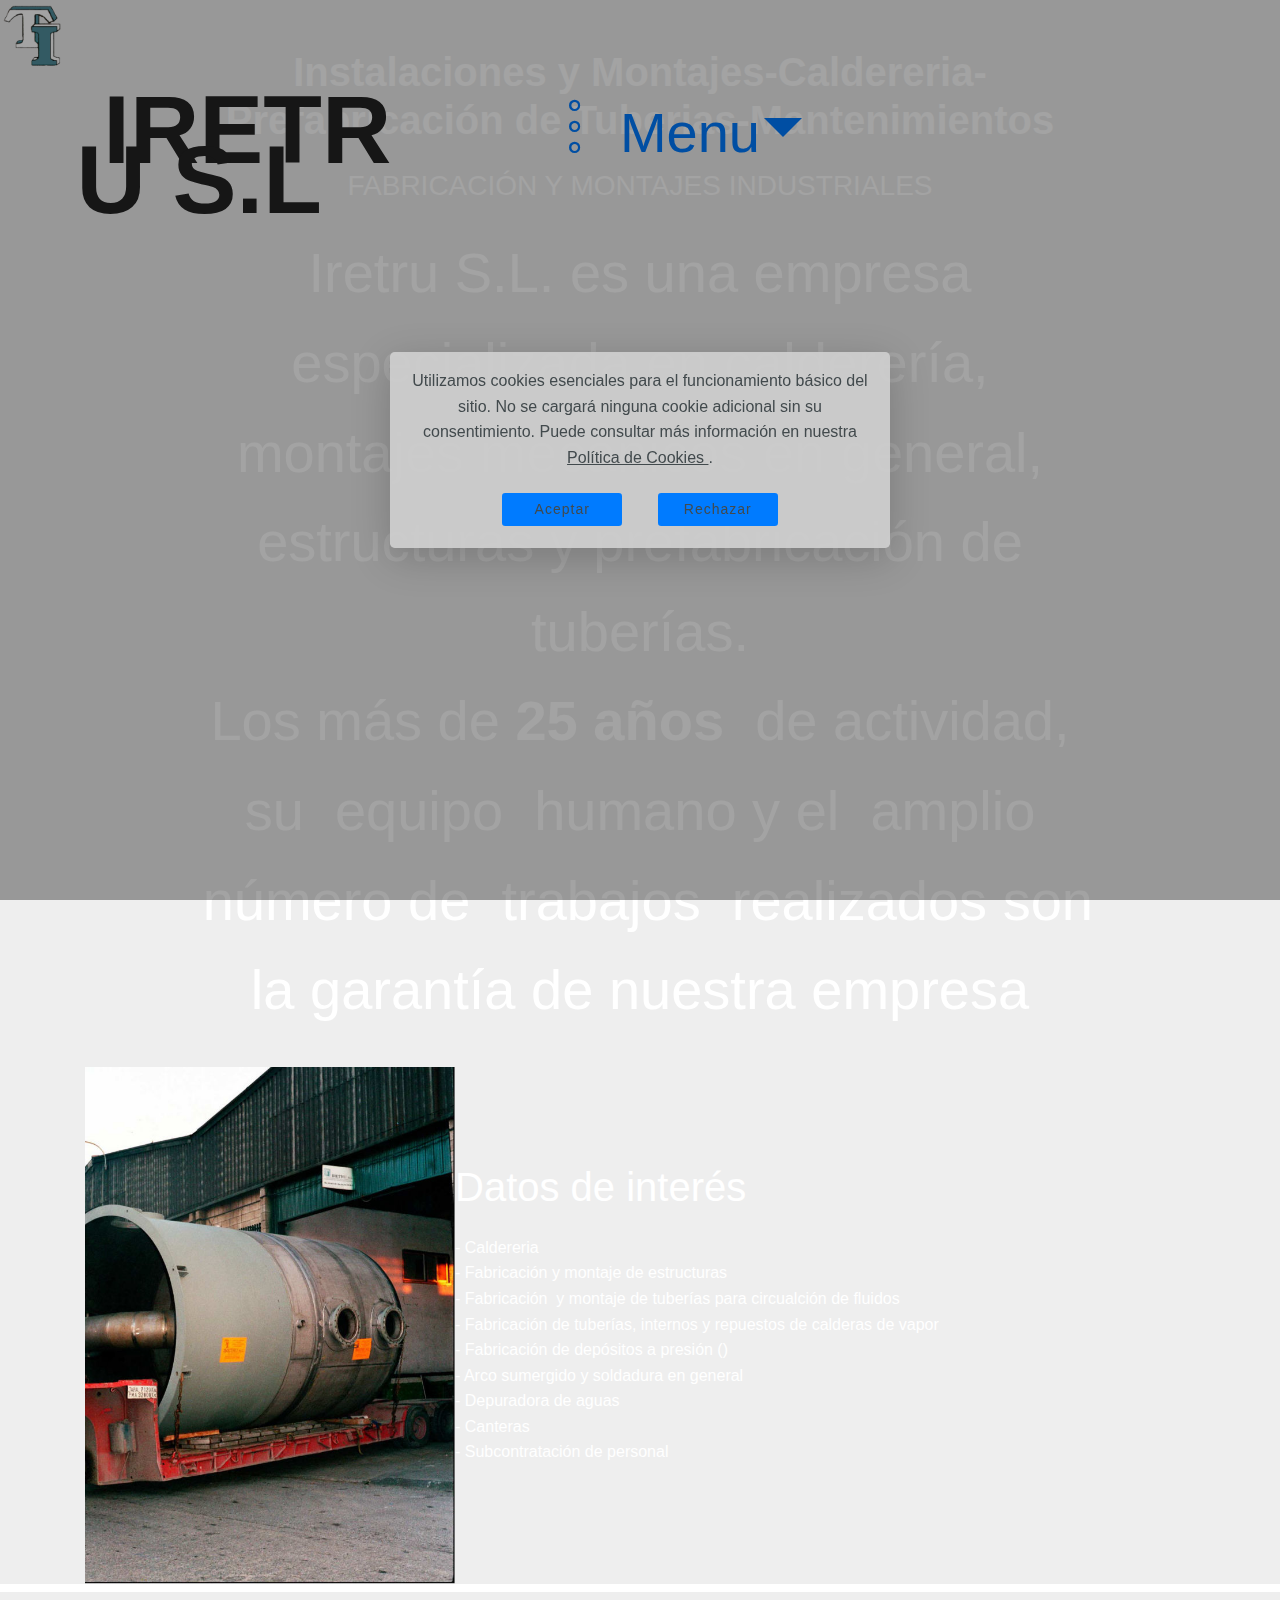
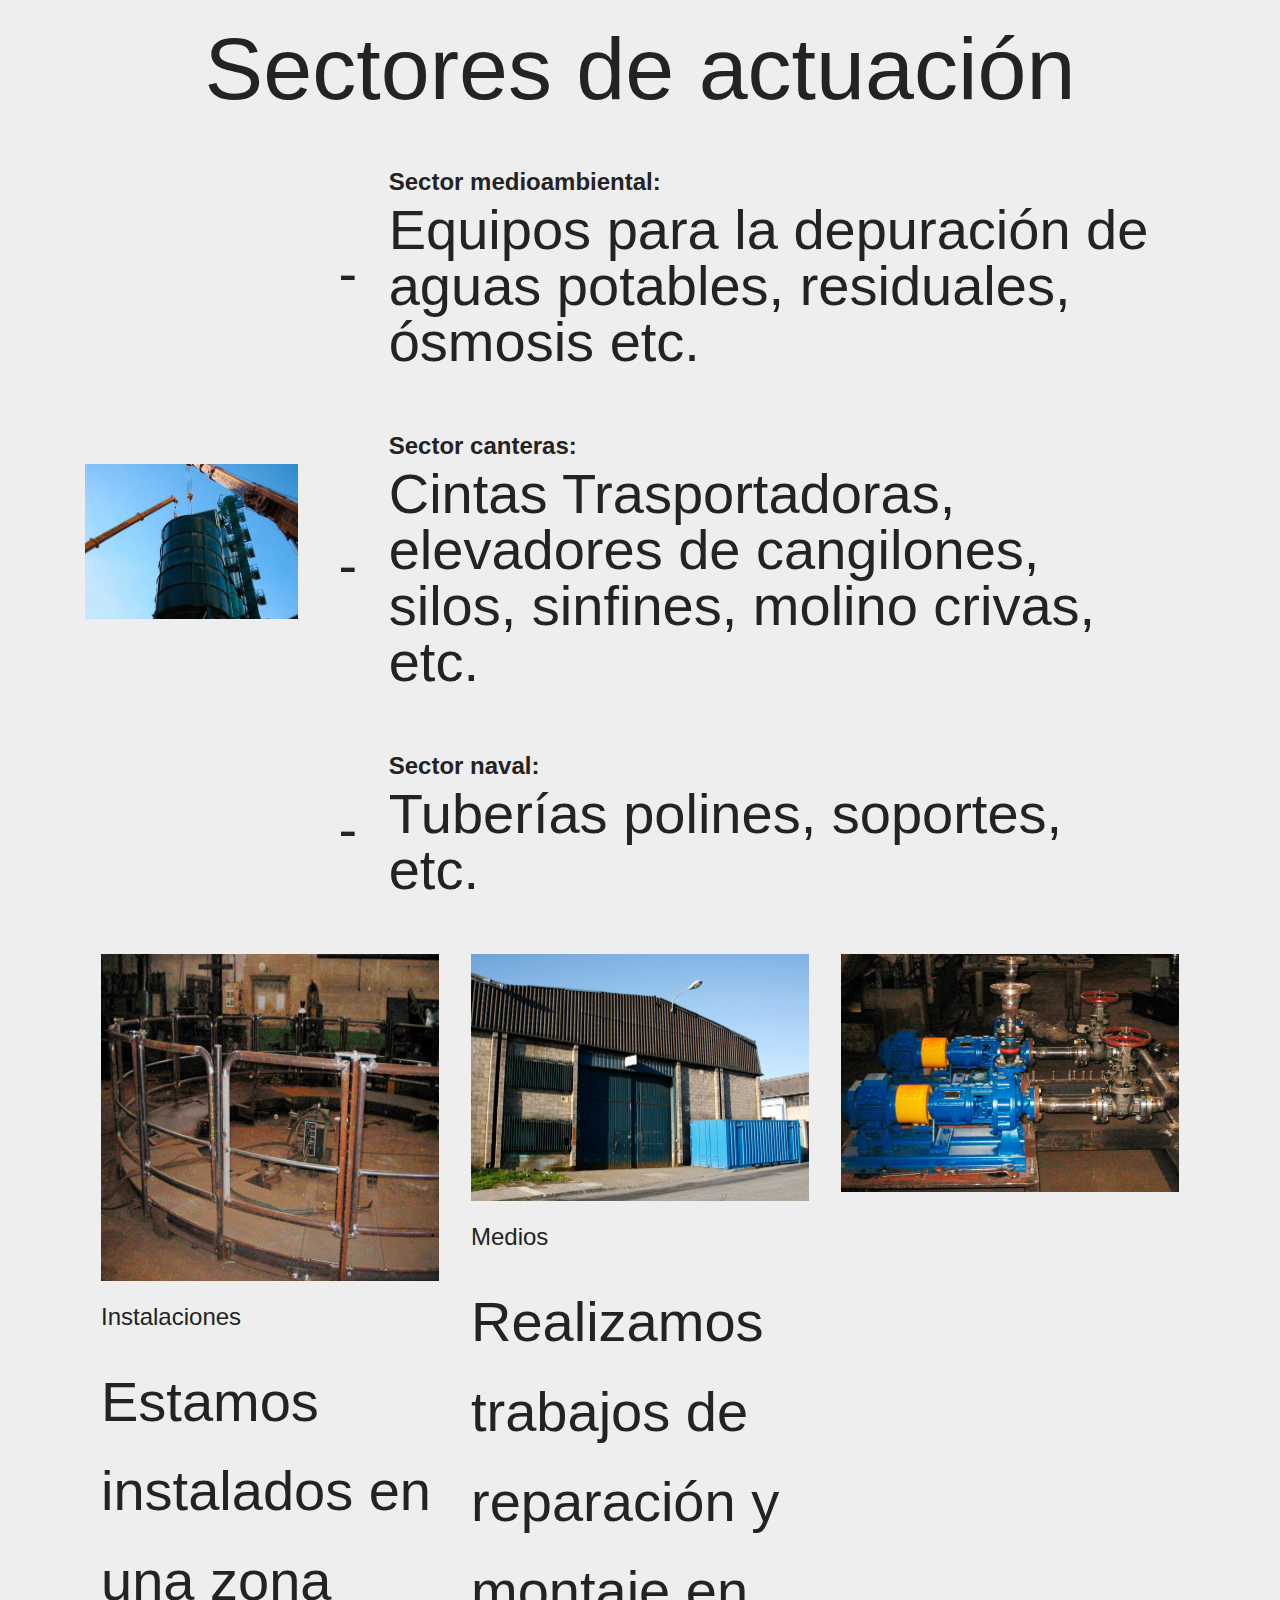
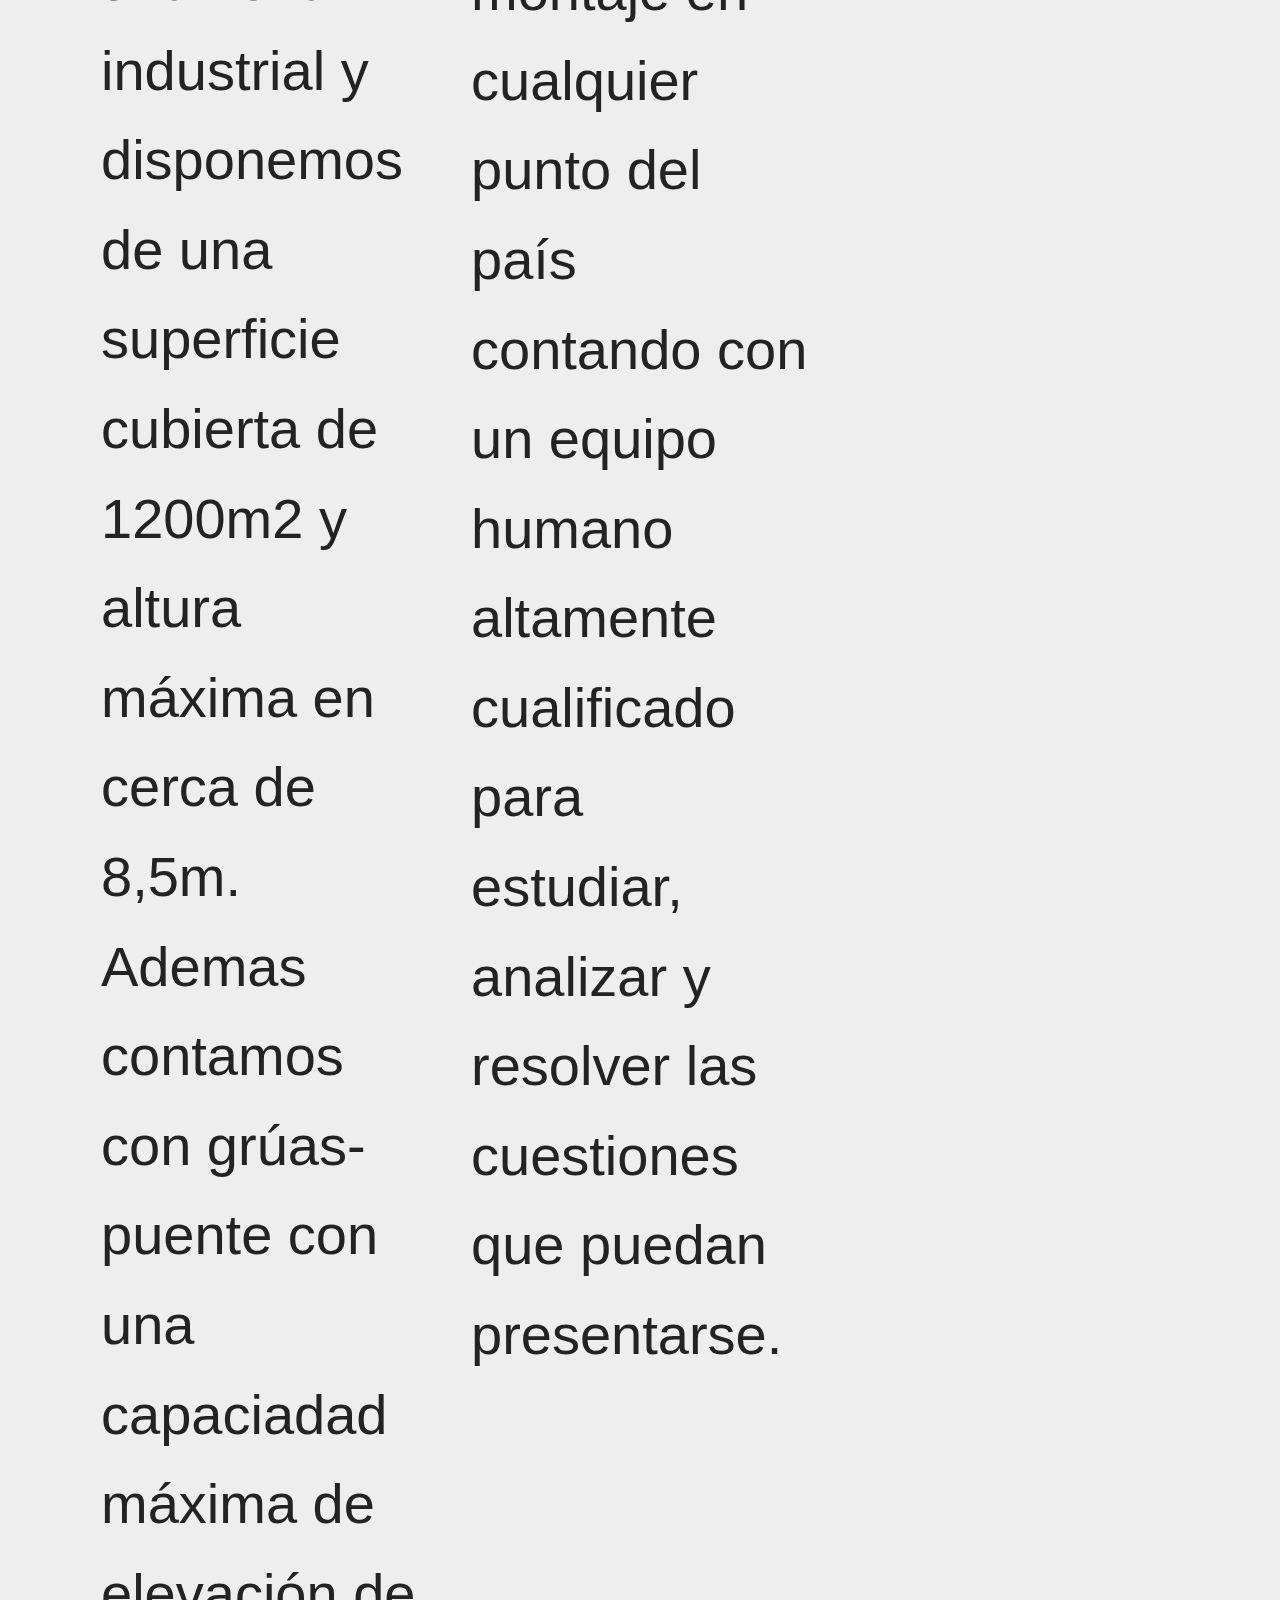
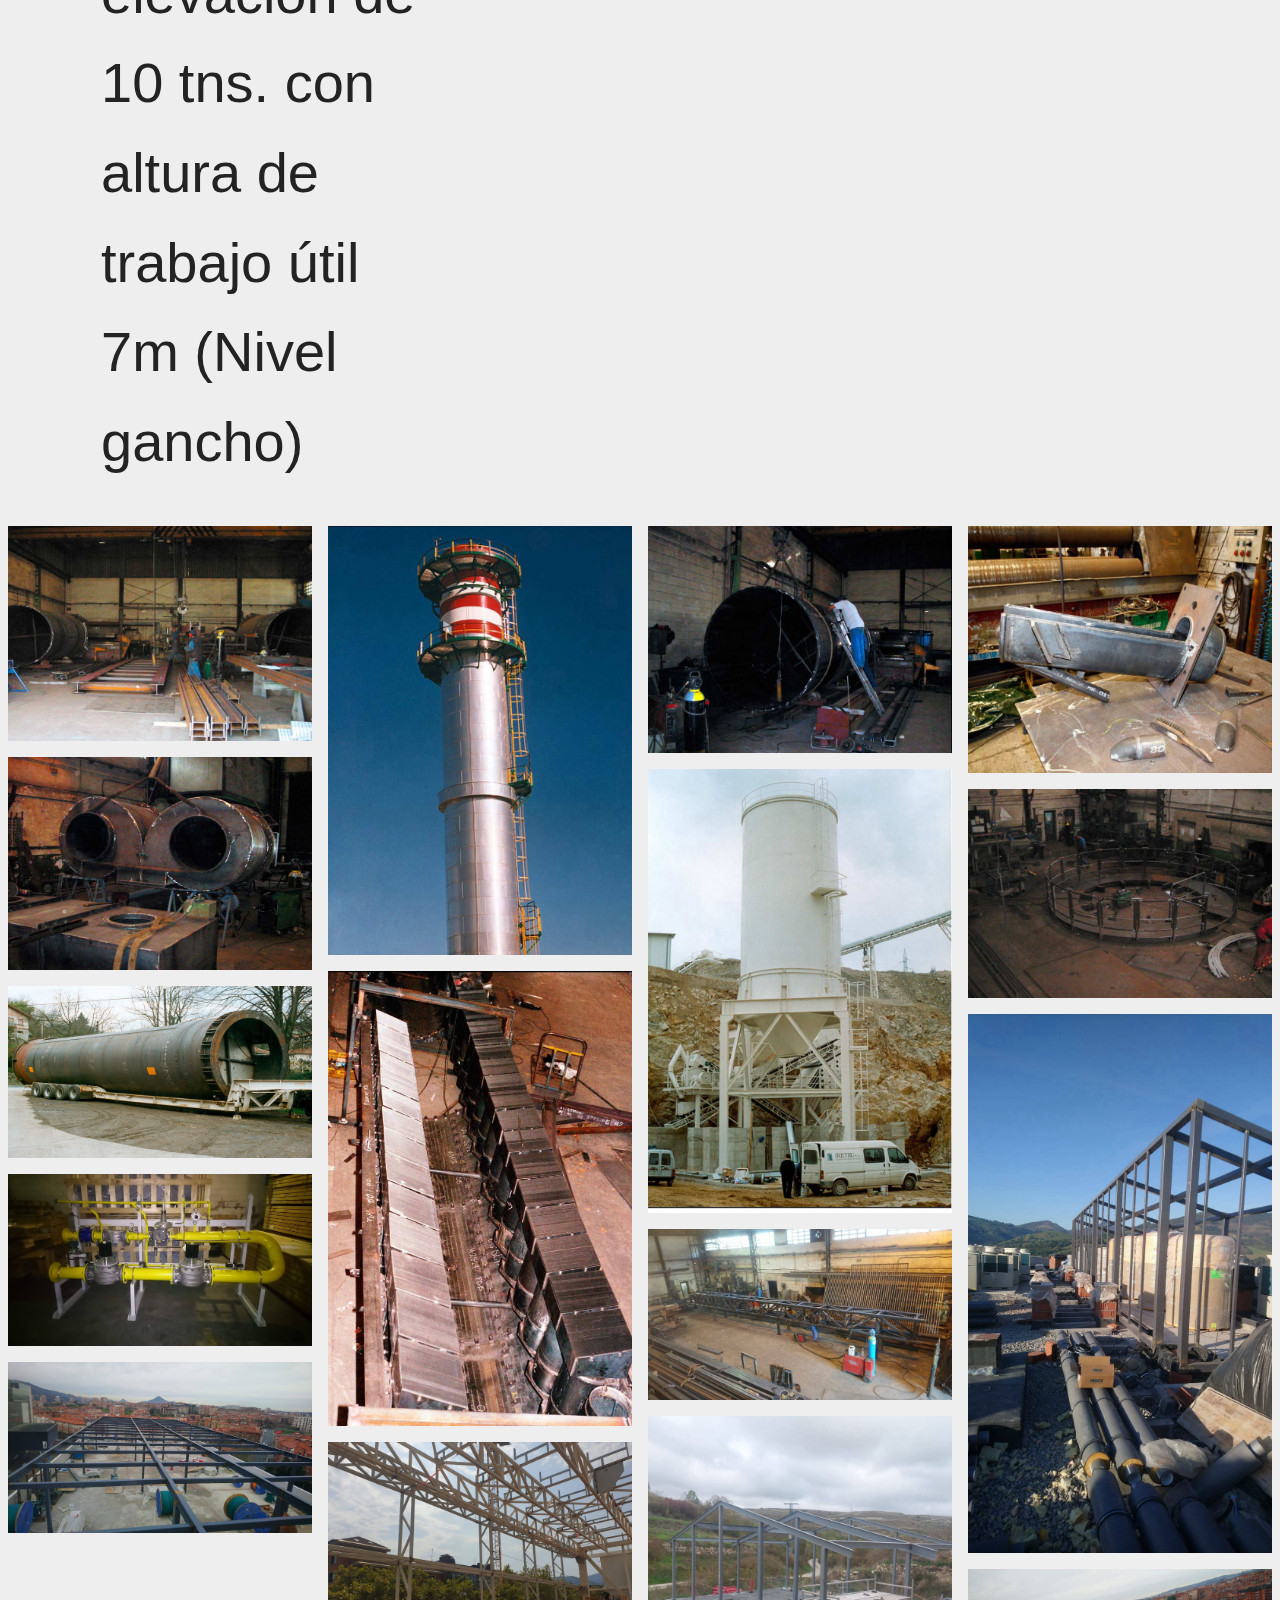
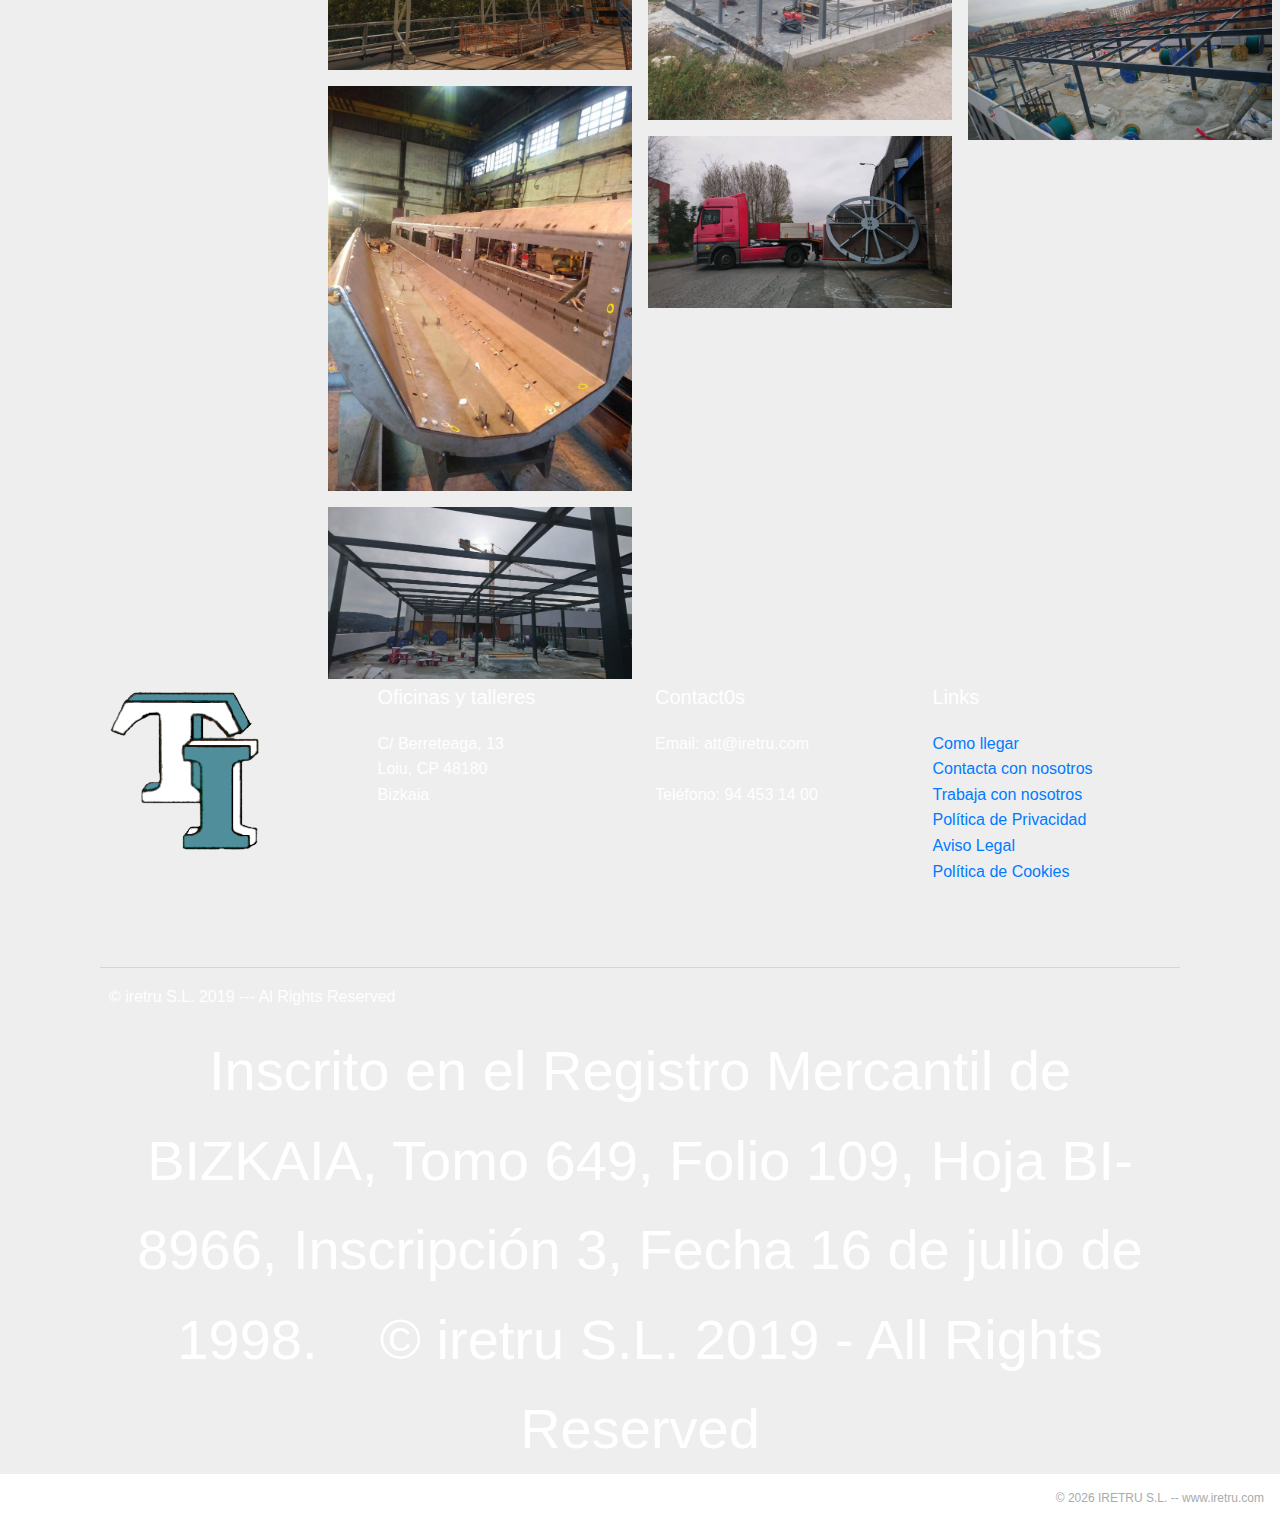
<file: index.html>
<!DOCTYPE html>
<html  >
<head>
  <!-- Site made with Mobirise Website Builder v5.4.1, https://mobirise.com -->
  <meta charset="UTF-8">
  <meta http-equiv="X-UA-Compatible" content="IE=edge">
  <meta name="generator" content="Mobirise v5.4.1, mobirise.com">
  <meta name="viewport" content="width=device-width, initial-scale=1, minimum-scale=1">
  <link rel="shortcut icon" href="assets/images/logo-preview-mod-96x93.png" type="image/x-icon">
  <meta name="description" content="Fabricacion y montajes industriales">
  
  
  <title>Incio</title>
  <link rel="stylesheet" href="assets/web/assets/mobirise-icons/mobirise-icons.css">
  <link rel="stylesheet" href="assets/bootstrap/css/bootstrap.min.css">
  <link rel="stylesheet" href="assets/bootstrap/css/bootstrap-grid.min.css">
  <link rel="stylesheet" href="assets/bootstrap/css/bootstrap-reboot.min.css">
  <link rel="stylesheet" href="assets/tether/tether.min.css">
  <link rel="stylesheet" href="assets/animatecss/animate.min.css">
  <link rel="stylesheet" href="assets/dropdown/css/style.css">
  <link rel="stylesheet" href="assets/socicon/css/styles.css">
  <link rel="stylesheet" href="assets/theme/css/style.css">
  <link rel="stylesheet" href="assets/gallery/style.css">
  <link rel="preload" href="https://fonts.googleapis.com/css?family=Merriweather:300,300i,400,400i,700,700i,900,900i&display=swap" as="style" onload="this.onload=null;this.rel='stylesheet'">
  <noscript><link rel="stylesheet" href="https://fonts.googleapis.com/css?family=Merriweather:300,300i,400,400i,700,700i,900,900i&display=swap"></noscript>
  <link rel="preload" as="style" href="assets/mobirise/css/mbr-additional.css"><link rel="stylesheet" href="assets/mobirise/css/mbr-additional.css" type="text/css">
  
  
  
  
</head>
<body>
  
  <section class="menu cid-qTkzRZLJNu" once="menu" id="menu1-0">
      
     <nav class="navbar navbar-expand beta-menu navbar-dropdown align-items-center navbar-fixed-top navbar-toggleable-sm bg-color transparent">
        <button class="navbar-toggler navbar-toggler-right" type="button" data-toggle="collapse" data-target="#navbarSupportedContent" aria-controls="navbarSupportedContent" aria-expanded="false" aria-label="Toggle navigation">
            <div class="hamburger">
                <span></span>
                <span></span>
                <span></span>
                <span></span>
            </div>
        </button>
        <div class="menu-logo">
            <div class="navbar-brand">
                <span class="navbar-logo">
                    <a href="index.html">
                         <img src="assets/images/logo-preview-mod-96x93.png" alt="Iretru S.L." title="" style="height: 3.8rem;">
                    </a>
                </span>
                <span class="navbar-caption-wrap"><a class="navbar-caption text-black display-1" href="index.html">&nbsp; &nbsp;<br>&nbsp; &nbsp;IRETRU S.L<br><br></a></span>
            </div>
        </div>
        <div class="collapse navbar-collapse" id="navbarSupportedContent">
            <ul class="navbar-nav nav-dropdown nav-right" data-app-modern-menu="true"><li class="nav-item dropdown">
                    <a class="nav-link link dropdown-toggle text-black display-4" href="index.html" data-toggle="dropdown-submenu" aria-expanded="false"><span class="mbri-more-vertical mbr-iconfont mbr-iconfont-btn"></span>
                        Menu</a><div class="dropdown-menu"><a class="dropdown-item text-black display-4" href="contacto.html">Contactar</a><a class="dropdown-item text-black display-4" href="Comollegar.html" aria-expanded="false">Como llegar</a><a class="dropdown-item text-black display-4" href="trabajaenIretru.html" aria-expanded="false">Trabaja con nosotros</a><a class="dropdown-item text-black display-4" href="index.html" aria-expanded="false">Inicio</a></div>
                </li></ul>
            
        </div>
    </nav>
  </section>

<section class="cid-qTkA127IK8" id="header2-1">

    

    

    <div class="container align-center">
        <div class="row justify-content-md-center">
            <div class="mbr-white col-md-10">
                <h1 class="mbr-section-title mbr-bold pb-3 mbr-fonts-style display-7">
                    <br>Instalaciones y Montajes-Caldereria-Prefabricación de Tuberias-Mantenimientos</h1>
                <h3 class="mbr-section-subtitle align-center mbr-light pb-3 mbr-fonts-style display-5">
                    FABRICACIÓN Y MONTAJES INDUSTRIALES<br></h3>
                <p class="mbr-text pb-3 mbr-fonts-style display-4">Iretru S.L. es una empresa especializada en calderería, montajes mecánicos en general, estructuras y prefabricación de tuberías.<br>Los más de <strong>25 años</strong>&nbsp; de actividad, su &nbsp;equipo &nbsp;humano y el &nbsp;amplio &nbsp;número de &nbsp;trabajos &nbsp;realizados son la garantía de nuestra empresa</p>
                
            </div>
        </div>
    </div>
    
</section>

<section class="header3 cid-rGH76WpFeU" id="header3-8">

    

    

    <div class="container">
        <div class="media-container-row">
            <div class="mbr-figure" style="width: 50%;">
                <img src="assets/images/imagen3-642x898.jpg" alt="Mobirise" title="">
            </div>

            <div class="media-content">
                <h1 class="mbr-section-title mbr-white pb-3 mbr-fonts-style display-5"><br><br>Datos de interés</h1>
                
                <div class="mbr-section-text mbr-white pb-3 ">
                    <p class="mbr-text mbr-fonts-style display-7">- Caldereria<br>- Fabricación y montaje de estructuras<br>- Fabricación &nbsp;y montaje de tuberías para circualción de fluidos<br>- Fabricación de tuberías, internos y repuestos de calderas de vapor<br>- Fabricación de depósitos a presión ()<br>- Arco sumergido y soldadura en general<br>- Depuradora de aguas<br>- Canteras<br>- Subcontratación de personal</p>
                </div>
                
            </div>
        </div>
    </div>

</section>

<section class="counters3 counters cid-rGZgZFuJbP" id="counters3-h">

    

    

    <div class="container pt-4 mt-2">
        <h2 class="mbr-section-title pb-3 align-center mbr-fonts-style display-2">Sectores de actuación</h2>
        
        <div class="media-container-row">
            <div class="media-block m-auto" style="width: 47%;">
                <div class="mbr-figure">
                    <img src="assets/images/imagen14-954x692.jpg" alt="" title="">
                </div>
            </div>
            <div class="cards-block">
                <div class="cards-container">
                    <div class="card px-3 align-left col-12">
                        <div class="panel-item p-4 d-flex align-items-center">
                            <div class="card-img pr-3 d-flex align-items-center align-left">
                                
                                <h3 class="count py-3 mbr-fonts-style display-4">-&nbsp;</h3>
                            </div>
                            <div class="card-text">
                                <h4 class="mbr-content-title mbr-bold mbr-fonts-style display-7">Sector medioambiental:</h4>
                                <p class="mbr-content-text mbr-fonts-style display-4">Equipos para la depuración de aguas potables, residuales, ósmosis etc.
                                </p>
                            </div>
                        </div>
                    </div>
                    <div class="card px-3 align-left col-12">
                        <div class="panel-item p-4 d-flex align-items-center">
                            <div class="card-img pr-3 d-flex align-items-center align-left">
                                
                                <h3 class="count py-3 mbr-fonts-style display-4">-&nbsp;</h3>
                            </div>
                            <div class="card-text">
                                <h4 class="mbr-content-title mbr-bold mbr-fonts-style display-7">Sector canteras:</h4>
                                <p class="mbr-content-text mbr-fonts-style display-4">Cintas Trasportadoras, elevadores de cangilones, silos, sinfines, molino crivas, etc.
                                </p>
                            </div>
                        </div>
                    </div>
                    <div class="card px-3 align-left col-12">
                        <div class="panel-item p-4 d-flex align-items-center">
                            <div class="card-img pr-3 d-flex align-items-center align-left">
                                
                                <h3 class="count py-3 mbr-fonts-style display-4">-&nbsp;</h3>
                            </div>
                            <div class="card-text">
                                <h4 class="mbr-content-title mbr-bold mbr-fonts-style display-7">
                                    Sector naval:</h4>
                                <p class="mbr-content-text mbr-fonts-style display-4">Tuberías polines, soportes, etc.</p>
                            </div>
                        </div>
                    </div>
                    
                </div>
            </div>
        </div>
    </div>
</section>

<section class="features2 cid-rGZhcGetss" id="features2-k">

    

    
    
    <div class="container">
        <div class="media-container-row">
            <div class="card p-3 col-12 col-md-6 col-lg-4">
                <div class="card-wrapper">
                    <div class="card-img">
                        <img src="assets/images/imagen8-676x654.jpg" alt="Mobirise" title="">
                    </div>
                    <div class="card-box">
                        <h4 class="card-title pb-3 mbr-fonts-style display-7"><br>Instalaciones</h4>
                        <p class="mbr-text mbr-fonts-style display-4">Estamos instalados en una zona industrial y disponemos de una superficie cubierta de 1200m2 y altura máxima en cerca de 8,5m.<br>Ademas contamos con grúas-puente con una capaciadad máxima de elevación de 10 tns. con altura de trabajo útil 7m (Nivel gancho)</p>
                    </div>
                </div>
            </div>

            <div class="card p-3 col-12 col-md-6 col-lg-4">
                <div class="card-wrapper">
                    <div class="card-img">
                        <img src="assets/images/imagen9-676x495.jpg" alt="Mobirise" title="">
                    </div>
                    <div class="card-box ">
                        <h4 class="card-title pb-3 mbr-fonts-style display-7"><br>Medios</h4>
                        <p class="mbr-text mbr-fonts-style display-4">Realizamos trabajos de reparación y montaje en cualquier punto del país contando con un equipo humano altamente cualificado para estudiar, analizar y resolver las cuestiones que puedan presentarse.</p>
                    </div>
                </div>
            </div>

            <div class="card p-3 col-12 col-md-6 col-lg-4">
                <div class="card-wrapper">
                    <div class="card-img">
                        <img src="assets/images/imagen11-676x476.jpg" alt="Mobirise" title="">
                    </div>
                    <div class="card-box">
                        <h4 class="card-title pb-3 mbr-fonts-style display-7">&nbsp;</h4>
                        <p class="mbr-text mbr-fonts-style display-7">&nbsp;</p>
                    </div>
                </div>
            </div>

            
        </div>
    </div>
</section>

<section class="mbr-gallery mbr-slider-carousel cid-rGZxXrNwDI" id="gallery3-p">

    

    <div>
        <div><!-- Filter --><!-- Gallery --><div class="mbr-gallery-row"><div class="mbr-gallery-layout-default"><div><div><div class="mbr-gallery-item mbr-gallery-item--p1" data-video-url="false" data-tags="Increíble"><div href="#lb-gallery3-p" data-slide-to="0" data-bs-slide-to="0" data-toggle="modal" data-bs-toggle="modal"><img src="assets/images/imagen16-954x673-800x564.jpg" alt="" title=""><span class="icon-focus"></span></div></div><div class="mbr-gallery-item mbr-gallery-item--p1" data-video-url="false" data-tags="Responsive"><div href="#lb-gallery3-p" data-slide-to="1" data-bs-slide-to="1" data-toggle="modal" data-bs-toggle="modal"><img src="assets/images/imagen15-704x992-704x992.jpg" alt="" title=""><span class="icon-focus"></span></div></div><div class="mbr-gallery-item mbr-gallery-item--p1" data-video-url="false" data-tags="Creativa"><div href="#lb-gallery3-p" data-slide-to="2" data-bs-slide-to="2" data-toggle="modal" data-bs-toggle="modal"><img src="assets/images/imagen17-932x695-800x597.jpg" alt="" title=""><span class="icon-focus"></span></div></div><div class="mbr-gallery-item mbr-gallery-item--p1" data-video-url="false" data-tags="Animada"><div href="#lb-gallery3-p" data-slide-to="3" data-bs-slide-to="3" data-toggle="modal" data-bs-toggle="modal"><img src="assets/images/imagen13-866x704-800x650.jpg" alt="" title=""><span class="icon-focus"></span></div></div><div class="mbr-gallery-item mbr-gallery-item--p1" data-video-url="false" data-tags="Increíble"><div href="#lb-gallery3-p" data-slide-to="4" data-bs-slide-to="4" data-toggle="modal" data-bs-toggle="modal"><img src="assets/images/imagen10-1324x929-800x561.jpg" alt="" title=""><span class="icon-focus"></span></div></div><div class="mbr-gallery-item mbr-gallery-item--p1" data-video-url="false" data-tags="Increíble"><div href="#lb-gallery3-p" data-slide-to="5" data-bs-slide-to="5" data-toggle="modal" data-bs-toggle="modal"><img src="assets/images/imagen12-774x1159-774x1159.jpg" alt="" title=""><span class="icon-focus"></span></div></div><div class="mbr-gallery-item mbr-gallery-item--p1" data-video-url="false" data-tags="Responsive"><div href="#lb-gallery3-p" data-slide-to="6" data-bs-slide-to="6" data-toggle="modal" data-bs-toggle="modal"><img src="assets/images/imagen2-954x1393-800x1168.jpg" alt="" title=""><span class="icon-focus"></span></div></div><div class="mbr-gallery-item mbr-gallery-item--p1" data-video-url="false" data-tags="Animada"><div href="#lb-gallery3-p" data-slide-to="7" data-bs-slide-to="7" data-toggle="modal" data-bs-toggle="modal"><img src="assets/images/imagen7-1324x907-800x548.jpg" alt="" title=""><span class="icon-focus"></span></div></div><div class="mbr-gallery-item mbr-gallery-item--p1" data-video-url="false" data-tags="Increíble"><div href="#lb-gallery3-p" data-slide-to="8" data-bs-slide-to="8" data-toggle="modal" data-bs-toggle="modal"><img src="assets/images/imagen4grande-2000x1136-800x454.jpg" alt="" title=""><span class="icon-focus"></span></div></div><div class="mbr-gallery-item mbr-gallery-item--p1" data-video-url="false" data-tags="Increíble"><div href="#lb-gallery3-p" data-slide-to="9" data-bs-slide-to="9" data-toggle="modal" data-bs-toggle="modal"><img src="assets/images/whatsapp-image-2026-02-03-at-06.58.56-2000x1500-800x600.jpg" alt="" title=""><span class="icon-focus"></span></div></div><div class="mbr-gallery-item mbr-gallery-item--p1" data-video-url="false" data-tags="Increíble"><div href="#lb-gallery3-p" data-slide-to="10" data-bs-slide-to="10" data-toggle="modal" data-bs-toggle="modal"><img src="assets/images/whatsapp-image-2026-02-03-at-07.00.59-2000x1128-800x451.jpg" alt="" title=""><span class="icon-focus"></span></div></div><div class="mbr-gallery-item mbr-gallery-item--p1" data-video-url="false" data-tags="Increíble"><div href="#lb-gallery3-p" data-slide-to="11" data-bs-slide-to="11" data-toggle="modal" data-bs-toggle="modal"><img src="assets/images/whatsapp-image-2026-02-03-at-07.05.49-1155x2048-800x1419.jpg" alt="" title=""><span class="icon-focus"></span></div></div><div class="mbr-gallery-item mbr-gallery-item--p1" data-video-url="false" data-tags="Increíble"><div href="#lb-gallery3-p" data-slide-to="12" data-bs-slide-to="12" data-toggle="modal" data-bs-toggle="modal"><img src="assets/images/whatsapp-image-2026-02-03-at-07.08.28-2000x1128-800x451.jpg" alt="" title=""><span class="icon-focus"></span></div></div><div class="mbr-gallery-item mbr-gallery-item--p1" data-video-url="false" data-tags="Increíble"><div href="#lb-gallery3-p" data-slide-to="13" data-bs-slide-to="13" data-toggle="modal" data-bs-toggle="modal"><img src="assets/images/whatsapp-image-2026-02-03-at-07.09.00-1200x1600-800x1067.jpg" alt="" title=""><span class="icon-focus"></span></div></div><div class="mbr-gallery-item mbr-gallery-item--p1" data-video-url="false" data-tags="Increíble"><div href="#lb-gallery3-p" data-slide-to="14" data-bs-slide-to="14" data-toggle="modal" data-bs-toggle="modal"><img src="assets/images/whatsapp-image-2026-02-03-at-07.13.30-1732x1732-800x800.jpg" alt="" title=""><span class="icon-focus"></span></div></div><div class="mbr-gallery-item mbr-gallery-item--p1" data-video-url="false" data-tags="Increíble"><div href="#lb-gallery3-p" data-slide-to="15" data-bs-slide-to="15" data-toggle="modal" data-bs-toggle="modal"><img src="assets/images/whatsapp-image-2026-02-03-at-07.14.49-1-2000x1128-800x451.jpg" alt="" title=""><span class="icon-focus"></span></div></div><div class="mbr-gallery-item mbr-gallery-item--p1" data-video-url="false" data-tags="Increíble"><div href="#lb-gallery3-p" data-slide-to="16" data-bs-slide-to="16" data-toggle="modal" data-bs-toggle="modal"><img src="assets/images/whatsapp-image-2026-02-03-at-07.14.49-2000x1128-800x451.jpg" alt="" title=""><span class="icon-focus"></span></div></div><div class="mbr-gallery-item mbr-gallery-item--p1" data-video-url="false" data-tags="Increíble"><div href="#lb-gallery3-p" data-slide-to="17" data-bs-slide-to="17" data-toggle="modal" data-bs-toggle="modal"><img src="assets/images/whatsapp-image-2026-02-03-at-07.14.50-2000x1128-800x451.jpg" alt="" title=""><span class="icon-focus"></span></div></div><div class="mbr-gallery-item mbr-gallery-item--p1" data-video-url="false" data-tags="Increíble"><div href="#lb-gallery3-p" data-slide-to="18" data-bs-slide-to="18" data-toggle="modal" data-bs-toggle="modal"><img src="assets/images/whatsapp-image-2026-02-03-at-07.16.36-2000x1128-800x451.jpg" alt="" title=""><span class="icon-focus"></span></div></div></div></div><div class="clearfix"></div></div></div><!-- Lightbox --><div data-app-prevent-settings="" class="mbr-slider modal fade carousel slide" tabindex="-1" data-keyboard="true" data-bs-keyboard="true" data-interval="false" data-bs-interval="false" id="lb-gallery3-p"><div class="modal-dialog"><div class="modal-content"><div class="modal-body"><ol class="carousel-indicators"><li data-app-prevent-settings="" data-target="#lb-gallery3-p" data-bs-target="#lb-gallery3-p" class=" active" data-slide-to="0" data-bs-slide-to="0"></li><li data-app-prevent-settings="" data-target="#lb-gallery3-p" data-bs-target="#lb-gallery3-p" data-slide-to="1" data-bs-slide-to="1"></li><li data-app-prevent-settings="" data-target="#lb-gallery3-p" data-bs-target="#lb-gallery3-p" data-slide-to="2" data-bs-slide-to="2"></li><li data-app-prevent-settings="" data-target="#lb-gallery3-p" data-bs-target="#lb-gallery3-p" data-slide-to="3" data-bs-slide-to="3"></li><li data-app-prevent-settings="" data-target="#lb-gallery3-p" data-bs-target="#lb-gallery3-p" data-slide-to="4" data-bs-slide-to="4"></li><li data-app-prevent-settings="" data-target="#lb-gallery3-p" data-bs-target="#lb-gallery3-p" data-slide-to="5" data-bs-slide-to="5"></li><li data-app-prevent-settings="" data-target="#lb-gallery3-p" data-bs-target="#lb-gallery3-p" data-slide-to="6" data-bs-slide-to="6"></li><li data-app-prevent-settings="" data-target="#lb-gallery3-p" data-bs-target="#lb-gallery3-p" data-slide-to="7" data-bs-slide-to="7"></li><li data-app-prevent-settings="" data-target="#lb-gallery3-p" data-bs-target="#lb-gallery3-p" data-slide-to="8" data-bs-slide-to="8"></li><li data-app-prevent-settings="" data-target="#lb-gallery3-p" data-bs-target="#lb-gallery3-p" data-slide-to="9" data-bs-slide-to="9"></li><li data-app-prevent-settings="" data-target="#lb-gallery3-p" data-bs-target="#lb-gallery3-p" data-slide-to="10" data-bs-slide-to="10"></li><li data-app-prevent-settings="" data-target="#lb-gallery3-p" data-bs-target="#lb-gallery3-p" data-slide-to="11" data-bs-slide-to="11"></li><li data-app-prevent-settings="" data-target="#lb-gallery3-p" data-bs-target="#lb-gallery3-p" data-slide-to="12" data-bs-slide-to="12"></li><li data-app-prevent-settings="" data-target="#lb-gallery3-p" data-bs-target="#lb-gallery3-p" data-slide-to="13" data-bs-slide-to="13"></li><li data-app-prevent-settings="" data-target="#lb-gallery3-p" data-bs-target="#lb-gallery3-p" data-slide-to="14" data-bs-slide-to="14"></li><li data-app-prevent-settings="" data-target="#lb-gallery3-p" data-bs-target="#lb-gallery3-p" data-slide-to="15" data-bs-slide-to="15"></li><li data-app-prevent-settings="" data-target="#lb-gallery3-p" data-bs-target="#lb-gallery3-p" data-slide-to="16" data-bs-slide-to="16"></li><li data-app-prevent-settings="" data-target="#lb-gallery3-p" data-bs-target="#lb-gallery3-p" data-slide-to="17" data-bs-slide-to="17"></li><li data-app-prevent-settings="" data-target="#lb-gallery3-p" data-bs-target="#lb-gallery3-p" data-slide-to="18" data-bs-slide-to="18"></li></ol><div class="carousel-inner"><div class="carousel-item active"><img src="assets/images/imagen16-954x673.jpg" alt="" title=""></div><div class="carousel-item"><img src="assets/images/imagen15-704x992.jpg" alt="" title=""></div><div class="carousel-item"><img src="assets/images/imagen17-932x695.jpg" alt="" title=""></div><div class="carousel-item"><img src="assets/images/imagen13-866x704.jpg" alt="" title=""></div><div class="carousel-item"><img src="assets/images/imagen10-1324x929.jpg" alt="" title=""></div><div class="carousel-item"><img src="assets/images/imagen12-774x1159.jpg" alt="" title=""></div><div class="carousel-item"><img src="assets/images/imagen2-954x1393.jpg" alt="" title=""></div><div class="carousel-item"><img src="assets/images/imagen7-1324x907.jpg" alt="" title=""></div><div class="carousel-item"><img src="assets/images/imagen4grande-2000x1136.jpg" alt="" title=""></div><div class="carousel-item"><img src="assets/images/whatsapp-image-2026-02-03-at-06.58.56-2000x1500.jpg" alt="" title=""></div><div class="carousel-item"><img src="assets/images/whatsapp-image-2026-02-03-at-07.00.59-2000x1128.jpg" alt="" title=""></div><div class="carousel-item"><img src="assets/images/whatsapp-image-2026-02-03-at-07.05.49-1155x2048.jpg" alt="" title=""></div><div class="carousel-item"><img src="assets/images/whatsapp-image-2026-02-03-at-07.08.28-2000x1128.jpg" alt="" title=""></div><div class="carousel-item"><img src="assets/images/whatsapp-image-2026-02-03-at-07.09.00-1200x1600.jpg" alt="" title=""></div><div class="carousel-item"><img src="assets/images/whatsapp-image-2026-02-03-at-07.13.30-1732x1732.jpg" alt="" title=""></div><div class="carousel-item"><img src="assets/images/whatsapp-image-2026-02-03-at-07.14.49-1-2000x1128.jpg" alt="" title=""></div><div class="carousel-item"><img src="assets/images/whatsapp-image-2026-02-03-at-07.14.49-2000x1128.jpg" alt="" title=""></div><div class="carousel-item"><img src="assets/images/whatsapp-image-2026-02-03-at-07.14.50-2000x1128.jpg" alt="" title=""></div><div class="carousel-item"><img src="assets/images/whatsapp-image-2026-02-03-at-07.16.36-2000x1128.jpg" alt="" title=""></div></div><a class="carousel-control carousel-control-prev" role="button" data-slide="prev" data-bs-slide="prev" href="#lb-gallery3-p"><span class="mbri-left mbr-iconfont" aria-hidden="true"></span><span class="sr-only visually-hidden">Previous</span></a><a class="carousel-control carousel-control-next" role="button" data-slide="next" data-bs-slide="next" href="#lb-gallery3-p"><span class="mbri-right mbr-iconfont" aria-hidden="true"></span><span class="sr-only visually-hidden">Next</span></a><a class="close" href="#" role="button" data-dismiss="modal" data-bs-dismiss="modal"><span class="sr-only visually-hidden">Close</span></a></div></div></div></div></div>
    </div>

</section>

<section class="cid-rH22qnGVw9" id="footer1-q">

    

    

    <div class="container">
        <div class="media-container-row content text-white">
            <div class="col-12 col-md-3">
                <div class="media-wrap">
                    <a href="index.html">
                        <img src="assets/images/logo-preview-mod-188x182.png" alt="Iretru S.L." title="">
                    </a>
                </div>
            </div>
            <div class="col-12 col-md-3 mbr-fonts-style display-7">
                <h5 class="pb-3">Oficinas y talleres</h5>
                <p class="mbr-text">C/ Berreteaga, 13<br>Loiu, CP 48180&nbsp;<br>Bizkaia</p>
            </div>
            <div class="col-12 col-md-3 mbr-fonts-style display-7">
                <h5 class="pb-3">
                    Contact0s
                </h5>
                <p class="mbr-text">
                    Email: att@iretru.com
                    <br>&nbsp;<br>Teléfono:  94 453 14 00<br><br><br></p>
            </div>
            <div class="col-12 col-md-3 mbr-fonts-style display-7">
                <h5 class="pb-3">
                    Links
                </h5>
                <p class="mbr-text"><a class="text-primary" href="como llegar.html" target="_blank"></a><a href="como llegar.html" target="_blank">Como llegar</a>&nbsp;<br><a class="text-primary" href="contacto.html" target="_blank">Contacta con nosotros</a>&nbsp;<br><a href="page3.html">Trabaja con nosotros</a><br><a href="privacy.html" class="text-primary">Política de Privacidad</a>&nbsp; &nbsp;<a href="page3.html"><br></a><a href="legal.html" class="text-primary">Aviso Legal&nbsp;</a> &nbsp;&nbsp;<br><a href="cookie.html" class="text-primary">Política de Cookies</a>&nbsp; &nbsp;&nbsp;<br><br><br></p>
            </div>
        </div>
        <div class="footer-lower">
            <div class="media-container-row">
                <div class="col-sm-12">
                    <hr>
                </div>
            </div>
            <div class="media-container-row mbr-white">
                <div class="col-sm-6 copyright">
                    <p class="mbr-text mbr-fonts-style display-7">&nbsp; © iretru S.L. 2019 --- Al Rights Reserved</p>
                </div>
                <div class="col-md-6">
                    
                </div>
            </div>
        </div>
    </div>
</section>

<section once="footers" class="cid-sHGzxVFnTy" id="footer6-1u">

    

    

    <div class="container">
        <div class="media-container-row align-center mbr-white">
            <div class="col-12">
                <p class="mbr-text mb-0 mbr-fonts-style display-4">Inscrito en el Registro Mercantil de BIZKAIA, Tomo 649, Folio 109, Hoja  BI-8966, Inscripción 3, Fecha 16 de julio de 1998.&nbsp; &nbsp; © iretru S.L. 2019 - All Rights Reserved</p>
            </div>
        </div>
    </div>
</section>
<section style="background-color: #fff; font-family: -apple-system, BlinkMacSystemFont, 'Segoe UI', 'Roboto', 'Helvetica Neue', Arial, sans-serif; color:#aaa; font-size:12px; padding: 0; align-items: center; display: flex;"><a href="https://www.iretru.com" style="flex: 1 1; height: 3rem; padding-left: 1rem;"></a><p style="flex: 0 0 auto; margin:0; padding-right:1rem;">© 2026 IRETRU S.L. -- <a href="https://www.iretru.com" style="color:#aaa;">www.iretru.com</a></p></section>


<script src="assets/popper/popper.min.js"></script>  <script src="assets/web/assets/jquery/jquery.min.js"></script>  <script src="assets/bootstrap/js/bootstrap.min.js"></script> <script src="assets/tether/tether.min.js"></script>  <script src="assets/smoothscroll/smooth-scroll.js"></script>  <script src="assets/viewportchecker/jquery.viewportchecker.js"></script>  <script src="assets/dropdown/js/nav-dropdown.js"></script>  <script src="assets/dropdown/js/navbar-dropdown.js"></script>  <script src="assets/touchswipe/jquery.touch-swipe.min.js"></script>  <script src="assets/masonry/masonry.pkgd.min.js"></script>  <script src="assets/imagesloaded/imagesloaded.pkgd.min.js"></script>  <script src="assets/bootstrapcarouselswipe/bootstrap-carousel-swipe.js"></script>  <script src="assets/vimeoplayer/jquery.mb.vimeo_player.js"></script>  <script src="assets/theme/js/script.js"></script>  <script src="assets/gallery/player.min.js"></script>  <script src="assets/gallery/script.js"></script>  <script src="assets/slidervideo/script.js"></script>  
  
  
<div id="cookie-dialog" style="display: none;">
  <div id="cookiesdirective">

    <!-- Fondo oscuro -->
    <div style="position: fixed; top: 0; right: 0; bottom: 0; left: 0;
                background-color: rgb(0, 0, 0); opacity: 0.36; z-index: 9999;">
    </div>

    <!-- Contenedor del aviso -->
    <div style="position: fixed; top: 0; right: 0; bottom: 0; left: 0;
                display: flex; align-items: center; z-index: 10000;">
      <div class="cookie-wrapper"
           style="position: relative; width: 100%; max-width: 500px;
                  margin: auto; padding: 1rem; text-align: center;
                  border-radius: .3rem; box-shadow: 0 10px 40px rgba(0,0,0,0.2);
                  color:#424a4d; background:rgba(204, 204, 204, 0.96);">

        <div class="mbr-text">
          <p class="display-7">
            Utilizamos cookies esenciales para el funcionamiento básico del sitio.
            No se cargará ninguna cookie adicional sin su consentimiento.
            Puede consultar más información en nuestra
            <a href="cookie.html" style="color:#424a4d; text-decoration: underline;">
              Política de Cookies
            </a>.
          </p>
        </div>

        <!-- Botones -->
        <div class="mbr-section-btn" style="display:flex; gap:10px; justify-content:center; margin-top:10px;">
          <a class="btn btn-sm btn-primary display-7" id="accept-btn" style="min-width:120px;">Aceptar</a>
          <a class="btn btn-sm btn-primary display-7" id="reject-btn" style="min-width:120px;">Rechazar</a>
        </div>

      </div>
    </div>

  </div>
</div>

<script>
  // Mostrar el cuadro solo si NO ha aceptado antes
  if (localStorage.getItem("cookie-consent") !== "accepted") {
    document.getElementById("cookie-dialog").style.display = "block";
  }

  // Botón Aceptar → guardar decisión y no mostrar más
  document.getElementById("accept-btn").onclick = function() {
    localStorage.setItem("cookie-consent", "accepted");
    document.getElementById("cookie-dialog").style.display = "none";
  };

  // Botón Rechazar → cerrar pero NO guardar nada
  document.getElementById("reject-btn").onclick = function() {
    document.getElementById("cookie-dialog").style.display = "none";
  };
</script>


  </body>
</html>
</file>
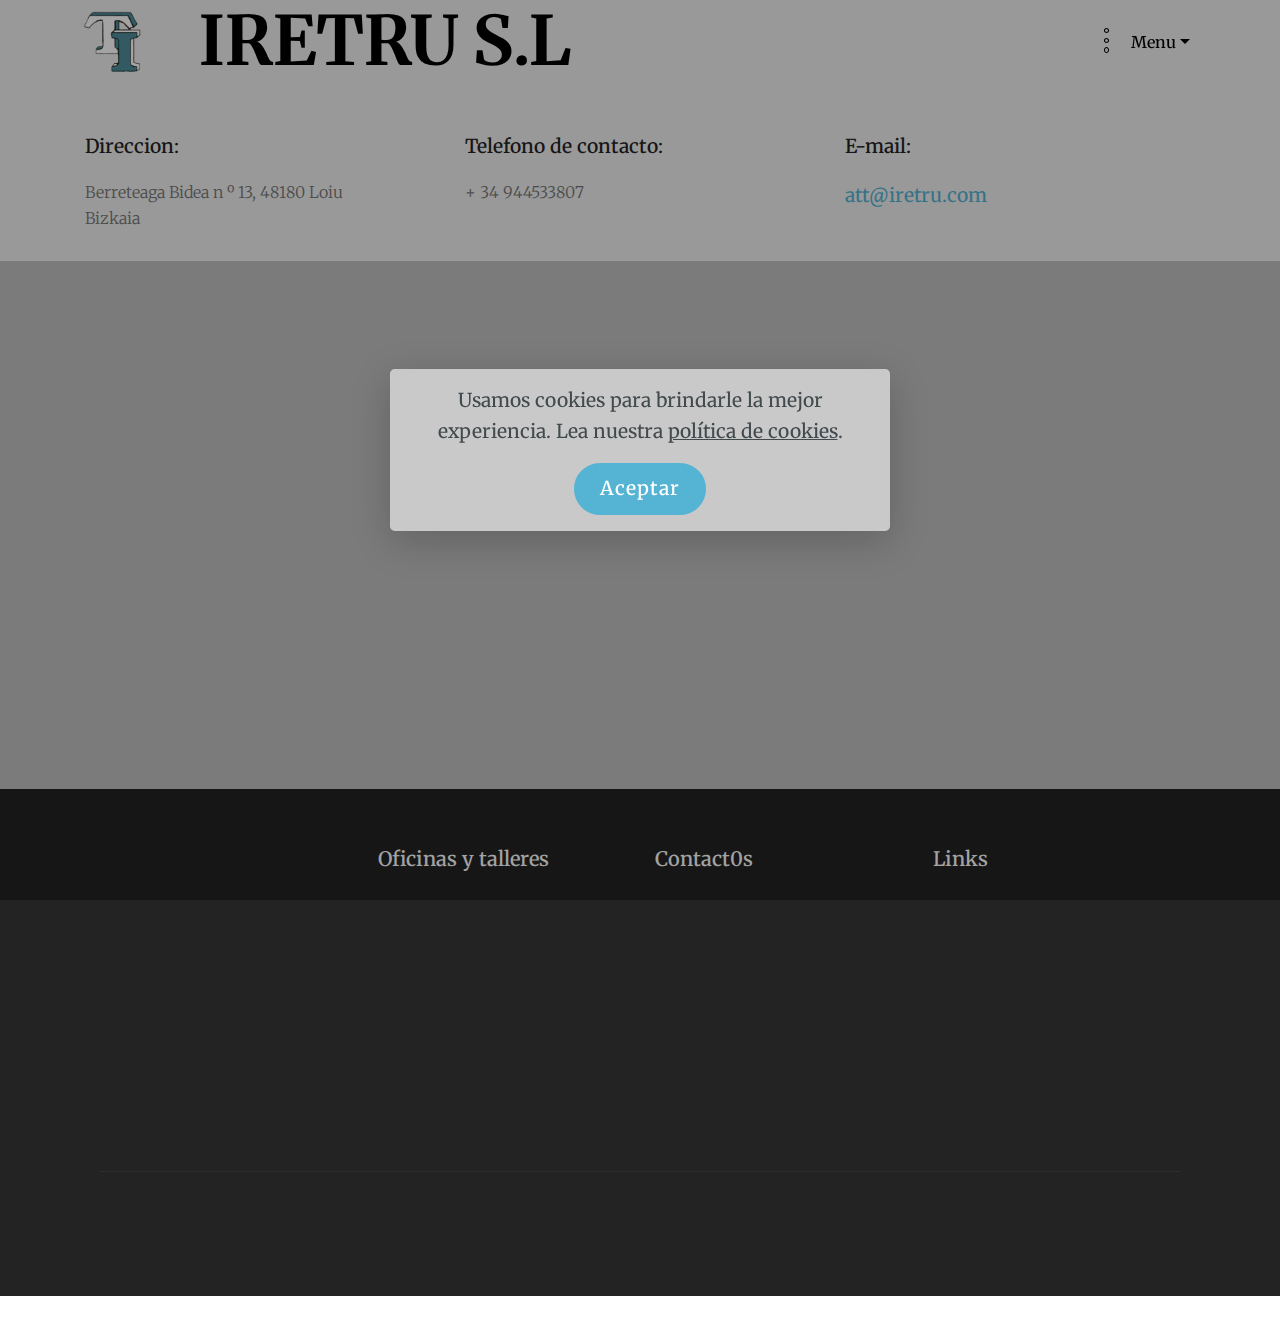
<file: Comollegar.html>
<!DOCTYPE html>
<html  >
<head>
  <!-- Site made with Mobirise Website Builder v5.4.1, https://mobirise.com -->
  <meta charset="UTF-8">
  <meta http-equiv="X-UA-Compatible" content="IE=edge">
  <meta name="generator" content="Mobirise v5.4.1, mobirise.com">
  <meta name="viewport" content="width=device-width, initial-scale=1, minimum-scale=1">
  <link rel="shortcut icon" href="assets/images/logo-preview-mod-96x93.png" type="image/x-icon">
  <meta name="description" content="mapa de situacion Iretru S.L">
  
  
  <title>Iretru S.L.</title>
  <link rel="stylesheet" href="assets/web/assets/mobirise-icons/mobirise-icons.css">
  <link rel="stylesheet" href="assets/bootstrap/css/bootstrap.min.css">
  <link rel="stylesheet" href="assets/bootstrap/css/bootstrap-grid.min.css">
  <link rel="stylesheet" href="assets/bootstrap/css/bootstrap-reboot.min.css">
  <link rel="stylesheet" href="assets/tether/tether.min.css">
  <link rel="stylesheet" href="assets/animatecss/animate.min.css">
  <link rel="stylesheet" href="assets/dropdown/css/style.css">
  <link rel="stylesheet" href="assets/socicon/css/styles.css">
  <link rel="stylesheet" href="assets/theme/css/style.css">
  <link rel="preload" href="https://fonts.googleapis.com/css?family=Merriweather:300,300i,400,400i,700,700i,900,900i&display=swap" as="style" onload="this.onload=null;this.rel='stylesheet'">
  <noscript><link rel="stylesheet" href="https://fonts.googleapis.com/css?family=Merriweather:300,300i,400,400i,700,700i,900,900i&display=swap"></noscript>
  <link rel="preload" as="style" href="assets/mobirise/css/mbr-additional.css"><link rel="stylesheet" href="assets/mobirise/css/mbr-additional.css" type="text/css">
  
  
  
  
</head>
<body>
  
  <section class="menu cid-rJiRn30R1I" once="menu" id="menu1-17">

    

    <nav class="navbar navbar-expand beta-menu navbar-dropdown align-items-center navbar-fixed-top navbar-toggleable-sm bg-color transparent">
        <button class="navbar-toggler navbar-toggler-right" type="button" data-toggle="collapse" data-target="#navbarSupportedContent" aria-controls="navbarSupportedContent" aria-expanded="false" aria-label="Toggle navigation">
            <div class="hamburger">
                <span></span>
                <span></span>
                <span></span>
                <span></span>
            </div>
        </button>
        <div class="menu-logo">
            <div class="navbar-brand">
                <span class="navbar-logo">
                    <a href="index.html">
                         <img src="assets/images/logo-preview-mod-96x93.png" alt="Iretru S.L." title="" style="height: 3.8rem;">
                    </a>
                </span>
                <span class="navbar-caption-wrap"><a class="navbar-caption text-black display-1" href="index.html">&nbsp; &nbsp;<br>&nbsp; &nbsp;IRETRU S.L<br><br></a></span>
            </div>
        </div>
        <div class="collapse navbar-collapse" id="navbarSupportedContent">
            <ul class="navbar-nav nav-dropdown nav-right" data-app-modern-menu="true"><li class="nav-item dropdown open">
                    <a class="nav-link link dropdown-toggle text-black display-4" href="index.html" data-toggle="dropdown-submenu" aria-expanded="true"><span class="mbri-more-vertical mbr-iconfont mbr-iconfont-btn"></span>
                        Menu</a><div class="dropdown-menu"><a class="dropdown-item text-black display-4" href="contacto.html">Contactar</a><a class="dropdown-item text-black display-4" href="Comollegar.html" aria-expanded="false">Como llegar</a><a class="dropdown-item text-black display-4" href="trabajaenIretru.html" aria-expanded="false">Trabaja con nosotros</a><a class="dropdown-item text-black display-4" href="index.html" aria-expanded="false">Inicio</a></div>
                </li></ul>
            
        </div>
    </nav>
</section>

<section class="mbr-section contacts2 cid-rJiSK8E0wc" id="contacts2-1d">
    <!---->
    
    <!---->
    <!--Overlay-->
    
    <!--Container-->
    <div class="container">
        <div class="row">
            <!--Titles-->
            <div class="title col-12">
                
                
            </div>
            <div class="col-12">
                <div class="row justify-content-center">
                    <div class="col-12 col-md-4">
                        <div class="b b-adress">
                            <h5 class="align-left mbr-fonts-style m-0 display-7">Direccion:
                            </h5>
                            <p class="mbr-text align-left mbr-fonts-style display-4">Berreteaga Bidea n º 13, 48180 Loiu&nbsp;<br>Bizkaia</p>
                        </div>
                    </div>
                    <div class="col-12 col-md-4">
                        <div class="b b-phone">
                            <h5 class="align-left mbr-fonts-style m-0 display-7">Telefono de contacto:
                            </h5>
                            <p class="mbr-text align-left mbr-fonts-style display-4">
                                + 34 944533807 
                            </p>
                        </div>
                    </div>
                    <div class="col-12 col-md-4">
                        <div class="b b-mail">
                            <h5 class="align-left mbr-fonts-style m-0 display-7">
                                E-mail:
                            </h5>
                            <p class="mbr-text align-left mbr-fonts-style display-7">
                                <a href="mailto:att@iretru.com">att@iretru.com</a>
                            </p>
                        </div>
                    </div>
                </div>
            </div>
        </div>
    </div>
</section>

<section class="contacts4 cid-rJiRIu6q7L" id="contacts4-1b">

    

    <div class="main_wrapper">
        
        <!--Map-->
        <div class="google-map"><iframe frameborder="0" style="border:0" src="https://www.google.com/maps/embed/v1/place?key=AIzaSyAtXm0x23nRCgazjDV2Kl3GTHRP411ougQ&amp;q=IRETRU S.L.Berreteaga Bidea, 13,Loiu, Bizkaia" allowfullscreen=""></iframe></div>
    </div>
</section>

<section class="cid-sKXdUMrOop" id="footer1-29">

    

    

    <div class="container">
        <div class="media-container-row content text-white">
            <div class="col-12 col-md-3">
                <div class="media-wrap">
                    <a href="index.html">
                        <img src="assets/images/logo-preview-mod-188x182.png" alt="Iretru S.L." title="">
                    </a>
                </div>
            </div>
            <div class="col-12 col-md-3 mbr-fonts-style display-7">
                <h5 class="pb-3">Oficinas y talleres</h5>
                <p class="mbr-text">C/ Berreteaga, 13<br>Loiu, CP 48180&nbsp;<br>Bizkaia</p>
            </div>
            <div class="col-12 col-md-3 mbr-fonts-style display-7">
                <h5 class="pb-3">
                    Contact0s
                </h5>
                <p class="mbr-text">
                    Email: att@iretru.com
                    <br>&nbsp;<br>Teléfono:  94 453 14 00<br><br><br></p>
            </div>
            <div class="col-12 col-md-3 mbr-fonts-style display-7">
                <h5 class="pb-3">
                    Links
                </h5>
                <p class="mbr-text"><a class="text-primary" href="como llegar.html" target="_blank"></a><a href="como llegar.html" target="_blank">Como llegar</a>&nbsp;<br><a class="text-primary" href="contacto.html" target="_blank">Contacta con nosotros</a>&nbsp;<br><a href="page3.html">Trabaja con nosotros</a><br><a href="privacy.html" class="text-primary">Política de Privacidad</a>&nbsp; &nbsp;<a href="page3.html"><br></a><a href="legal.html" class="text-primary">Aviso Legal&nbsp;</a> &nbsp;&nbsp;<br><a href="cookie.html" class="text-primary">Política de Cookies</a>&nbsp; &nbsp;&nbsp;<br><br><br></p>
            </div>
        </div>
        <div class="footer-lower">
            <div class="media-container-row">
                <div class="col-sm-12">
                    <hr>
                </div>
            </div>
            <div class="media-container-row mbr-white">
                <div class="col-sm-6 copyright">
                    <p class="mbr-text mbr-fonts-style display-4">&nbsp;Inscrito en el Registro Mercantil de BIZKAIA, Tomo 649, Folio 109, Hoja  BI-8966, Inscripción 3, Fecha 16 de julio de 1998. © iretru S.L. 2019 - All Rights Reserved</p>
                </div>
                <div class="col-md-6">
                    
                </div>
            </div>
        </div>
    </div>
</section><section style="background-color: #fff; font-family: -apple-system, BlinkMacSystemFont, 'Segoe UI', 'Roboto', 'Helvetica Neue', Arial, sans-serif; color:#aaa; font-size:12px; padding: 0; align-items: center; display: flex;"><a href="https://mobirise.site/r" style="flex: 1 1; height: 3rem; padding-left: 1rem;"></a><p style="flex: 0 0 auto; margin:0; padding-right:1rem;"><a href="https://mobirise.site/d" style="color:#aaa;">The site</a> was created with Mobirise</p></section><script src="assets/popper/popper.min.js"></script>  <script src="assets/web/assets/jquery/jquery.min.js"></script>  <script src="assets/bootstrap/js/bootstrap.min.js"></script>  <script src="assets/web/assets/cookies-alert-plugin/cookies-alert-core.js"></script>  <script src="assets/web/assets/cookies-alert-plugin/cookies-alert-script.js"></script>  <script src="assets/tether/tether.min.js"></script>  <script src="assets/smoothscroll/smooth-scroll.js"></script>  <script src="assets/viewportchecker/jquery.viewportchecker.js"></script>  <script src="assets/dropdown/js/nav-dropdown.js"></script>  <script src="assets/dropdown/js/navbar-dropdown.js"></script>  <script src="assets/touchswipe/jquery.touch-swipe.min.js"></script>  <script src="assets/theme/js/script.js"></script>  
  
  
<div id="cookie-dialog" style="display: none;"><div id="cookiesdirective"><div style="position: fixed; top: 0; right: 0; bottom: 0; left: 0; background-color: rgb(0, 0, 0); opacity: 0.36; z-index: 9999;"></div><div style="position: fixed; top: 0; right: 0; bottom: 0; left: 0; display: flex; align-items: center; z-index: 10000"><div class="cookie-wrapper" style="position: relative; width: 100%; max-width: 500px; margin-right: auto; margin-left: auto; padding: 1rem; text-align: center; border-radius: .3rem; box-shadow: 0 10px 40px 0 rgba(0,0,0,0.2); color:#424a4d; background:rgba(204, 204, 204, 0.96);"><div class="mbr-text"><p class="display-7">Usamos cookies para brindarle la mejor experiencia. Lea nuestra <a style='color: #424a4d; text-decoration: underline;' href='cookie.html'>política de cookies</a>.</p></div><div class="mbr-section-btn"><a style="margin:0;;" class="btn btn-sm btn-primary display-7" id="impliedsubmit">Aceptar</a></div></div></div></div></div>
  <input name="cookieData" type="hidden" data-cookie-customDialogSelector='#cookie-dialog' data-cookie-colorText='#424a4d' data-cookie-colorBg='rgba(204, 204, 204, 0.96)' data-cookie-textButton='Aceptar' data-cookie-colorButton='' data-cookie-colorLink='#424a4d' data-cookie-underlineLink='true' data-cookie-text="Usamos cookies para brindarle la mejor experiencia. Lea nuestra <a href='cookie.html'>política de cookies</a>.">
    <input name="animation" type="hidden">
  </body>
</html>
</file>
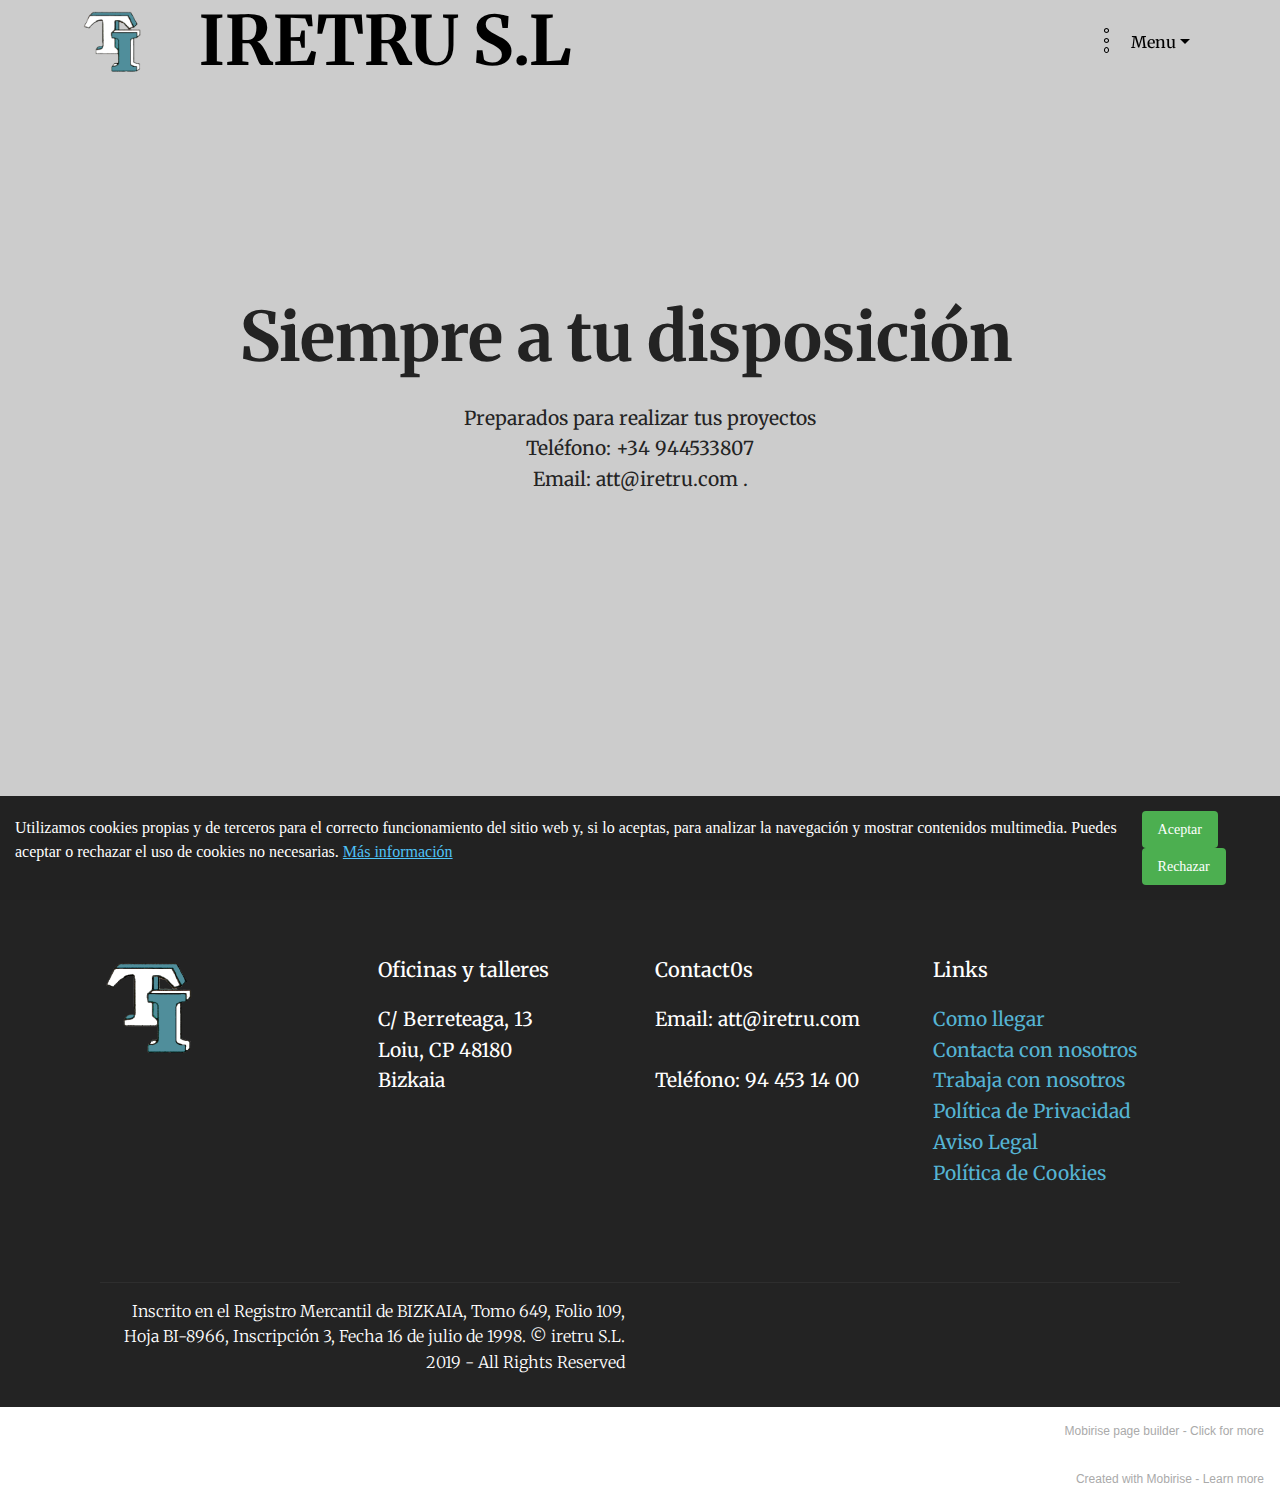
<file: contacto.html>
<!DOCTYPE html>
<html  >
<head>
  <!-- Site made with Mobirise Website Builder v5.4.1, https://mobirise.com -->
  <meta charset="UTF-8">
  <meta http-equiv="X-UA-Compatible" content="IE=edge">
  <meta name="generator" content="Mobirise v5.4.1, mobirise.com">
  <meta name="viewport" content="width=device-width, initial-scale=1, minimum-scale=1">
  <link rel="shortcut icon" href="assets/images/logo-preview-mod-96x93.png" type="image/x-icon">
  <meta name="description" content="contacta con nosostros">
  
  
  <title>Iretru S.L.</title>
  <link rel="stylesheet" href="assets/web/assets/mobirise-icons/mobirise-icons.css">
  <link rel="stylesheet" href="assets/bootstrap/css/bootstrap.min.css">
  <link rel="stylesheet" href="assets/bootstrap/css/bootstrap-grid.min.css">
  <link rel="stylesheet" href="assets/bootstrap/css/bootstrap-reboot.min.css">
  <link rel="stylesheet" href="assets/tether/tether.min.css">
  <link rel="stylesheet" href="assets/animatecss/animate.min.css">
  <link rel="stylesheet" href="assets/dropdown/css/style.css">
  <link rel="stylesheet" href="assets/socicon/css/styles.css">
  <link rel="stylesheet" href="assets/theme/css/style.css">
  <link rel="preload" href="https://fonts.googleapis.com/css?family=Merriweather:300,300i,400,400i,700,700i,900,900i&display=swap" as="style" onload="this.onload=null;this.rel='stylesheet'">
  <noscript><link rel="stylesheet" href="https://fonts.googleapis.com/css?family=Merriweather:300,300i,400,400i,700,700i,900,900i&display=swap"></noscript>
  <link rel="preload" as="style" href="assets/mobirise/css/mbr-additional.css"><link rel="stylesheet" href="assets/mobirise/css/mbr-additional.css" type="text/css">
  
  
  
  
</head>
<body>
  
  <section class="menu cid-rJiQ5RBF69" once="menu" id="menu1-15">

    

    <nav class="navbar navbar-expand beta-menu navbar-dropdown align-items-center navbar-fixed-top navbar-toggleable-sm bg-color transparent">
        <button class="navbar-toggler navbar-toggler-right" type="button" data-toggle="collapse" data-target="#navbarSupportedContent" aria-controls="navbarSupportedContent" aria-expanded="false" aria-label="Toggle navigation">
            <div class="hamburger">
                <span></span>
                <span></span>
                <span></span>
                <span></span>
            </div>
        </button>
        <div class="menu-logo">
            <div class="navbar-brand">
                <span class="navbar-logo">
                    <a href="index.html">
                         <img src="assets/images/logo-preview-mod-96x93.png" alt="Iretru S.L." title="" style="height: 3.8rem;">
                    </a>
                </span>
                <span class="navbar-caption-wrap"><a class="navbar-caption text-black display-1" href="index.html">&nbsp; &nbsp;<br>&nbsp; &nbsp;IRETRU S.L<br><br></a></span>
            </div>
        </div>
        <div class="collapse navbar-collapse" id="navbarSupportedContent">
            <ul class="navbar-nav nav-dropdown nav-right" data-app-modern-menu="true"><li class="nav-item dropdown open">
                    <a class="nav-link link dropdown-toggle text-black display-4" href="index.html" data-toggle="dropdown-submenu" aria-expanded="true"><span class="mbri-more-vertical mbr-iconfont mbr-iconfont-btn"></span>
                        Menu</a><div class="dropdown-menu"><a class="dropdown-item text-black display-4" href="contacto.html">Contactar</a><a class="dropdown-item text-black display-4" href="Comollegar.html" aria-expanded="false">Como llegar</a><a class="dropdown-item text-black display-4" href="trabajaenIretru.html" aria-expanded="false">Trabaja con nosotros</a><a class="dropdown-item text-black display-4" href="index.html" aria-expanded="false">Inicio</a></div>
                </li></ul>
            
        </div>
    </nav>
</section>

<section class="header8 cid-sHGmR6bJSe mbr-fullscreen" id="header8-1t">

    

    

    <div class="container align-center">
        <div class="row justify-content-md-center">
            <div class="mbr-white col-md-10">
                <h1 class="mbr-section-title align-center py-2 mbr-bold mbr-fonts-style display-1">Siempre a tu disposición &nbsp;</h1>
                <p class="mbr-text align-center py-2 mbr-fonts-style display-7">Preparados para realizar tus proyectos<br> 
Teléfono: +34 944533807
<br>Email: att@iretru.com .<br>
<br><br><br>
                </p>
                
                
                
            </div>
        </div>
    </div>
    
</section>

<section class="cid-sKXduX5R8K" id="footer1-25">

    

    

    <div class="container">
        <div class="media-container-row content text-white">
            <div class="col-12 col-md-3">
                <div class="media-wrap">
                    <a href="index.html">
                        <img src="assets/images/logo-preview-mod-188x182.png" alt="Iretru S.L." title="">
                    </a>
                </div>
            </div>
            <div class="col-12 col-md-3 mbr-fonts-style display-7">
                <h5 class="pb-3">Oficinas y talleres</h5>
                <p class="mbr-text">C/ Berreteaga, 13<br>Loiu, CP 48180&nbsp;<br>Bizkaia</p>
            </div>
            <div class="col-12 col-md-3 mbr-fonts-style display-7">
                <h5 class="pb-3">
                    Contact0s
                </h5>
                <p class="mbr-text">
                    Email: att@iretru.com
                    <br>&nbsp;<br>Teléfono:  94 453 14 00<br><br><br></p>
            </div>
            <div class="col-12 col-md-3 mbr-fonts-style display-7">
                <h5 class="pb-3">
                    Links
                </h5>
                <p class="mbr-text"><a class="text-primary" href="como llegar.html" target="_blank"></a><a href="como llegar.html" target="_blank">Como llegar</a>&nbsp;<br><a class="text-primary" href="contacto.html" target="_blank">Contacta con nosotros</a>&nbsp;<br><a href="page3.html">Trabaja con nosotros</a><br><a href="privacy.html" class="text-primary">Política de Privacidad</a>&nbsp; &nbsp;<a href="page3.html"><br></a><a href="legal.html" class="text-primary">Aviso Legal&nbsp;</a> &nbsp;&nbsp;<br><a href="cookie.html" class="text-primary">Política de Cookies</a>&nbsp; &nbsp;&nbsp;<br><br><br></p>
            </div>
        </div>
        <div class="footer-lower">
            <div class="media-container-row">
                <div class="col-sm-12">
                    <hr>
                </div>
            </div>
            <div class="media-container-row mbr-white">
                <div class="col-sm-6 copyright">
                    <p class="mbr-text mbr-fonts-style display-4">&nbsp;Inscrito en el Registro Mercantil de BIZKAIA, Tomo 649, Folio 109, Hoja  BI-8966, Inscripción 3, Fecha 16 de julio de 1998. © iretru S.L. 2019 - All Rights Reserved</p>
                </div>
                <div class="col-md-6">
                    
                </div>
            </div>
        </div>
    </div>
</section><section style="background-color: #fff; font-family: -apple-system, BlinkMacSystemFont, 'Segoe UI', 'Roboto', 'Helvetica Neue', Arial, sans-serif; color:#aaa; font-size:12px; padding: 0; align-items: center; display: flex;"><a href="https://mobirise.site/w" style="flex: 1 1; height: 3rem; padding-left: 1rem;"></a><p style="flex: 0 0 auto; margin:0; padding-right:1rem;">Mobirise page builder - <a href="https://mobirise.site/o" style="color:#aaa;">Click for more</a></p></section><script src="assets/popper/popper.min.js"></script>  <script src="assets/web/assets/jquery/jquery.min.js"></script>  <script src="assets/bootstrap/js/bootstrap.min.js"></script>  <script src="assets/web/assets/cookies-alert-plugin/cookies-alert-core.js"></script>  <script src="assets/web/assets/cookies-alert-plugin/cookies-alert-script.js"></script>  <script src="assets/tether/tether.min.js"></script>  <script src="assets/smoothscroll/smooth-scroll.js"></script>  <script src="assets/viewportchecker/jquery.viewportchecker.js"></script>  <script src="assets/dropdown/js/nav-dropdown.js"></script>  <script src="assets/dropdown/js/navbar-dropdown.js"></script>  <script src="assets/touchswipe/jquery.touch-swipe.min.js"></script>  <script src="assets/playervimeo/vimeo_player.js"></script>  <script src="assets/theme/js/script.js"></script>  
  
  
</section>

<section style="background-color: #fff; font-family: -apple-system, BlinkMacSystemFont, 'Segoe UI', 'Roboto', 'Helvetica Neue', Arial, sans-serif; color:#aaa; font-size:12px; padding: 0; align-items: center; display: flex;">
  <a href="https://mobirise.site/f" style="flex: 1 1; height: 3rem; padding-left: 1rem;"></a>
  <p style="flex: 0 0 auto; margin:0; padding-right:1rem;">
    Created with Mobirise - <a href="https://mobirise.site/l" style="color:#aaa;">Learn more</a>
  </p>
</section>

<script src="assets/popper/popper.min.js"></script>
<script src="assets/web/assets/jquery/jquery.min.js"></script>
<script src="assets/bootstrap/js/bootstrap.min.js"></script>
<script src="assets/tether/tether.min.js"></script>
<script src="assets/smoothscroll/smooth-scroll.js"></script>
<script src="assets/viewportchecker/jquery.viewportchecker.js"></script>
<script src="assets/dropdown/js/nav-dropdown.js"></script>
<script src="assets/dropdown/js/navbar-dropdown.js"></script>
<script src="assets/touchswipe/jquery.touch-swipe.min.js"></script>
<script src="assets/masonry/masonry.pkgd.min.js"></script>
<script src="assets/imagesloaded/imagesloaded.pkgd.min.js"></script>
<script src="assets/bootstrapcarouselswipe/bootstrap-carousel-swipe.js"></script>
<script src="assets/vimeoplayer/jquery.mb.vimeo_player.js"></script>
<script src="assets/theme/js/script.js"></script>
<script src="assets/gallery/player.min.js"></script>
<script src="assets/gallery/script.js"></script>
<script src="assets/slidervideo/script.js"></script>

<!-- BANNER DE COOKIES RGPD -->
<div id="cookie-banner" class="cookie-banner">
  <p>
    Utilizamos cookies propias y de terceros para el correcto funcionamiento del sitio web
y, si lo aceptas, para analizar la navegación y mostrar contenidos multimedia.
Puedes aceptar o rechazar el uso de cookies no necesarias.
<a href="cookie.html" target="_blank">Más información</a>
  </p>
  <div class="cookie-buttons">
    <button id="acceptCookies">Aceptar</button>
    <button id="rejectCookies">Rechazar</button>
  </div>
</div>

<style>
.cookie-banner {
  position: fixed;
  bottom: 0;
  left: 0;
  width: 100%;
  background: #222;
  color: #fff;
  padding: 15px;
  display: none;
  justify-content: space-between;
  align-items: center;
  z-index: 9999;
}

.cookie-banner a {
  color: #4fc3f7;
  text-decoration: underline;
}

.cookie-buttons button {
  margin-left: 10px;
  padding: 8px 16px;
  border: none;
  cursor: pointer;
  background-color: #4caf50; /* MISMO COLOR */
  color: white;
  border-radius: 4px;
  font-size: 14px;
}

.cookie-buttons button:hover {
  opacity: 0.85;
}
</style>

<script>
function loadThirdPartyCookies() {
  if (window.thirdPartyLoaded) return; // evita cargas duplicadas
  window.thirdPartyLoaded = true;

  var s = document.createElement("script");
  s.src = "assets/vimeoplayer/jquery.mb.vimeo_player.js";
  document.body.appendChild(s);
}

document.addEventListener("DOMContentLoaded", function () {
  const consent = localStorage.getItem("cookieConsent");

  // Mostrar banner solo si no hay decisión previa
  if (!consent) {
    document.getElementById("cookie-banner").style.display = "flex";
  }

  // Si ya aceptó en visitas anteriores, carga scripts
  if (consent === "accepted") {
    loadThirdPartyCookies();
  }

  document.getElementById("acceptCookies").onclick = function () {
    localStorage.setItem("cookieConsent", "accepted");
    loadThirdPartyCookies();
    document.getElementById("cookie-banner").style.display = "none";
  };

  document.getElementById("rejectCookies").onclick = function () {
    localStorage.setItem("cookieConsent", "rejected");
    document.getElementById("cookie-banner").style.display = "none";
  };
});
</script>

</body>
</html>
</file>
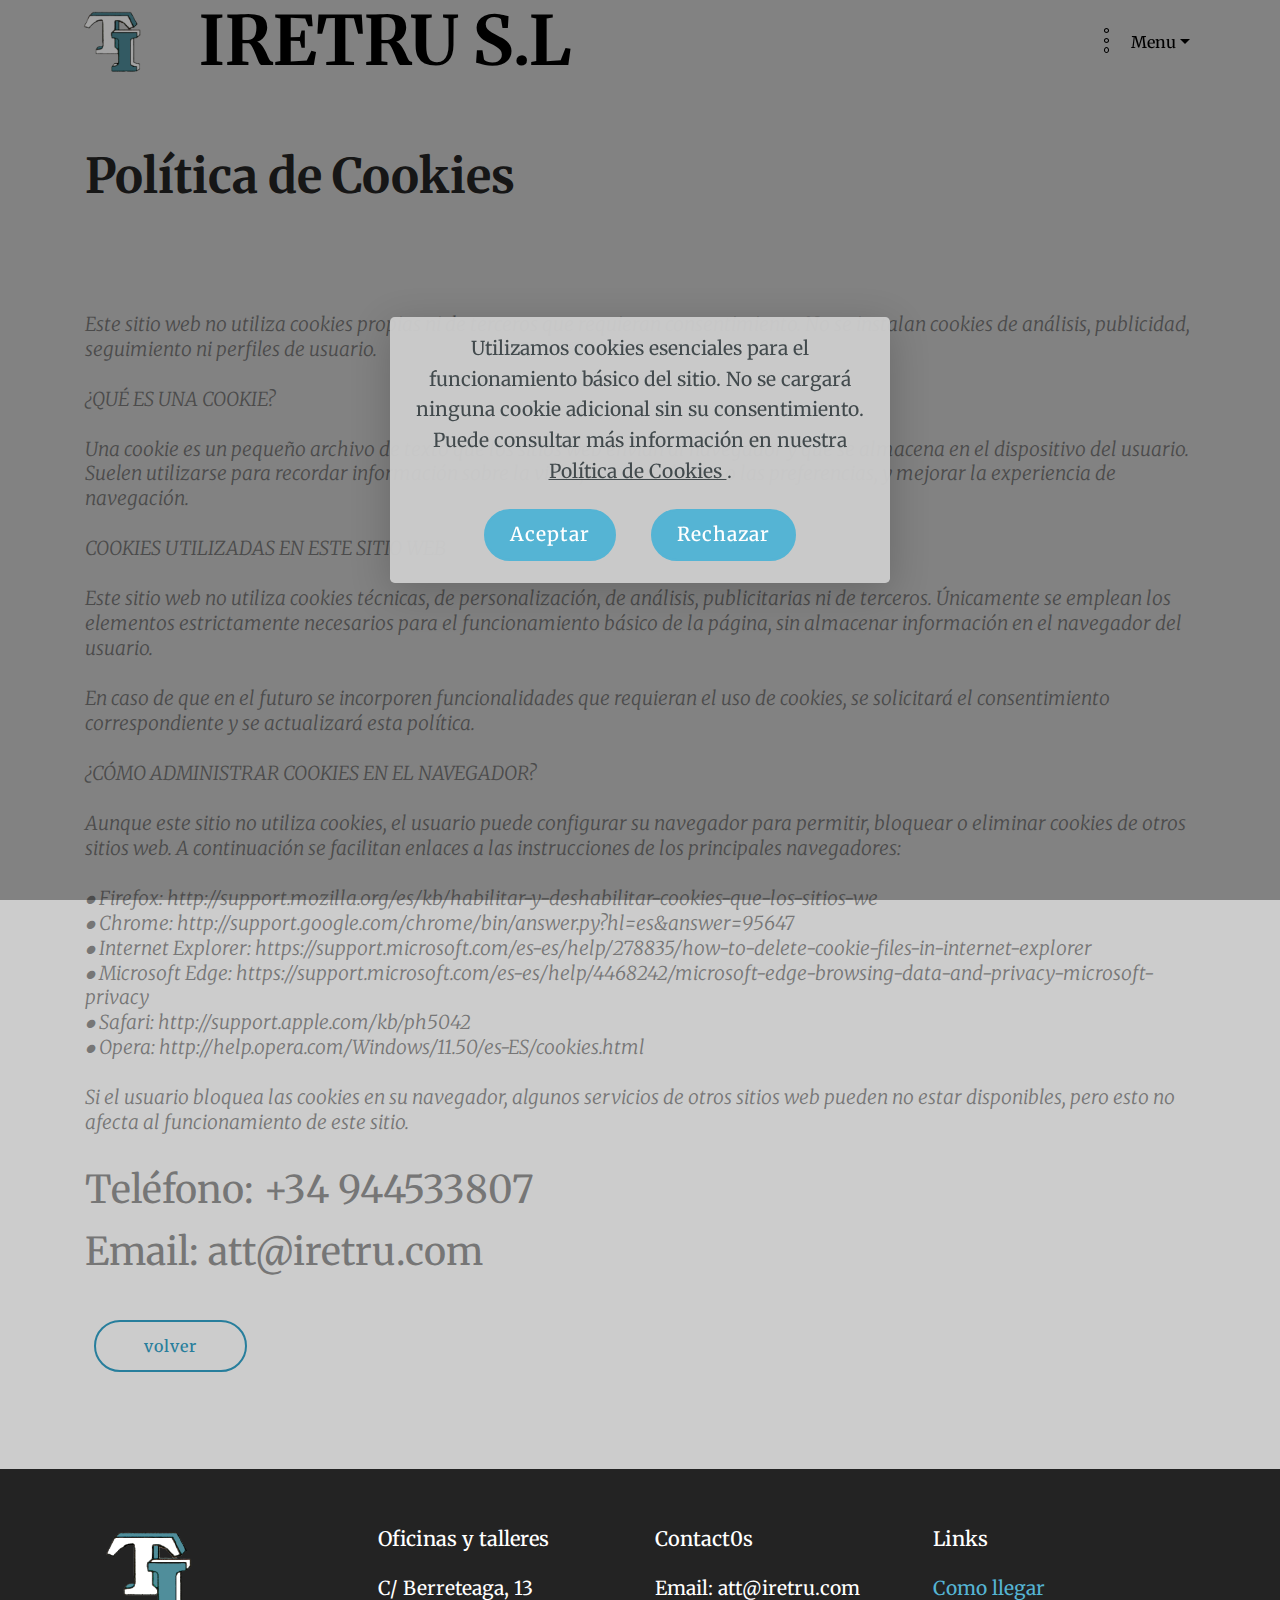
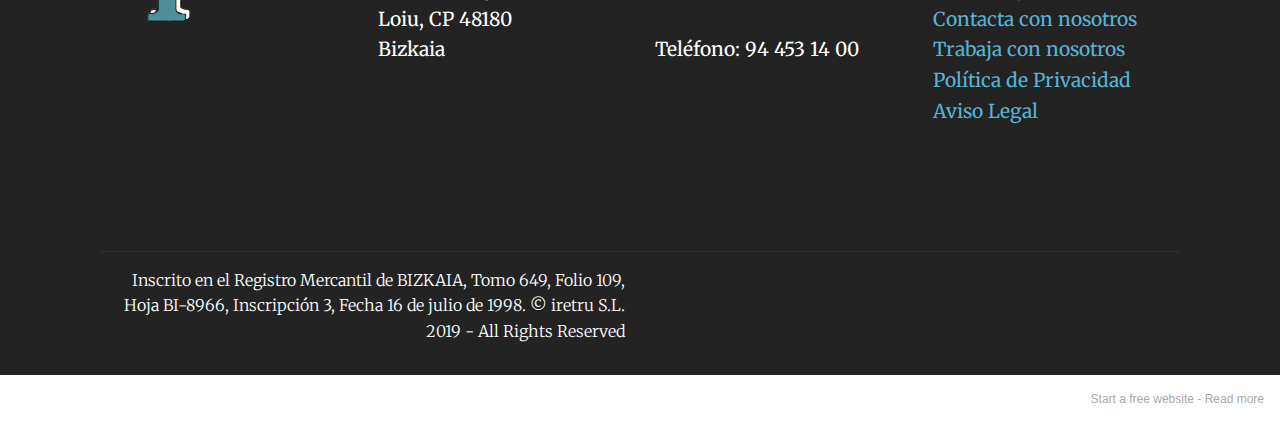
<file: cookie.html>
<!DOCTYPE html>
<html  >
<head>
  <!-- Site made with Mobirise Website Builder v5.4.1, https://mobirise.com -->
  <meta charset="UTF-8">
  <meta http-equiv="X-UA-Compatible" content="IE=edge">
  <meta name="generator" content="Mobirise v5.4.1, mobirise.com">
  <meta name="viewport" content="width=device-width, initial-scale=1, minimum-scale=1">
  <link rel="shortcut icon" href="assets/images/logo-preview-mod-96x93.png" type="image/x-icon">
  <meta name="description" content="politicas de privacidad ">
  
  
  <title>cookie</title>
  <link rel="stylesheet" href="assets/web/assets/mobirise-icons/mobirise-icons.css">
  <link rel="stylesheet" href="assets/bootstrap/css/bootstrap.min.css">
  <link rel="stylesheet" href="assets/bootstrap/css/bootstrap-grid.min.css">
  <link rel="stylesheet" href="assets/bootstrap/css/bootstrap-reboot.min.css">
  <link rel="stylesheet" href="assets/tether/tether.min.css">
  <link rel="stylesheet" href="assets/animatecss/animate.min.css">
  <link rel="stylesheet" href="assets/dropdown/css/style.css">
  <link rel="stylesheet" href="assets/socicon/css/styles.css">
  <link rel="stylesheet" href="assets/theme/css/style.css">
  <link rel="preload" href="https://fonts.googleapis.com/css?family=Merriweather:300,300i,400,400i,700,700i,900,900i&display=swap" as="style" onload="this.onload=null;this.rel='stylesheet'">
  <noscript><link rel="stylesheet" href="https://fonts.googleapis.com/css?family=Merriweather:300,300i,400,400i,700,700i,900,900i&display=swap"></noscript>
  <link rel="preload" as="style" href="assets/mobirise/css/mbr-additional.css"><link rel="stylesheet" href="assets/mobirise/css/mbr-additional.css" type="text/css">
  
  
  
  
</head>
<body>
  
  <section class="menu cid-sHMjUv45iO" once="menu" id="menu1-1y">

    

    <nav class="navbar navbar-expand beta-menu navbar-dropdown align-items-center navbar-fixed-top navbar-toggleable-sm bg-color transparent">
        <button class="navbar-toggler navbar-toggler-right" type="button" data-toggle="collapse" data-target="#navbarSupportedContent" aria-controls="navbarSupportedContent" aria-expanded="false" aria-label="Toggle navigation">
            <div class="hamburger">
                <span></span>
                <span></span>
                <span></span>
                <span></span>
            </div>
        </button>
        <div class="menu-logo">
            <div class="navbar-brand">
                <span class="navbar-logo">
                    <a href="index.html">
                         <img src="assets/images/logo-preview-mod-96x93.png" alt="Iretru S.L." title="" style="height: 3.8rem;">
                    </a>
                </span>
                <span class="navbar-caption-wrap"><a class="navbar-caption text-black display-1" href="index.html">&nbsp; &nbsp;<br>&nbsp; &nbsp;IRETRU S.L<br><br></a></span>
            </div>
        </div>
        <div class="collapse navbar-collapse" id="navbarSupportedContent">
            <ul class="navbar-nav nav-dropdown nav-right" data-app-modern-menu="true"><li class="nav-item dropdown">
                    <a class="nav-link link dropdown-toggle text-black display-4" href="index.html" data-toggle="dropdown-submenu" aria-expanded="false"><span class="mbri-more-vertical mbr-iconfont mbr-iconfont-btn"></span>
                        Menu</a><div class="dropdown-menu"><a class="dropdown-item text-black display-4" href="contacto.html">Contactar</a><a class="dropdown-item text-black display-4" href="Comollegar.html" aria-expanded="false">Como llegar</a><a class="dropdown-item text-black display-4" href="trabajaenIretru.html" aria-expanded="false">Trabaja con nosotros</a><a class="dropdown-item text-black display-4" href="index.html" aria-expanded="false">Inicio</a></div>
                </li></ul>
            
        </div>
    </nav>
</section>

<section class="header9 cid-sHMjUvMdu6" id="header9-1z">

    

    

    <div class="container">
        <div class="media-container-column mbr-white">
            <h1 class="mbr-section-title align-left mbr-bold pb-3 mbr-fonts-style display-2"><br>Política de Cookies<br><br></h1>
            <h3 class="mbr-section-subtitle align-left mbr-light pb-3 mbr-fonts-style display-7"><div></div><br><div>
<div>Este sitio web no utiliza cookies propias ni de terceros que requieran consentimiento. No se instalan cookies de análisis, publicidad, seguimiento ni perfiles de usuario.</div><br>

<div>¿QUÉ ES UNA COOKIE?</div><br>

<div>Una cookie es un pequeño archivo de texto que los sitios web envían al navegador y que se almacena en el dispositivo del usuario. Suelen utilizarse para recordar información sobre la visita, como el idioma o las preferencias, y mejorar la experiencia de navegación.</div><br>

<div>COOKIES UTILIZADAS EN ESTE SITIO WEB</div><br>

<div>Este sitio web no utiliza cookies técnicas, de personalización, de análisis, publicitarias ni de terceros. Únicamente se emplean los elementos estrictamente necesarios para el funcionamiento básico de la página, sin almacenar información en el navegador del usuario.</div><br>

<div>En caso de que en el futuro se incorporen funcionalidades que requieran el uso de cookies, se solicitará el consentimiento correspondiente y se actualizará esta política.</div><br>

<div>¿CÓMO ADMINISTRAR COOKIES EN EL NAVEGADOR?</div><br>

<div>Aunque este sitio no utiliza cookies, el usuario puede configurar su navegador para permitir, bloquear o eliminar cookies de otros sitios web. A continuación se facilitan enlaces a las instrucciones de los principales navegadores:</div><br>

<div>⦁ Firefox: http://support.mozilla.org/es/kb/habilitar-y-deshabilitar-cookies-que-los-sitios-we</div>
<div>⦁ Chrome: http://support.google.com/chrome/bin/answer.py?hl=es&answer=95647</div>
<div>⦁ Internet Explorer: https://support.microsoft.com/es-es/help/278835/how-to-delete-cookie-files-in-internet-explorer</div>
<div>⦁ Microsoft Edge: https://support.microsoft.com/es-es/help/4468242/microsoft-edge-browsing-data-and-privacy-microsoft-privacy</div>
<div>⦁ Safari: http://support.apple.com/kb/ph5042</div>
<div>⦁ Opera: http://help.opera.com/Windows/11.50/es-ES/cookies.html</div><br>

<div>Si el usuario bloquea las cookies en su navegador, algunos servicios de otros sitios web pueden no estar disponibles, pero esto no afecta al funcionamiento de este sitio.</div>

</div><div>
</div><div>
</div><div>
</div><div>
</div><div>	
</div><div>
</div><div>
</div><div>
</div><div>	 	
</div><div>
</div><div>
</div><div>
</div><div>
</div><div>
</div><div>
</div></h3>
            <p class="mbr-text align-left pb-3 mbr-fonts-style display-5">Teléfono: +34 944533807
<br>Email: att@iretru.com&nbsp;</p>
            <div class="mbr-section-btn align-left"><a class="btn btn-md btn-primary-outline display-4" href="index.html">volver</a></div>
        </div>
    </div>

    
</section>

<section class="cid-sKXdIIQAIk" id="footer1-27">

    

    

    <div class="container">
        <div class="media-container-row content text-white">
            <div class="col-12 col-md-3">
                <div class="media-wrap">
                    <a href="index.html">
                        <img src="assets/images/logo-preview-mod-188x182.png" alt="Iretru S.L." title="">
                    </a>
                </div>
            </div>
            <div class="col-12 col-md-3 mbr-fonts-style display-7">
                <h5 class="pb-3">Oficinas y talleres</h5>
                <p class="mbr-text">C/ Berreteaga, 13<br>Loiu, CP 48180&nbsp;<br>Bizkaia</p>
            </div>
            <div class="col-12 col-md-3 mbr-fonts-style display-7">
                <h5 class="pb-3">
                    Contact0s
                </h5>
                <p class="mbr-text">
                    Email: att@iretru.com
                    <br>&nbsp;<br>Teléfono:  94 453 14 00<br><br><br></p>
            </div>
            <div class="col-12 col-md-3 mbr-fonts-style display-7">
                <h5 class="pb-3">
                    Links
                </h5>
                <p class="mbr-text"><a class="text-primary" href="como llegar.html" target="_blank"></a><a href="como llegar.html" target="_blank">Como llegar</a>&nbsp;<br><a class="text-primary" href="contacto.html" target="_blank">Contacta con nosotros</a>&nbsp;<br><a href="page3.html">Trabaja con nosotros</a><br><a href="privacy.html" class="text-primary">Política de Privacidad</a>&nbsp; &nbsp;<a href="page3.html"><br></a><a href="legal.html" class="text-primary">Aviso Legal&nbsp;</a> &nbsp;&nbsp;<br>&nbsp;<br><br><br></p>
            </div>
        </div>
        <div class="footer-lower">
            <div class="media-container-row">
                <div class="col-sm-12">
                    <hr>
                </div>
            </div>
            <div class="media-container-row mbr-white">
                <div class="col-sm-6 copyright">
                    <p class="mbr-text mbr-fonts-style display-4">&nbsp;Inscrito en el Registro Mercantil de BIZKAIA, Tomo 649, Folio 109, Hoja  BI-8966, Inscripción 3, Fecha 16 de julio de 1998. © iretru S.L. 2019 - All Rights Reserved</p>
                </div>
                <div class="col-md-6">
                    
                </div>
            </div>
        </div>
    </div>
</section><section style="background-color: #fff; font-family: -apple-system, BlinkMacSystemFont, 'Segoe UI', 'Roboto', 'Helvetica Neue', Arial, sans-serif; color:#aaa; font-size:12px; padding: 0; align-items: center; display: flex;"><a href="https://mobirise.site/i" style="flex: 1 1; height: 3rem; padding-left: 1rem;"></a><p style="flex: 0 0 auto; margin:0; padding-right:1rem;">Start a free website - <a href="https://mobirise.site/w" style="color:#aaa;">Read more</a></p></section><script src="assets/popper/popper.min.js"></script>  <script src="assets/web/assets/jquery/jquery.min.js"></script>  <script src="assets/bootstrap/js/bootstrap.min.js"></script> <script src="assets/tether/tether.min.js"></script>  <script src="assets/smoothscroll/smooth-scroll.js"></script>  <script src="assets/viewportchecker/jquery.viewportchecker.js"></script>  <script src="assets/dropdown/js/nav-dropdown.js"></script>  <script src="assets/dropdown/js/navbar-dropdown.js"></script>  <script src="assets/touchswipe/jquery.touch-swipe.min.js"></script>  <script src="assets/theme/js/script.js"></script>  
  
  
<div id="cookie-dialog" style="display: none;">
  <div id="cookiesdirective">

    <!-- Fondo oscuro -->
    <div style="position: fixed; top: 0; right: 0; bottom: 0; left: 0;
                background-color: rgb(0, 0, 0); opacity: 0.36; z-index: 9999;">
    </div>

    <!-- Contenedor del aviso -->
    <div style="position: fixed; top: 0; right: 0; bottom: 0; left: 0;
                display: flex; align-items: center; z-index: 10000;">
      <div class="cookie-wrapper"
           style="position: relative; width: 100%; max-width: 500px;
                  margin: auto; padding: 1rem; text-align: center;
                  border-radius: .3rem; box-shadow: 0 10px 40px rgba(0,0,0,0.2);
                  color:#424a4d; background:rgba(204, 204, 204, 0.96);">

        <div class="mbr-text">
          <p class="display-7">
            Utilizamos cookies esenciales para el funcionamiento básico del sitio.
            No se cargará ninguna cookie adicional sin su consentimiento.
            Puede consultar más información en nuestra
            <a href="cookie.html" style="color:#424a4d; text-decoration: underline;">
              Política de Cookies
            </a>.
          </p>
        </div>

        <!-- Botones -->
        <div class="mbr-section-btn" style="display:flex; gap:10px; justify-content:center; margin-top:10px;">
          <a class="btn btn-sm btn-primary display-7" id="accept-btn" style="min-width:120px;">Aceptar</a>
          <a class="btn btn-sm btn-primary display-7" id="reject-btn" style="min-width:120px;">Rechazar</a>
        </div>

      </div>
    </div>

  </div>
</div>

<script>
  // Mostrar el cuadro solo si NO ha aceptado antes
  if (localStorage.getItem("cookie-consent") !== "accepted") {
    document.getElementById("cookie-dialog").style.display = "block";
  }

  // Botón Aceptar → guardar decisión y no mostrar más
  document.getElementById("accept-btn").onclick = function() {
    localStorage.setItem("cookie-consent", "accepted");
    document.getElementById("cookie-dialog").style.display = "none";
  };

  // Botón Rechazar → cerrar pero NO guardar nada
  document.getElementById("reject-btn").onclick = function() {
    document.getElementById("cookie-dialog").style.display = "none";
  };
</script>
  
  </body>
</html>
</file>
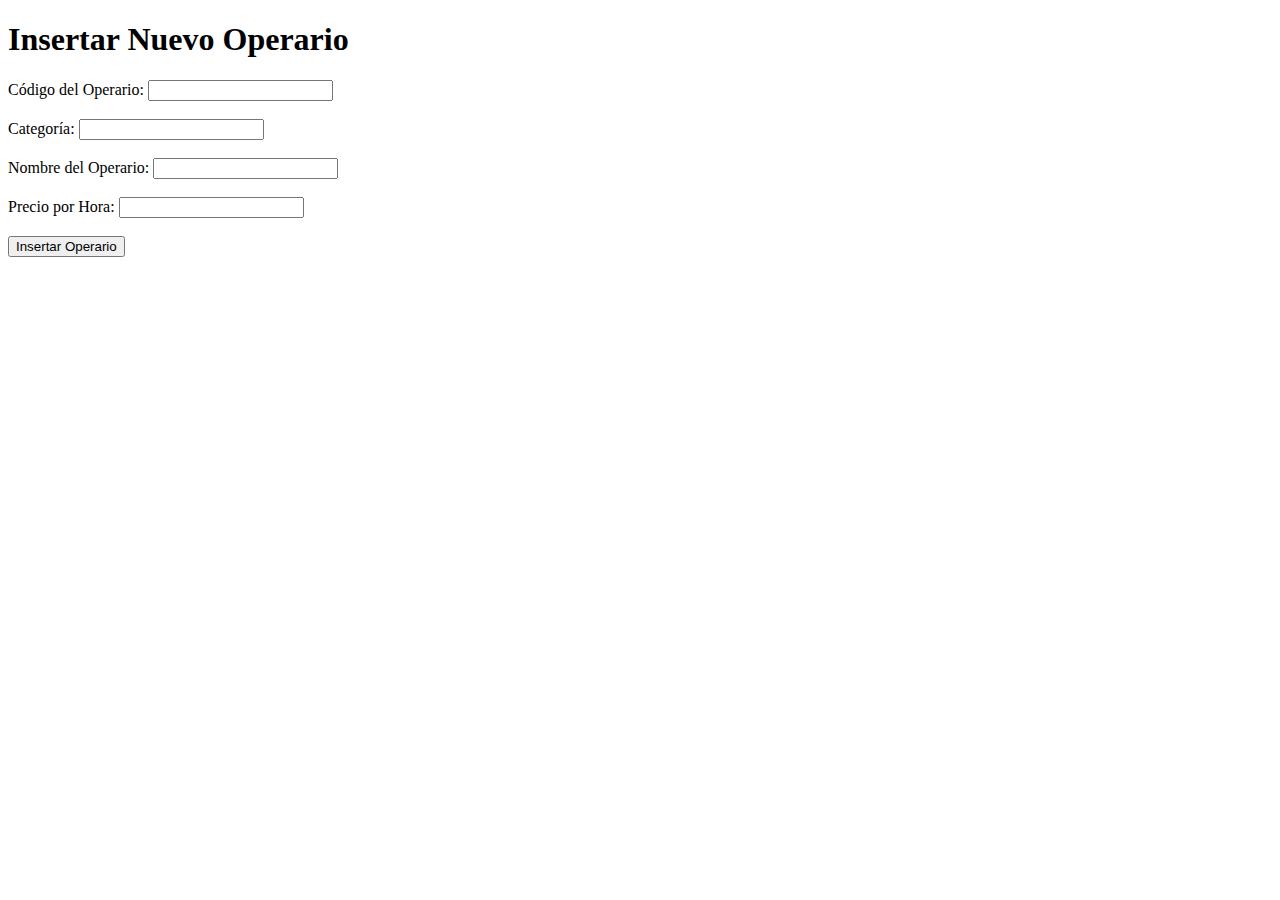
<file: formOperario.html>
<!DOCTYPE html>
<html lang="es">
<head>
    <meta charset="UTF-8">
    <meta name="viewport" content="width=device-width, initial-scale=1.0">
    <title>Formulario para Insertar Operario</title>
</head>
<body>
    <h1>Insertar Nuevo Operario</h1>
    <form action="insert_operario.php" method="POST">
        <label for="codigo_operario">Código del Operario:</label>
        <input type="text" id="codigo_operario" name="codigo_operario" required><br><br>

        <label for="categoria">Categoría:</label>
        <input type="text" id="categoria" name="categoria" required><br><br>

        <label for="nombre">Nombre del Operario:</label>
        <input type="text" id="nombre" name="nombre" required><br><br>

        <label for="precio_hora">Precio por Hora:</label>
        <input type="number" step="0.01" id="precio_hora" name="precio_hora" required><br><br>

        <button type="submit">Insertar Operario</button>
    </form>
</body>
</html>
</file>
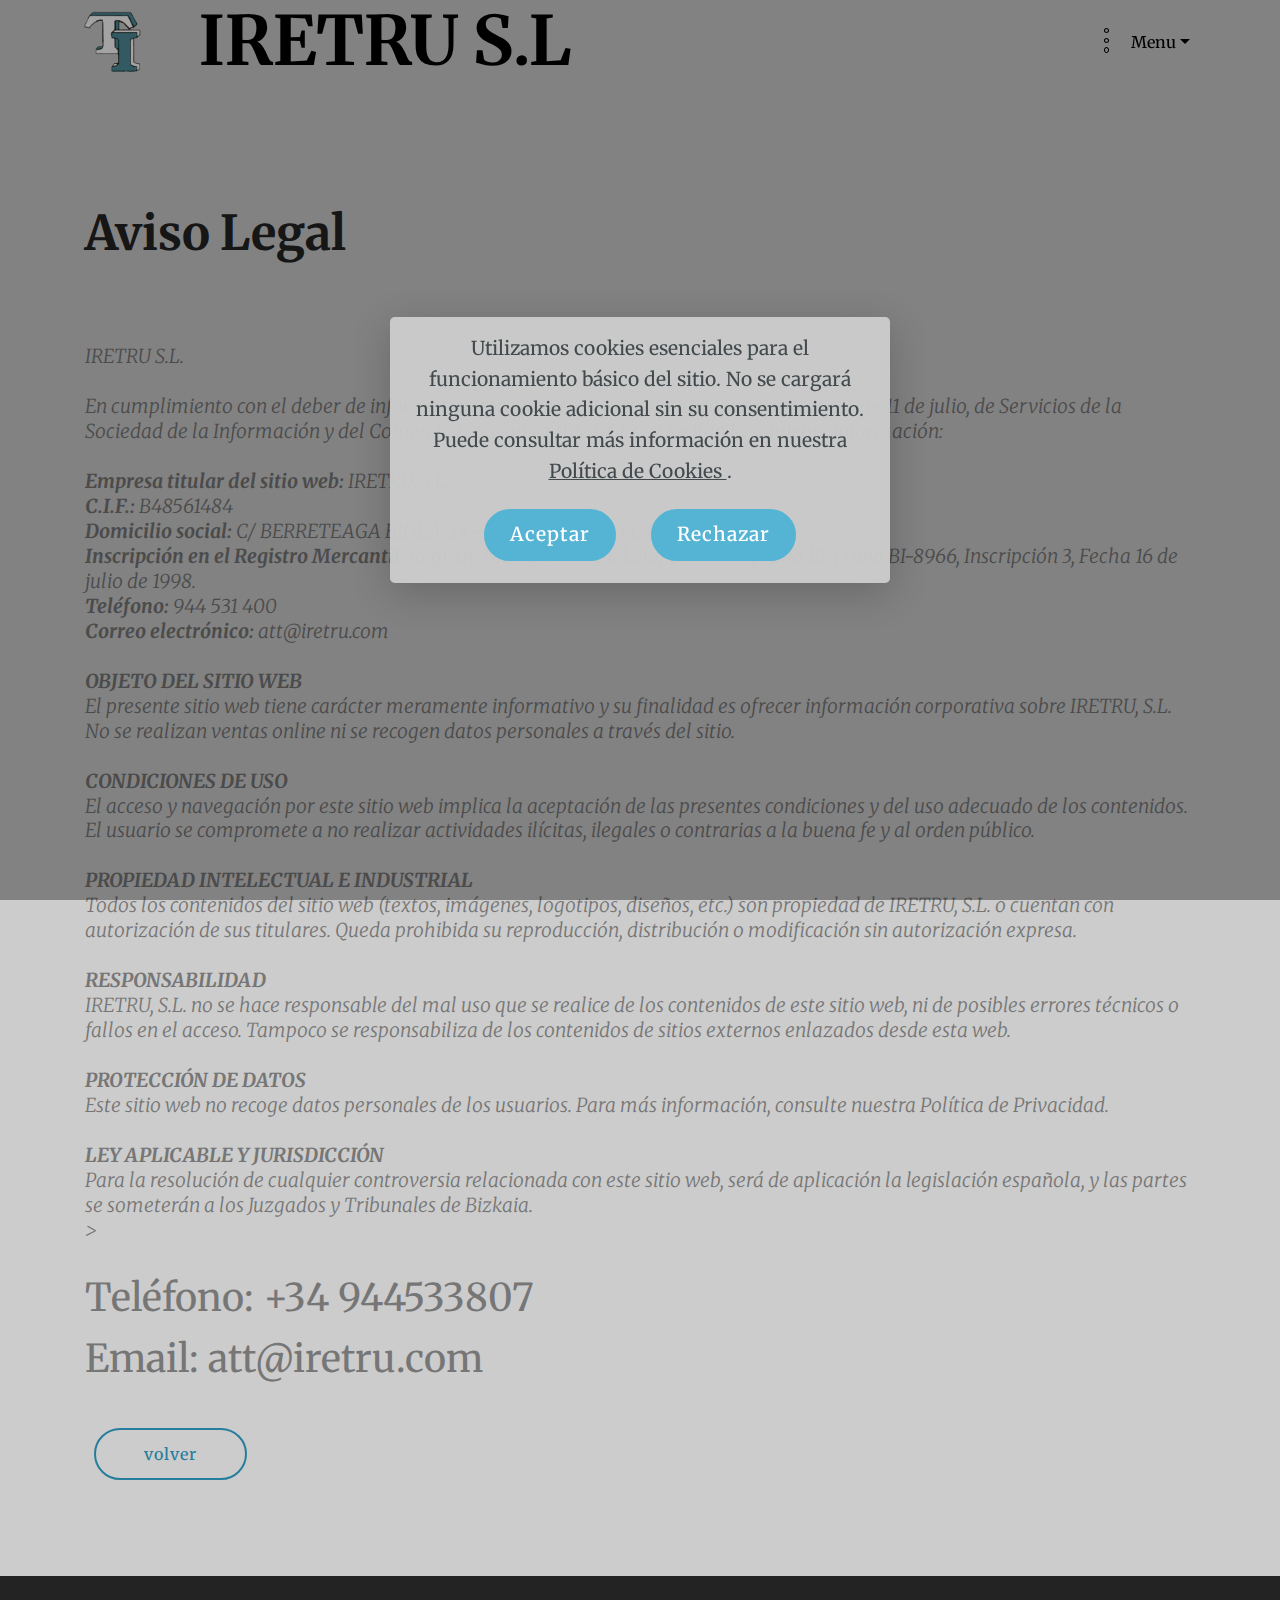
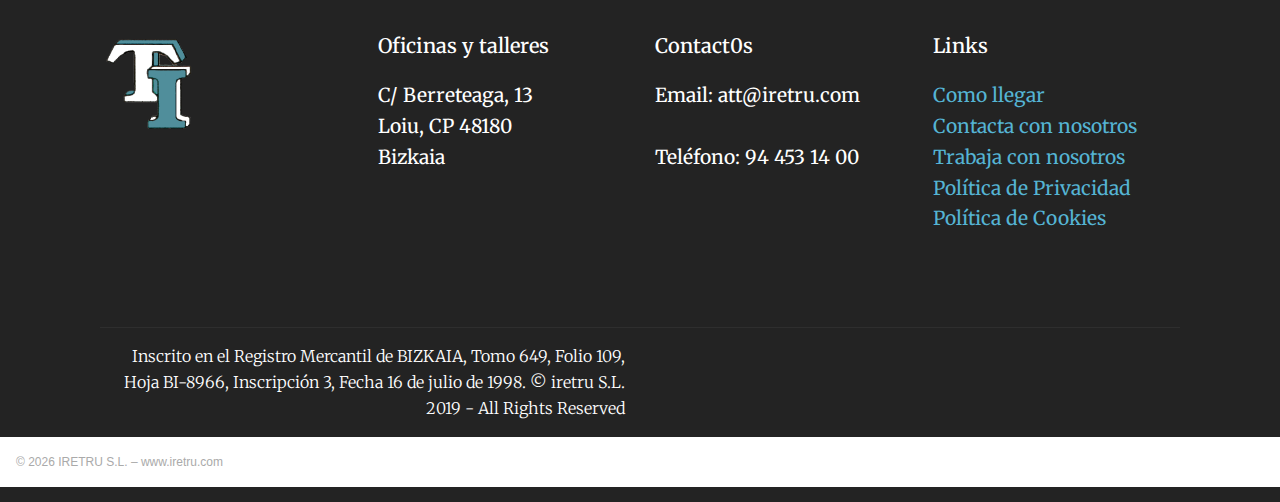
<file: legal.html>
<!DOCTYPE html>
<html  >
<head>
  <!-- Site made with Mobirise Website Builder v5.4.1, https://mobirise.com -->
  <meta charset="UTF-8">
  <meta http-equiv="X-UA-Compatible" content="IE=edge">
  <meta name="generator" content="Mobirise v5.4.1, mobirise.com">
  <meta name="viewport" content="width=device-width, initial-scale=1, minimum-scale=1">
  <link rel="shortcut icon" href="assets/images/logo-preview-mod-96x93.png" type="image/x-icon">
  <meta name="description" content="aviso legal ">
  
  
  <title>aviso legal</title>
  <link rel="stylesheet" href="assets/web/assets/mobirise-icons/mobirise-icons.css">
  <link rel="stylesheet" href="assets/bootstrap/css/bootstrap.min.css">
  <link rel="stylesheet" href="assets/bootstrap/css/bootstrap-grid.min.css">
  <link rel="stylesheet" href="assets/bootstrap/css/bootstrap-reboot.min.css">
  <link rel="stylesheet" href="assets/tether/tether.min.css">
  <link rel="stylesheet" href="assets/animatecss/animate.min.css">
  <link rel="stylesheet" href="assets/dropdown/css/style.css">
  <link rel="stylesheet" href="assets/socicon/css/styles.css">
  <link rel="stylesheet" href="assets/theme/css/style.css">
  <link rel="preload" href="https://fonts.googleapis.com/css?family=Merriweather:300,300i,400,400i,700,700i,900,900i&display=swap" as="style" onload="this.onload=null;this.rel='stylesheet'">
  <noscript><link rel="stylesheet" href="https://fonts.googleapis.com/css?family=Merriweather:300,300i,400,400i,700,700i,900,900i&display=swap"></noscript>
  <link rel="preload" as="style" href="assets/mobirise/css/mbr-additional.css"><link rel="stylesheet" href="assets/mobirise/css/mbr-additional.css" type="text/css">
  
  
  
  
</head>
<body>
  
  <section class="menu cid-sHKxVmLj5b" once="menu" id="menu1-1v">

    

    <nav class="navbar navbar-expand beta-menu navbar-dropdown align-items-center navbar-fixed-top navbar-toggleable-sm bg-color transparent">
        <button class="navbar-toggler navbar-toggler-right" type="button" data-toggle="collapse" data-target="#navbarSupportedContent" aria-controls="navbarSupportedContent" aria-expanded="false" aria-label="Toggle navigation">
            <div class="hamburger">
                <span></span>
                <span></span>
                <span></span>
                <span></span>
            </div>
        </button>
        <div class="menu-logo">
            <div class="navbar-brand">
                <span class="navbar-logo">
                    <a href="index.html">
                         <img src="assets/images/logo-preview-mod-96x93.png" alt="Iretru S.L." title="" style="height: 3.8rem;">
                    </a>
                </span>
                <span class="navbar-caption-wrap"><a class="navbar-caption text-black display-1" href="index.html">&nbsp; &nbsp;<br>&nbsp; &nbsp;IRETRU S.L<br><br></a></span>
            </div>
        </div>
        <div class="collapse navbar-collapse" id="navbarSupportedContent">
            <ul class="navbar-nav nav-dropdown nav-right" data-app-modern-menu="true"><li class="nav-item dropdown">
                    <a class="nav-link link dropdown-toggle text-black display-4" href="index.html" data-toggle="dropdown-submenu" aria-expanded="false"><span class="mbri-more-vertical mbr-iconfont mbr-iconfont-btn"></span>
                        Menu</a><div class="dropdown-menu"><a class="dropdown-item text-black display-4" href="contacto.html">Contactar</a><a class="dropdown-item text-black display-4" href="Comollegar.html" aria-expanded="false">Como llegar</a><a class="dropdown-item text-black display-4" href="trabajaenIretru.html" aria-expanded="false">Trabaja con nosotros</a><a class="dropdown-item text-black display-4" href="index.html" aria-expanded="false">Inicio</a></div>
                </li></ul>
            
        </div>
    </nav>
</section>

<section class="header9 cid-sHKxVnmdMY" id="header9-1w">

    

    

    <div class="container">
        <div class="media-container-column mbr-white">
            <h1 class="mbr-section-title align-left mbr-bold pb-3 mbr-fonts-style display-2"><br><br>Aviso Legal<br><br></h1>
            <h3 class="mbr-section-subtitle align-left mbr-light pb-3 mbr-fonts-style display-7">IRETRU S.L.<br><br>	
<div>
</div><div>
</div><div>
</div><div>
</div><div>
</div><div>
</div><div>
</div><div>
</div><div>
</div><div>
</div><div>
</div><div>
</div><div>
</div><div>
</div><div>
</div><div>
</div><div>
</div><div>
</div><div>
</div><div>
</div><div>
</div><div>
</div><div>
</div><div>
</div><div>
<div>En cumplimiento con el deber de información recogido en el artículo 10 de la Ley 34/2002, de 11 de julio, de Servicios de la Sociedad de la Información y del Comercio Electrónico (LSSI‑CE), se facilita la siguiente información:</div><br>

<div><strong>Empresa titular del sitio web:</strong> IRETRU, S.L.</div>
<div><strong>C.I.F.:</strong> B48561484</div>
<div><strong>Domicilio social:</strong> C/ BERRETEAGA BIDEA, 13 – 48180 – LOIU (VIZCAYA)</div>
<div><strong>Inscripción en el Registro Mercantil:</strong> Registro Mercantil de Bizkaia, Tomo 649, Folio 109, Hoja BI‑8966, Inscripción 3, Fecha 16 de julio de 1998.</div>
<div><strong>Teléfono:</strong> 944 531 400</div>
<div><strong>Correo electrónico:</strong> att@iretru.com</div><br>

<div><strong>OBJETO DEL SITIO WEB</strong></div>
<div>El presente sitio web tiene carácter meramente informativo y su finalidad es ofrecer información corporativa sobre IRETRU, S.L. No se realizan ventas online ni se recogen datos personales a través del sitio.</div><br>

<div><strong>CONDICIONES DE USO</strong></div>
<div>El acceso y navegación por este sitio web implica la aceptación de las presentes condiciones y del uso adecuado de los contenidos. El usuario se compromete a no realizar actividades ilícitas, ilegales o contrarias a la buena fe y al orden público.</div><br>

<div><strong>PROPIEDAD INTELECTUAL E INDUSTRIAL</strong></div>
<div>Todos los contenidos del sitio web (textos, imágenes, logotipos, diseños, etc.) son propiedad de IRETRU, S.L. o cuentan con autorización de sus titulares. Queda prohibida su reproducción, distribución o modificación sin autorización expresa.</div><br>

<div><strong>RESPONSABILIDAD</strong></div>
<div>IRETRU, S.L. no se hace responsable del mal uso que se realice de los contenidos de este sitio web, ni de posibles errores técnicos o fallos en el acceso. Tampoco se responsabiliza de los contenidos de sitios externos enlazados desde esta web.</div><br>

<div><strong>PROTECCIÓN DE DATOS</strong></div>
<div>Este sitio web no recoge datos personales de los usuarios. Para más información, consulte nuestra Política de Privacidad.</div><br>

<div><strong>LEY APLICABLE Y JURISDICCIÓN</strong></div>
<div>Para la resolución de cualquier controversia relacionada con este sitio web, será de aplicación la legislación española, y las partes se someterán a los Juzgados y Tribunales de Bizkaia.</div>
><br></div><div>
</div><div>
</div><div>
</div><div>
</div><div>
</div><div>
</div><div>
</div><div>
</div><div>
</div><div>
</div><div>
</div><div>
</div><div>
</div><div>
</div><div>
</div><div>
</div><div>
</div><div>
</div><div>
</div></h3>
            <p class="mbr-text align-left pb-3 mbr-fonts-style display-5">Teléfono: +34 944533807
<br>Email: att@iretru.com&nbsp;</p>
            <div class="mbr-section-btn align-left"><a class="btn btn-md btn-primary-outline display-4" href="index.html">volver</a></div>
        </div>
    </div>

    
</section>

<section class="cid-sKXdOlwtTO" id="footer1-28">

    

    

    <div class="container">
        <div class="media-container-row content text-white">
            <div class="col-12 col-md-3">
                <div class="media-wrap">
                    <a href="index.html">
                        <img src="assets/images/logo-preview-mod-188x182.png" alt="Iretru S.L." title="">
                    </a>
                </div>
            </div>
            <div class="col-12 col-md-3 mbr-fonts-style display-7">
                <h5 class="pb-3">Oficinas y talleres</h5>
                <p class="mbr-text">C/ Berreteaga, 13<br>Loiu, CP 48180&nbsp;<br>Bizkaia</p>
            </div>
            <div class="col-12 col-md-3 mbr-fonts-style display-7">
                <h5 class="pb-3">
                    Contact0s
                </h5>
                <p class="mbr-text">
                    Email: att@iretru.com
                    <br>&nbsp;<br>Teléfono:  94 453 14 00<br><br><br></p>
            </div>
            <div class="col-12 col-md-3 mbr-fonts-style display-7">
                <h5 class="pb-3">
                    Links
                </h5>
                <p class="mbr-text"><a class="text-primary" href="como llegar.html" target="_blank"></a><a href="como llegar.html" target="_blank">Como llegar</a>&nbsp;<br><a class="text-primary" href="contacto.html" target="_blank">Contacta con nosotros</a>&nbsp;<br><a href="page3.html">Trabaja con nosotros</a><br><a href="privacy.html" class="text-primary">Política de Privacidad</a>&nbsp; &nbsp;<a href="page3.html"><br></a><a href="cookie.html" class="text-primary">Política de Cookies</a>&nbsp; &nbsp;&nbsp;<br><br><br></p>
            </div>
        </div>
        <div class="footer-lower">
            <div class="media-container-row">
                <div class="col-sm-12">
                    <hr>
                </div>
            </div>
            <div class="media-container-row mbr-white">
                <div class="col-sm-6 copyright">
                    <p class="mbr-text mbr-fonts-style display-4">&nbsp;Inscrito en el Registro Mercantil de BIZKAIA, Tomo 649, Folio 109, Hoja  BI-8966, Inscripción 3, Fecha 16 de julio de 1998. © iretru S.L. 2019 - All Rights Reserved</p>
                </div>
                <div class="col-md-6">
                    
                </div>
            </div>
        </div>
    </div>

<section style="background-color: #fff; font-family: -apple-system, BlinkMacSystemFont, 'Segoe UI', 'Roboto', 'Helvetica Neue', Arial, sans-serif; color:#aaa; font-size:12px; padding: 0; align-items: center; display: flex;">
  <p style="flex: 1 1 auto; margin:0; padding:1rem;">
    © 2026 IRETRU S.L. – www.iretru.com
  </p>
</section>

  
<div id="cookie-dialog" style="display: none;">
  <div id="cookiesdirective">

    <!-- Fondo oscuro -->
    <div style="position: fixed; top: 0; right: 0; bottom: 0; left: 0;
                background-color: rgb(0, 0, 0); opacity: 0.36; z-index: 9999;">
    </div>

    <!-- Contenedor del aviso -->
    <div style="position: fixed; top: 0; right: 0; bottom: 0; left: 0;
                display: flex; align-items: center; z-index: 10000;">
      <div class="cookie-wrapper"
           style="position: relative; width: 100%; max-width: 500px;
                  margin: auto; padding: 1rem; text-align: center;
                  border-radius: .3rem; box-shadow: 0 10px 40px rgba(0,0,0,0.2);
                  color:#424a4d; background:rgba(204, 204, 204, 0.96);">

        <div class="mbr-text">
          <p class="display-7">
            Utilizamos cookies esenciales para el funcionamiento básico del sitio.
            No se cargará ninguna cookie adicional sin su consentimiento.
            Puede consultar más información en nuestra
            <a href="cookie.html" style="color:#424a4d; text-decoration: underline;">
              Política de Cookies
            </a>.
          </p>
        </div>

        <!-- Botones -->
        <div class="mbr-section-btn" style="display:flex; gap:10px; justify-content:center; margin-top:10px;">
          <a class="btn btn-sm btn-primary display-7" id="accept-btn" style="min-width:120px;">Aceptar</a>
          <a class="btn btn-sm btn-primary display-7" id="reject-btn" style="min-width:120px;">Rechazar</a>
        </div>

      </div>
    </div>

  </div>
</div>

<script>
  // Mostrar el cuadro solo si NO ha aceptado antes
  if (localStorage.getItem("cookie-consent") !== "accepted") {
    document.getElementById("cookie-dialog").style.display = "block";
  }

  // Botón Aceptar → guardar decisión y no mostrar más
  document.getElementById("accept-btn").onclick = function() {
    localStorage.setItem("cookie-consent", "accepted");
    document.getElementById("cookie-dialog").style.display = "none";
  };

  // Botón Rechazar → cerrar pero NO guardar nada
  document.getElementById("reject-btn").onclick = function() {
    document.getElementById("cookie-dialog").style.display = "none";
  };
</script>

  </body>
</html>
</file>
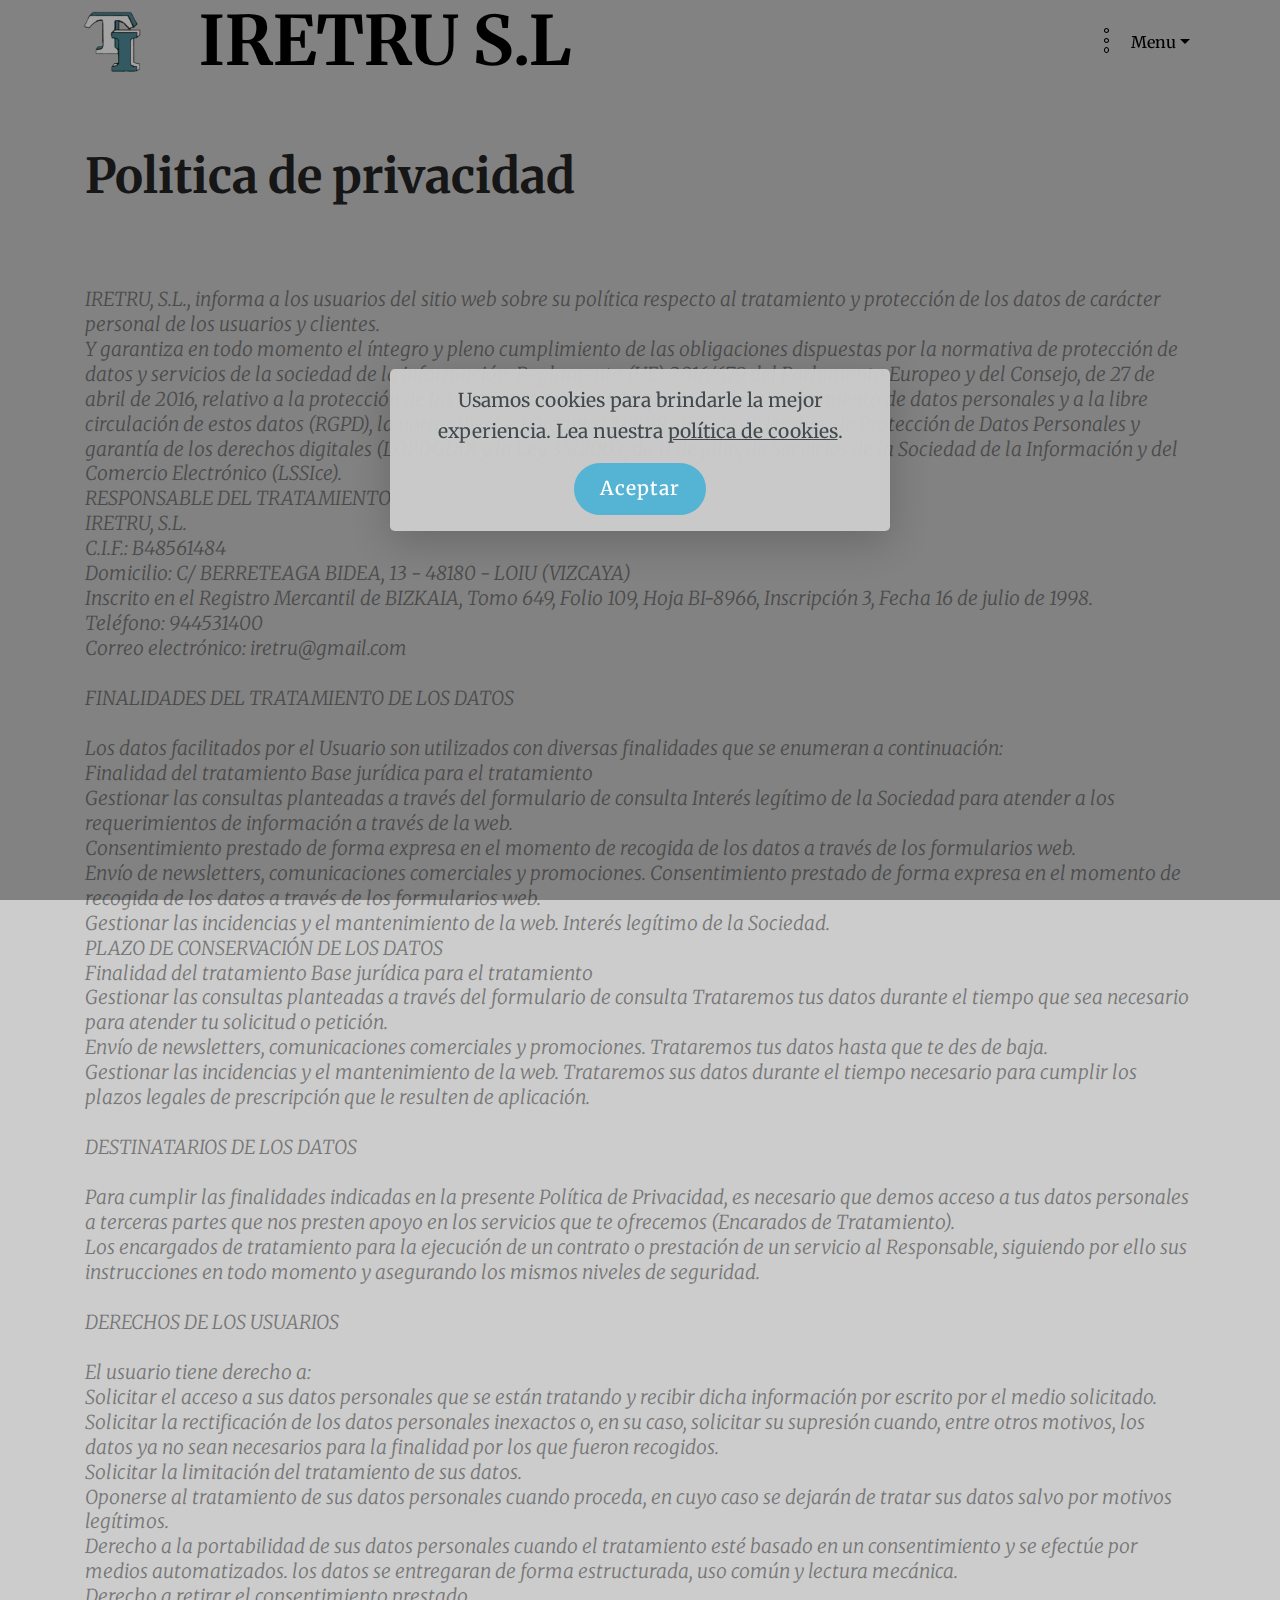
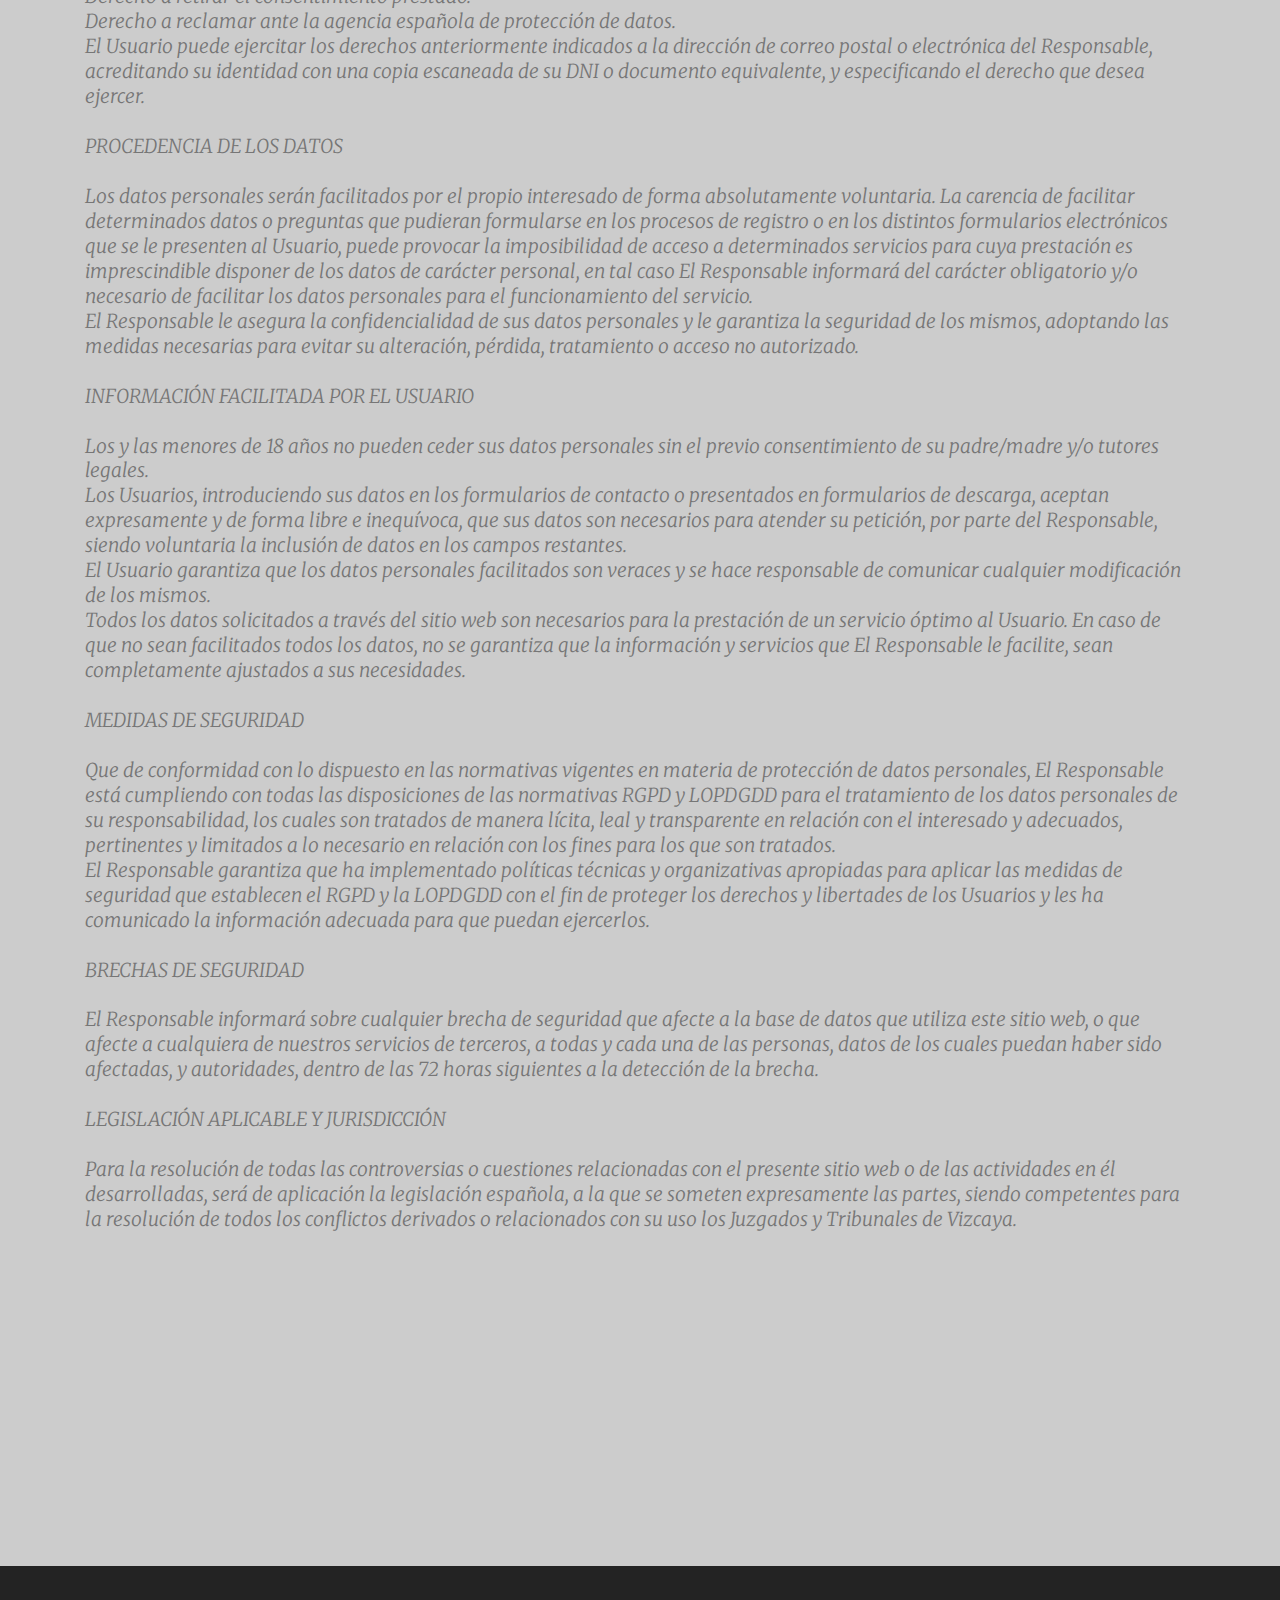
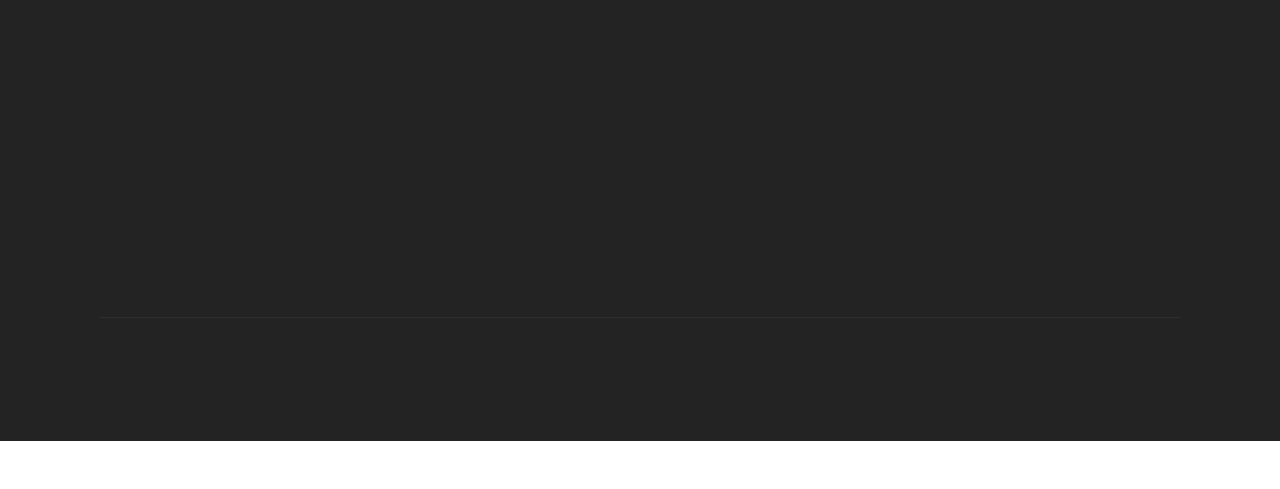
<file: privacy.html>
<!DOCTYPE html>
<html  >
<head>
  <!-- Site made with Mobirise Website Builder v5.4.1, https://mobirise.com -->
  <meta charset="UTF-8">
  <meta http-equiv="X-UA-Compatible" content="IE=edge">
  <meta name="generator" content="Mobirise v5.4.1, mobirise.com">
  <meta name="viewport" content="width=device-width, initial-scale=1, minimum-scale=1">
  <link rel="shortcut icon" href="assets/images/logo-preview-mod-96x93.png" type="image/x-icon">
  <meta name="description" content="politicas de privacidad ">
  
  
  <title>Politicas</title>
  <link rel="stylesheet" href="assets/web/assets/mobirise-icons/mobirise-icons.css">
  <link rel="stylesheet" href="assets/bootstrap/css/bootstrap.min.css">
  <link rel="stylesheet" href="assets/bootstrap/css/bootstrap-grid.min.css">
  <link rel="stylesheet" href="assets/bootstrap/css/bootstrap-reboot.min.css">
  <link rel="stylesheet" href="assets/tether/tether.min.css">
  <link rel="stylesheet" href="assets/animatecss/animate.min.css">
  <link rel="stylesheet" href="assets/dropdown/css/style.css">
  <link rel="stylesheet" href="assets/socicon/css/styles.css">
  <link rel="stylesheet" href="assets/theme/css/style.css">
  <link rel="preload" href="https://fonts.googleapis.com/css?family=Merriweather:300,300i,400,400i,700,700i,900,900i&display=swap" as="style" onload="this.onload=null;this.rel='stylesheet'">
  <noscript><link rel="stylesheet" href="https://fonts.googleapis.com/css?family=Merriweather:300,300i,400,400i,700,700i,900,900i&display=swap"></noscript>
  <link rel="preload" as="style" href="assets/mobirise/css/mbr-additional.css"><link rel="stylesheet" href="assets/mobirise/css/mbr-additional.css" type="text/css">
  
  
  
  
</head>
<body>
  
  <section class="menu cid-sHGiO8vhRe" once="menu" id="menu1-1m">

    

    <nav class="navbar navbar-expand beta-menu navbar-dropdown align-items-center navbar-fixed-top navbar-toggleable-sm bg-color transparent">
        <button class="navbar-toggler navbar-toggler-right" type="button" data-toggle="collapse" data-target="#navbarSupportedContent" aria-controls="navbarSupportedContent" aria-expanded="false" aria-label="Toggle navigation">
            <div class="hamburger">
                <span></span>
                <span></span>
                <span></span>
                <span></span>
            </div>
        </button>
        <div class="menu-logo">
            <div class="navbar-brand">
                <span class="navbar-logo">
                    <a href="index.html">
                         <img src="assets/images/logo-preview-mod-96x93.png" alt="Iretru S.L." title="" style="height: 3.8rem;">
                    </a>
                </span>
                <span class="navbar-caption-wrap"><a class="navbar-caption text-black display-1" href="index.html">&nbsp; &nbsp;<br>&nbsp; &nbsp;IRETRU S.L<br><br></a></span>
            </div>
        </div>
        <div class="collapse navbar-collapse" id="navbarSupportedContent">
            <ul class="navbar-nav nav-dropdown nav-right" data-app-modern-menu="true"><li class="nav-item dropdown open">
                    <a class="nav-link link dropdown-toggle text-black display-4" href="index.html" data-toggle="dropdown-submenu" aria-expanded="true"><span class="mbri-more-vertical mbr-iconfont mbr-iconfont-btn"></span>
                        Menu</a><div class="dropdown-menu"><a class="dropdown-item text-black display-4" href="contacto.html">Contactar</a><a class="dropdown-item text-black display-4" href="Comollegar.html" aria-expanded="false">Como llegar</a><a class="dropdown-item text-black display-4" href="trabajaenIretru.html" aria-expanded="false">Trabaja con nosotros</a><a class="dropdown-item text-black display-4" href="index.html" aria-expanded="false">Inicio</a></div>
                </li></ul>
            
        </div>
    </nav>
</section>

<section class="header9 cid-sHGkmhpkzl" id="header9-1q">

    

    

    <div class="container">
        <div class="media-container-column mbr-white">
            <h1 class="mbr-section-title align-left mbr-bold pb-3 mbr-fonts-style display-2"><br>Politica de privacidad&nbsp;<br><br></h1>
            <h3 class="mbr-section-subtitle align-left mbr-light pb-3 mbr-fonts-style display-7">IRETRU, S.L., informa a los usuarios del sitio web sobre su política respecto al tratamiento y protección de los datos de carácter personal de los usuarios y clientes. 
<div>
</div><div>Y garantiza en todo momento el íntegro y pleno cumplimiento de las obligaciones dispuestas por la normativa de protección de datos y servicios de la sociedad de la información: Reglamento (UE) 2016/679 del Parlamento Europeo y del Consejo, de 27 de abril de 2016, relativo a la protección de las personas físicas en lo que respecta al tratamiento de datos personales y a la libre circulación de estos datos (RGPD), la normativa Ley Orgánica 3/2018, de 5 de diciembre, de Protección de Datos Personales y garantía de los derechos digitales (LOPDGDD) y la Ley 34/2002, de 11 de julio, de Servicios de la Sociedad de la Información y del Comercio Electrónico (LSSIce).
</div><div>RESPONSABLE DEL TRATAMIENTO
</div><div>IRETRU, S.L.
</div><div>C.I.F.: B48561484
</div><div>Domicilio: C/ BERRETEAGA BIDEA, 13 - 48180 - LOIU (VIZCAYA)
</div><div>Inscrito en el Registro Mercantil de BIZKAIA, Tomo 649, Folio 109, Hoja BI-8966, Inscripción 3, Fecha 16 de julio de 1998.</div><div>Teléfono: 944531400
</div><div>Correo electrónico: iretru@gmail.com</div><br><div>
</div><div>FINALIDADES DEL TRATAMIENTO DE LOS DATOS</div><br><div> 
</div><div>Los datos facilitados por el Usuario son utilizados con diversas finalidades que se enumeran a continuación:
</div><div>Finalidad del tratamiento 	Base jurídica para el tratamiento
</div><div>Gestionar las consultas planteadas a través del formulario de consulta	Interés legítimo de la Sociedad para atender a los requerimientos de información a través de la web.
</div><div>Consentimiento prestado de forma expresa en el momento de recogida de los datos a través de los formularios web.
</div><div>Envío de newsletters, comunicaciones comerciales y promociones.	Consentimiento prestado de forma expresa en el momento de recogida de los datos a través de los formularios web.
</div><div>Gestionar las incidencias y el mantenimiento de la web.	Interés legítimo de la Sociedad.
</div><div>
</div><div>PLAZO DE CONSERVACIÓN DE LOS DATOS
</div><div>Finalidad del tratamiento 	Base jurídica para el tratamiento
</div><div>Gestionar las consultas planteadas a través del formulario de consulta	Trataremos tus datos durante el tiempo que sea necesario para atender tu solicitud o petición.
</div><div>Envío de newsletters, comunicaciones comerciales y promociones.	Trataremos tus datos hasta que te des de baja.
</div><div>Gestionar las incidencias y el mantenimiento de la web.	Trataremos sus datos durante el tiempo necesario para cumplir los plazos legales de prescripción que le resulten de aplicación.</div><br><div>
</div><div>DESTINATARIOS DE LOS DATOS</div><br><div>
</div><div>Para cumplir las finalidades indicadas en la presente Política de Privacidad, es necesario que demos acceso a tus datos personales a terceras partes que nos presten apoyo en los servicios que te ofrecemos (Encarados de Tratamiento).
</div><div>Los encargados de tratamiento para la ejecución de un contrato o prestación de un servicio al Responsable, siguiendo por ello sus instrucciones en todo momento y asegurando los mismos niveles de seguridad.</div><br><div> 
</div><div>DERECHOS DE LOS USUARIOS</div><br><div>
</div><div>El usuario tiene derecho a:
</div><div>Solicitar el acceso a sus datos personales que se están tratando y recibir dicha información por escrito por el medio solicitado.
</div><div>Solicitar la rectificación de los datos personales inexactos o, en su caso, solicitar su supresión cuando, entre otros motivos, los datos ya no sean necesarios para la finalidad por los que fueron recogidos.
</div><div>Solicitar la limitación del tratamiento de sus datos.
</div><div>Oponerse al tratamiento de sus datos personales cuando proceda, en cuyo caso se dejarán de tratar sus datos salvo por motivos legítimos.
</div><div>Derecho a la portabilidad de sus datos personales cuando el tratamiento esté basado en un consentimiento y se efectúe por medios automatizados. los datos se entregaran de forma estructurada, uso común y lectura mecánica.
</div><div>Derecho a retirar el consentimiento prestado.
</div><div>Derecho a reclamar ante la agencia española de protección de datos.
</div><div>El Usuario puede ejercitar los derechos anteriormente indicados a la dirección de correo postal o electrónica del Responsable, acreditando su identidad con una copia escaneada de su DNI o documento equivalente, y especificando el derecho que desea ejercer.</div><br><div>
</div><div>PROCEDENCIA DE LOS DATOS</div><br><div>
</div><div>Los datos personales serán facilitados por el propio interesado de forma absolutamente voluntaria.  La carencia de facilitar determinados datos o preguntas que pudieran formularse en los procesos de registro o en los distintos formularios electrónicos que se le presenten al Usuario, puede provocar la imposibilidad de acceso a determinados servicios para cuya prestación es imprescindible disponer de los datos de carácter personal, en tal caso El Responsable informará del carácter obligatorio y/o necesario de facilitar los datos personales para el funcionamiento del servicio.
</div><div>El Responsable le asegura la confidencialidad de sus datos personales y le garantiza la seguridad de los mismos, adoptando las medidas necesarias para evitar su alteración, pérdida, tratamiento o acceso no autorizado.</div><br><div>
</div><div>INFORMACIÓN FACILITADA POR EL USUARIO</div><br><div>
</div><div>Los y las menores de 18 años no pueden ceder sus datos personales sin el previo consentimiento de su padre/madre y/o tutores legales.
</div><div>Los Usuarios, introduciendo sus datos en los formularios de contacto o presentados en formularios de descarga, aceptan expresamente y de forma libre e inequívoca, que sus datos son necesarios para atender su petición, por parte del Responsable, siendo voluntaria la inclusión de datos en los campos restantes. 
</div><div>El Usuario garantiza que los datos personales facilitados son veraces y se hace responsable de comunicar cualquier modificación de los mismos.
</div><div>Todos los datos solicitados a través del sitio web son necesarios para la prestación de un servicio óptimo al Usuario. En caso de que no sean facilitados todos los datos, no se garantiza que la información y servicios que El Responsable le facilite, sean completamente ajustados a sus necesidades.</div><br><div>
</div><div>MEDIDAS DE SEGURIDAD</div><br><div> 
</div><div>Que de conformidad con lo dispuesto en las normativas vigentes en materia de protección de datos personales, El Responsable está cumpliendo con todas las disposiciones de las normativas RGPD y LOPDGDD para el tratamiento de los datos personales de su responsabilidad, los cuales son tratados de manera lícita, leal y transparente en relación con el interesado y adecuados, pertinentes y limitados a lo necesario en relación con los fines para los que son tratados.
</div><div>El Responsable garantiza que ha implementado políticas técnicas y organizativas apropiadas para aplicar las medidas de seguridad que establecen el RGPD y la LOPDGDD con el fin de proteger los derechos y libertades de los Usuarios y les ha comunicado la información adecuada para que puedan ejercerlos.</div><br><div>
</div><div>BRECHAS DE SEGURIDAD</div><br><div> 
</div><div>El Responsable&nbsp;informará sobre cualquier brecha de seguridad que afecte a la base de datos que utiliza este sitio web, o que afecte a cualquiera de nuestros servicios de terceros, a todas y cada una de las personas, datos de los cuales puedan haber sido afectadas, y autoridades, dentro de las 72 horas siguientes a la detección de la brecha.</div><br><div>
</div><div>LEGISLACIÓN APLICABLE Y JURISDICCIÓN</div><br><div>
</div><div>Para la resolución de todas las controversias o cuestiones relacionadas con el presente sitio web o de las actividades en él desarrolladas, será de aplicación la legislación española, a la que se someten expresamente las partes, siendo competentes para la resolución de todos los conflictos derivados o relacionados con su uso los Juzgados y Tribunales de Vizcaya.&nbsp;</div><div>
</div><div>
</div><div>
</div><div>
</div><div>
</div><div>
</div><div>
</div><div>
</div><div>
</div><div>
</div><div>
</div><div>
</div><div>
</div><div>
</div><div>
</div><div>
</div><div>
</div><div>
</div><div>
</div><div>
</div><div>
</div><div>
</div><div>
</div><div>
</div><div>
</div></h3>
            <p class="mbr-text align-left pb-3 mbr-fonts-style display-5">Teléfono: +34 944533807
<br>Email: att@iretru.com&nbsp;</p>
            <div class="mbr-section-btn align-left"><a class="btn btn-md btn-primary-outline display-4" href="index.html">volver</a></div>
        </div>
    </div>

    
</section>

<section class="cid-sKXdDffnMy" id="footer1-26">

    

    

    <div class="container">
        <div class="media-container-row content text-white">
            <div class="col-12 col-md-3">
                <div class="media-wrap">
                    <a href="index.html">
                        <img src="assets/images/logo-preview-mod-188x182.png" alt="Iretru S.L." title="">
                    </a>
                </div>
            </div>
            <div class="col-12 col-md-3 mbr-fonts-style display-7">
                <h5 class="pb-3">Oficinas y talleres</h5>
                <p class="mbr-text">C/ Berreteaga, 13<br>Loiu, CP 48180&nbsp;<br>Bizkaia</p>
            </div>
            <div class="col-12 col-md-3 mbr-fonts-style display-7">
                <h5 class="pb-3">
                    Contact0s
                </h5>
                <p class="mbr-text">
                    Email: att@iretru.com
                    <br>&nbsp;<br>Teléfono:  94 453 14 00<br><br><br></p>
            </div>
            <div class="col-12 col-md-3 mbr-fonts-style display-7">
                <h5 class="pb-3">
                    Links
                </h5>
                <p class="mbr-text"><a class="text-primary" href="como llegar.html" target="_blank"></a><a href="como llegar.html" target="_blank">Como llegar</a>&nbsp;<br><a class="text-primary" href="contacto.html" target="_blank">Contacta con nosotros</a>&nbsp;<br><a href="page3.html">Trabaja con nosotros</a><br><a href="legal.html" class="text-primary">Aviso Legal&nbsp;</a> &nbsp;&nbsp;<br><a href="cookie.html" class="text-primary">Política de Cookies</a>&nbsp; &nbsp;&nbsp;<br><br><br></p>
            </div>
        </div>
        <div class="footer-lower">
            <div class="media-container-row">
                <div class="col-sm-12">
                    <hr>
                </div>
            </div>
            <div class="media-container-row mbr-white">
                <div class="col-sm-6 copyright">
                    <p class="mbr-text mbr-fonts-style display-4">&nbsp;Inscrito en el Registro Mercantil de BIZKAIA, Tomo 649, Folio 109, Hoja  BI-8966, Inscripción 3, Fecha 16 de julio de 1998. © iretru S.L. 2019 - All Rights Reserved</p>
                </div>
                <div class="col-md-6">
                    
                </div>
            </div>
        </div>
    </div>
</section><section style="background-color: #fff; font-family: -apple-system, BlinkMacSystemFont, 'Segoe UI', 'Roboto', 'Helvetica Neue', Arial, sans-serif; color:#aaa; font-size:12px; padding: 0; align-items: center; display: flex;"><a href="https://mobirise.site/r" style="flex: 1 1; height: 3rem; padding-left: 1rem;"></a><p style="flex: 0 0 auto; margin:0; padding-right:1rem;">Mobirise website maker - <a href="https://mobirise.site/p" style="color:#aaa;">Click for more</a></p></section><script src="assets/popper/popper.min.js"></script>  <script src="assets/web/assets/jquery/jquery.min.js"></script>  <script src="assets/bootstrap/js/bootstrap.min.js"></script>  <script src="assets/web/assets/cookies-alert-plugin/cookies-alert-core.js"></script>  <script src="assets/web/assets/cookies-alert-plugin/cookies-alert-script.js"></script>  <script src="assets/tether/tether.min.js"></script>  <script src="assets/smoothscroll/smooth-scroll.js"></script>  <script src="assets/viewportchecker/jquery.viewportchecker.js"></script>  <script src="assets/dropdown/js/nav-dropdown.js"></script>  <script src="assets/dropdown/js/navbar-dropdown.js"></script>  <script src="assets/touchswipe/jquery.touch-swipe.min.js"></script>  <script src="assets/theme/js/script.js"></script>  
  
  
<div id="cookie-dialog" style="display: none;"><div id="cookiesdirective"><div style="position: fixed; top: 0; right: 0; bottom: 0; left: 0; background-color: rgb(0, 0, 0); opacity: 0.36; z-index: 9999;"></div><div style="position: fixed; top: 0; right: 0; bottom: 0; left: 0; display: flex; align-items: center; z-index: 10000"><div class="cookie-wrapper" style="position: relative; width: 100%; max-width: 500px; margin-right: auto; margin-left: auto; padding: 1rem; text-align: center; border-radius: .3rem; box-shadow: 0 10px 40px 0 rgba(0,0,0,0.2); color:#424a4d; background:rgba(204, 204, 204, 0.96);"><div class="mbr-text"><p class="display-7">Usamos cookies para brindarle la mejor experiencia. Lea nuestra <a style='color: #424a4d; text-decoration: underline;' href='cookie.html'>política de cookies</a>.</p></div><div class="mbr-section-btn"><a style="margin:0;;" class="btn btn-sm btn-primary display-7" id="impliedsubmit">Aceptar</a></div></div></div></div></div>
  <input name="cookieData" type="hidden" data-cookie-customDialogSelector='#cookie-dialog' data-cookie-colorText='#424a4d' data-cookie-colorBg='rgba(204, 204, 204, 0.96)' data-cookie-textButton='Aceptar' data-cookie-colorButton='' data-cookie-colorLink='#424a4d' data-cookie-underlineLink='true' data-cookie-text="Usamos cookies para brindarle la mejor experiencia. Lea nuestra <a href='cookie.html'>política de cookies</a>.">
    <input name="animation" type="hidden">
  </body>
</html>
</file>
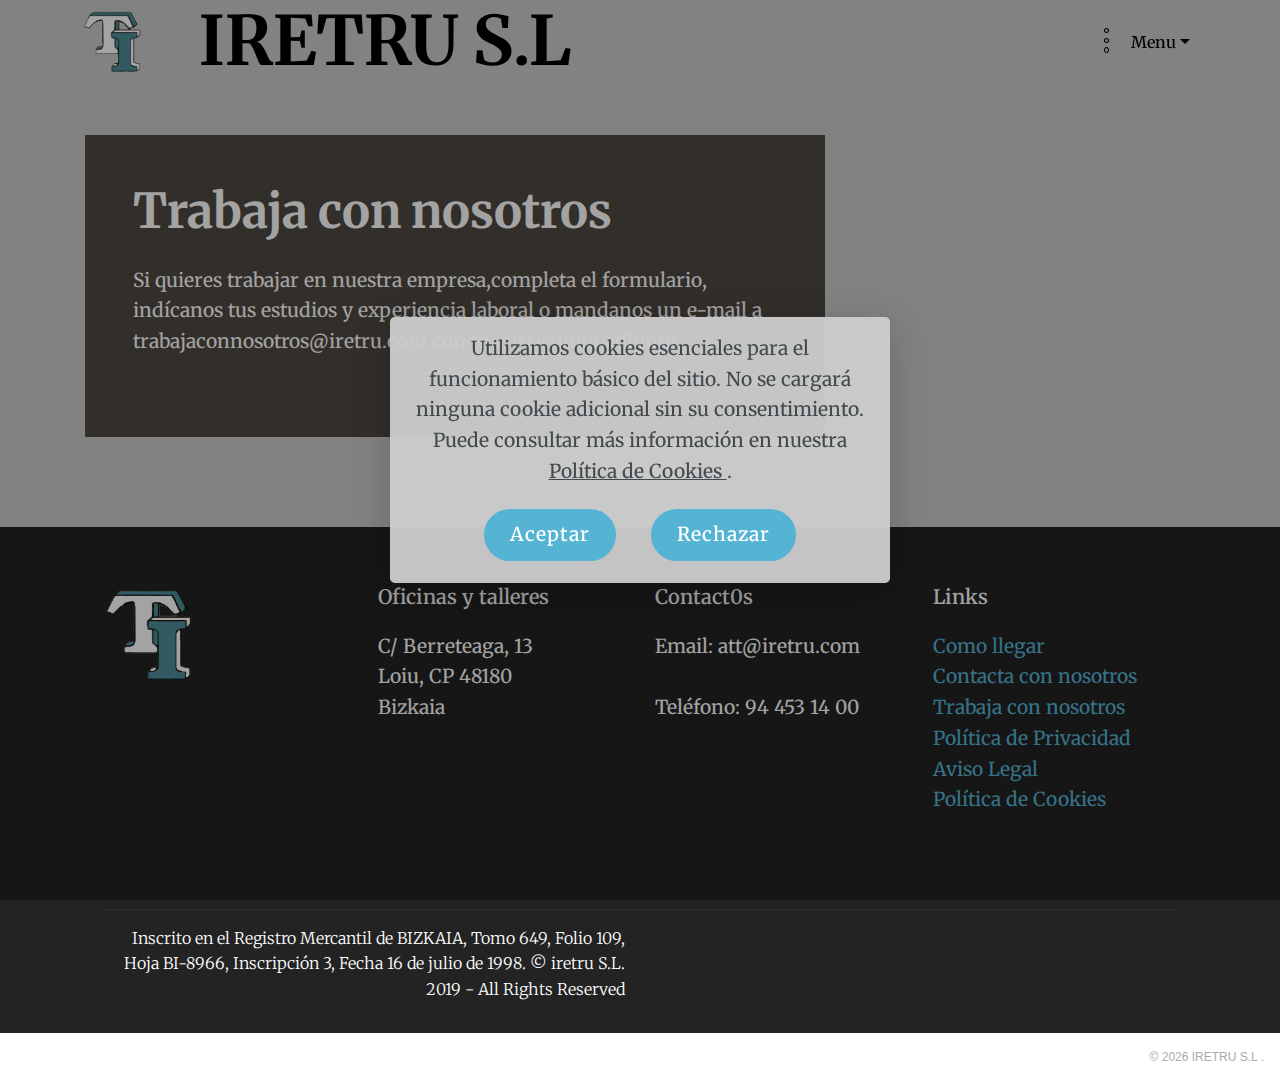
<file: trabajaenIretru.html>
<!DOCTYPE html>
<html  >
<head>
  <!-- Site made with Mobirise Website Builder v5.4.1, https://mobirise.com -->
  <meta charset="UTF-8">
  <meta http-equiv="X-UA-Compatible" content="IE=edge">
  <meta name="generator" content="Mobirise v5.4.1, mobirise.com">
  <meta name="viewport" content="width=device-width, initial-scale=1, minimum-scale=1">
  <link rel="shortcut icon" href="assets/images/logo-preview-mod-96x93.png" type="image/x-icon">
  <meta name="description" content="Rellena los datos y nos pondremos en contacto ">
  
  
  <title>Trabaja con nosotros</title>
  <link rel="stylesheet" href="assets/web/assets/mobirise-icons/mobirise-icons.css">
  <link rel="stylesheet" href="assets/bootstrap/css/bootstrap.min.css">
  <link rel="stylesheet" href="assets/bootstrap/css/bootstrap-grid.min.css">
  <link rel="stylesheet" href="assets/bootstrap/css/bootstrap-reboot.min.css">
  <link rel="stylesheet" href="assets/tether/tether.min.css">
  <link rel="stylesheet" href="assets/animatecss/animate.min.css">
  <link rel="stylesheet" href="assets/dropdown/css/style.css">
  <link rel="stylesheet" href="assets/socicon/css/styles.css">
  <link rel="stylesheet" href="assets/theme/css/style.css">
  <link rel="preload" href="https://fonts.googleapis.com/css?family=Merriweather:300,300i,400,400i,700,700i,900,900i&display=swap" as="style" onload="this.onload=null;this.rel='stylesheet'">
  <noscript><link rel="stylesheet" href="https://fonts.googleapis.com/css?family=Merriweather:300,300i,400,400i,700,700i,900,900i&display=swap"></noscript>
  <link rel="preload" as="style" href="assets/mobirise/css/mbr-additional.css"><link rel="stylesheet" href="assets/mobirise/css/mbr-additional.css" type="text/css">
  
  
  
  
</head>
<body>
  
  <section class="menu cid-qTkzRZLJNu" once="menu" id="menu1-12">

    

    <nav class="navbar navbar-expand beta-menu navbar-dropdown align-items-center navbar-fixed-top navbar-toggleable-sm bg-color transparent">
        <button class="navbar-toggler navbar-toggler-right" type="button" data-toggle="collapse" data-target="#navbarSupportedContent" aria-controls="navbarSupportedContent" aria-expanded="false" aria-label="Toggle navigation">
            <div class="hamburger">
                <span></span>
                <span></span>
                <span></span>
                <span></span>
            </div>
        </button>
        <div class="menu-logo">
            <div class="navbar-brand">
                <span class="navbar-logo">
                    <a href="index.html">
                         <img src="assets/images/logo-preview-mod-96x93.png" alt="Iretru S.L." title="" style="height: 3.8rem;">
                    </a>
                </span>
                <span class="navbar-caption-wrap"><a class="navbar-caption text-black display-1" href="index.html">&nbsp; &nbsp;<br>&nbsp; &nbsp;IRETRU S.L<br><br></a></span>
            </div>
        </div>
        <div class="collapse navbar-collapse" id="navbarSupportedContent">
            <ul class="navbar-nav nav-dropdown nav-right" data-app-modern-menu="true"><li class="nav-item dropdown open">
                    <a class="nav-link link dropdown-toggle text-black display-4" href="index.html" data-toggle="dropdown-submenu" aria-expanded="true"><span class="mbri-more-vertical mbr-iconfont mbr-iconfont-btn"></span>
                        Menu</a><div class="dropdown-menu"><a class="dropdown-item text-black display-4" href="contacto.html">Contactar</a><a class="dropdown-item text-black display-4" href="Comollegar.html" aria-expanded="false">Como llegar</a><a class="dropdown-item text-black display-4" href="trabajaenIretru.html" aria-expanded="false">Trabaja con nosotros</a><a class="dropdown-item text-black display-4" href="index.html" aria-expanded="false">Inicio</a></div>
                </li></ul>
            
        </div>
    </nav>
</section>

<section class="header10 cid-sHGlTGIFGP" id="header10-1s">

    

    

    <div class="container">
        <div class="media-container-column mbr-white p-5 align-left col-lg-8 col-md-10">
            <h1 class="mbr-section-title mbr-bold pb-3 mbr-fonts-style display-2">Trabaja con nosotros</h1>
            
            <p class="mbr-text pb-3 mbr-fonts-style display-7">
               Si quieres trabajar en nuestra empresa,completa el formulario, indícanos tus estudios y experiencia laboral o mandanos un e-mail a trabajaconnosotros@iretru.com con tu currículum adjunto </p>
            
        </div>
    </div>

    
</section>

<section class="cid-sKXcPn5Sjr" id="footer1-24">

    

    

    <div class="container">
        <div class="media-container-row content text-white">
            <div class="col-12 col-md-3">
                <div class="media-wrap">
                    <a href="index.html">
                        <img src="assets/images/logo-preview-mod-188x182.png" alt="Iretru S.L." title="">
                    </a>
                </div>
            </div>
            <div class="col-12 col-md-3 mbr-fonts-style display-7">
                <h5 class="pb-3">Oficinas y talleres</h5>
                <p class="mbr-text">C/ Berreteaga, 13<br>Loiu, CP 48180&nbsp;<br>Bizkaia</p>
            </div>
            <div class="col-12 col-md-3 mbr-fonts-style display-7">
                <h5 class="pb-3">
                    Contact0s
                </h5>
                <p class="mbr-text">
                    Email: att@iretru.com
                    <br>&nbsp;<br>Teléfono:  94 453 14 00<br><br><br></p>
            </div>
            <div class="col-12 col-md-3 mbr-fonts-style display-7">
                <h5 class="pb-3">
                    Links
                </h5>
                <p class="mbr-text"><a class="text-primary" href="como llegar.html" target="_blank"></a><a href="como llegar.html" target="_blank">Como llegar</a>&nbsp;<br><a class="text-primary" href="contacto.html" target="_blank">Contacta con nosotros</a>&nbsp;<br><a href="page3.html">Trabaja con nosotros</a><br><a href="privacy.html" class="text-primary">Política de Privacidad</a>&nbsp; &nbsp;<a href="page3.html"><br></a><a href="legal.html" class="text-primary">Aviso Legal&nbsp;</a> &nbsp;&nbsp;<br><a href="cookie.html" class="text-primary">Política de Cookies</a>&nbsp; &nbsp;&nbsp;<br><br><br></p>
            </div>
        </div>
        <div class="footer-lower">
            <div class="media-container-row">
                <div class="col-sm-12">
                    <hr>
                </div>
            </div>
            <div class="media-container-row mbr-white">
                <div class="col-sm-6 copyright">
                    <p class="mbr-text mbr-fonts-style display-4">&nbsp;Inscrito en el Registro Mercantil de BIZKAIA, Tomo 649, Folio 109, Hoja  BI-8966, Inscripción 3, Fecha 16 de julio de 1998. © iretru S.L. 2019 - All Rights Reserved</p>
                </div>
                <div class="col-md-6">
                    
                </div>
            </div>
        </div>
    </div>
</section>
  
  <section style="background-color: #fff; font-family: -apple-system, BlinkMacSystemFont, 'Segoe UI', 'Roboto', 'Helvetica Neue', Arial, sans-serif; color:#aaa; font-size:12px; padding: 0; align-items: center; display: flex;"><a href="https://www.iretru.com" style="flex: 1 1; height: 3rem; padding-left: 1rem;"></a><p style="flex: 0 0 auto; margin:0; padding-right:1rem;">© 2026 IRETRU S.L <a href="https://mobirise.site/o" style="color:#aaa;">.</a></p></section>


<script src="assets/popper/popper.min.js"></script>  <script src="assets/web/assets/jquery/jquery.min.js"></script>  <script src="assets/bootstrap/js/bootstrap.min.js"></script> <script src="assets/tether/tether.min.js"></script>  <script src="assets/smoothscroll/smooth-scroll.js"></script>  <script src="assets/viewportchecker/jquery.viewportchecker.js"></script>  <script src="assets/dropdown/js/nav-dropdown.js"></script>  <script src="assets/dropdown/js/navbar-dropdown.js"></script>  <script src="assets/touchswipe/jquery.touch-swipe.min.js"></script>  <script src="assets/masonry/masonry.pkgd.min.js"></script>  <script src="assets/imagesloaded/imagesloaded.pkgd.min.js"></script>  <script src="assets/bootstrapcarouselswipe/bootstrap-carousel-swipe.js"></script>  <script src="assets/vimeoplayer/jquery.mb.vimeo_player.js"></script>  <script src="assets/theme/js/script.js"></script>  <script src="assets/gallery/player.min.js"></script>  <script src="assets/gallery/script.js"></script>  <script src="assets/slidervideo/script.js"></script>  
  
  
<div id="cookie-dialog" style="display: none;">
  <div id="cookiesdirective">

    <!-- Fondo oscuro -->
    <div style="position: fixed; top: 0; right: 0; bottom: 0; left: 0;
                background-color: rgb(0, 0, 0); opacity: 0.36; z-index: 9999;">
    </div>

    <!-- Contenedor del aviso -->
    <div style="position: fixed; top: 0; right: 0; bottom: 0; left: 0;
                display: flex; align-items: center; z-index: 10000;">
      <div class="cookie-wrapper"
           style="position: relative; width: 100%; max-width: 500px;
                  margin: auto; padding: 1rem; text-align: center;
                  border-radius: .3rem; box-shadow: 0 10px 40px rgba(0,0,0,0.2);
                  color:#424a4d; background:rgba(204, 204, 204, 0.96);">

        <div class="mbr-text">
          <p class="display-7">
            Utilizamos cookies esenciales para el funcionamiento básico del sitio.
            No se cargará ninguna cookie adicional sin su consentimiento.
            Puede consultar más información en nuestra
            <a href="cookie.html" style="color:#424a4d; text-decoration: underline;">
              Política de Cookies
            </a>.
          </p>
        </div>

        <!-- Botones -->
        <div class="mbr-section-btn" style="display:flex; gap:10px; justify-content:center; margin-top:10px;">
          <a class="btn btn-sm btn-primary display-7" id="accept-btn" style="min-width:120px;">Aceptar</a>
          <a class="btn btn-sm btn-primary display-7" id="reject-btn" style="min-width:120px;">Rechazar</a>
        </div>

      </div>
    </div>

  </div>
</div>

<script>
  // Mostrar el cuadro solo si NO ha aceptado antes
  if (localStorage.getItem("cookie-consent") !== "accepted") {
    document.getElementById("cookie-dialog").style.display = "block";
  }

  // Botón Aceptar → guardar decisión y no mostrar más
  document.getElementById("accept-btn").onclick = function() {
    localStorage.setItem("cookie-consent", "accepted");
    document.getElementById("cookie-dialog").style.display = "none";
  };

  // Botón Rechazar → cerrar pero NO guardar nada
  document.getElementById("reject-btn").onclick = function() {
    document.getElementById("cookie-dialog").style.display = "none";
  };
</script>


  </body>
</html>
</file>
<file: assets/web/assets/mobirise-icons/mobirise-icons.css>
@font-face {
  font-family: 'MobiriseIcons';
  src:  url('mobirise-icons.eot?spat4u');
  src:  url('mobirise-icons.eot?spat4u#iefix') format('embedded-opentype'),
    url('mobirise-icons.ttf?spat4u') format('truetype'),
    url('mobirise-icons.woff?spat4u') format('woff'),
    url('mobirise-icons.svg?spat4u#MobiriseIcons') format('svg');
  font-weight: normal;
  font-style: normal;
  font-display: swap;
}

[class^="mbri-"], [class*=" mbri-"] {
  /* use !important to prevent issues with browser extensions that change fonts */
  font-family: MobiriseIcons !important;
  speak: none;
  font-style: normal;
  font-weight: normal;
  font-variant: normal;
  text-transform: none;
  line-height: 1;

  /* Better Font Rendering =========== */
  -webkit-font-smoothing: antialiased;
  -moz-osx-font-smoothing: grayscale;
}

.mbri-add-submenu:before {
  content: "\e900";
}
.mbri-alert:before {
  content: "\e901";
}
.mbri-align-center:before {
  content: "\e902";
}
.mbri-align-justify:before {
  content: "\e903";
}
.mbri-align-left:before {
  content: "\e904";
}
.mbri-align-right:before {
  content: "\e905";
}
.mbri-android:before {
  content: "\e906";
}
.mbri-apple:before {
  content: "\e907";
}
.mbri-arrow-down:before {
  content: "\e908";
}
.mbri-arrow-next:before {
  content: "\e909";
}
.mbri-arrow-prev:before {
  content: "\e90a";
}
.mbri-arrow-up:before {
  content: "\e90b";
}
.mbri-bold:before {
  content: "\e90c";
}
.mbri-bookmark:before {
  content: "\e90d";
}
.mbri-bootstrap:before {
  content: "\e90e";
}
.mbri-briefcase:before {
  content: "\e90f";
}
.mbri-browse:before {
  content: "\e910";
}
.mbri-bulleted-list:before {
  content: "\e911";
}
.mbri-calendar:before {
  content: "\e912";
}
.mbri-camera:before {
  content: "\e913";
}
.mbri-cart-add:before {
  content: "\e914";
}
.mbri-cart-full:before {
  content: "\e915";
}
.mbri-cash:before {
  content: "\e916";
}
.mbri-change-style:before {
  content: "\e917";
}
.mbri-chat:before {
  content: "\e918";
}
.mbri-clock:before {
  content: "\e919";
}
.mbri-close:before {
  content: "\e91a";
}
.mbri-cloud:before {
  content: "\e91b";
}
.mbri-code:before {
  content: "\e91c";
}
.mbri-contact-form:before {
  content: "\e91d";
}
.mbri-credit-card:before {
  content: "\e91e";
}
.mbri-cursor-click:before {
  content: "\e91f";
}
.mbri-cust-feedback:before {
  content: "\e920";
}
.mbri-database:before {
  content: "\e921";
}
.mbri-delivery:before {
  content: "\e922";
}
.mbri-desktop:before {
  content: "\e923";
}
.mbri-devices:before {
  content: "\e924";
}
.mbri-down:before {
  content: "\e925";
}
.mbri-download:before {
  content: "\e989";
}
.mbri-drag-n-drop:before {
  content: "\e927";
}
.mbri-drag-n-drop2:before {
  content: "\e928";
}
.mbri-edit:before {
  content: "\e929";
}
.mbri-edit2:before {
  content: "\e92a";
}
.mbri-error:before {
  content: "\e92b";
}
.mbri-extension:before {
  content: "\e92c";
}
.mbri-features:before {
  content: "\e92d";
}
.mbri-file:before {
  content: "\e92e";
}
.mbri-flag:before {
  content: "\e92f";
}
.mbri-folder:before {
  content: "\e930";
}
.mbri-gift:before {
  content: "\e931";
}
.mbri-github:before {
  content: "\e932";
}
.mbri-globe:before {
  content: "\e933";
}
.mbri-globe-2:before {
  content: "\e934";
}
.mbri-growing-chart:before {
  content: "\e935";
}
.mbri-hearth:before {
  content: "\e936";
}
.mbri-help:before {
  content: "\e937";
}
.mbri-home:before {
  content: "\e938";
}
.mbri-hot-cup:before {
  content: "\e939";
}
.mbri-idea:before {
  content: "\e93a";
}
.mbri-image-gallery:before {
  content: "\e93b";
}
.mbri-image-slider:before {
  content: "\e93c";
}
.mbri-info:before {
  content: "\e93d";
}
.mbri-italic:before {
  content: "\e93e";
}
.mbri-key:before {
  content: "\e93f";
}
.mbri-laptop:before {
  content: "\e940";
}
.mbri-layers:before {
  content: "\e941";
}
.mbri-left-right:before {
  content: "\e942";
}
.mbri-left:before {
  content: "\e943";
}
.mbri-letter:before {
  content: "\e944";
}
.mbri-like:before {
  content: "\e945";
}
.mbri-link:before {
  content: "\e946";
}
.mbri-lock:before {
  content: "\e947";
}
.mbri-login:before {
  content: "\e948";
}
.mbri-logout:before {
  content: "\e949";
}
.mbri-magic-stick:before {
  content: "\e94a";
}
.mbri-map-pin:before {
  content: "\e94b";
}
.mbri-menu:before {
  content: "\e94c";
}
.mbri-mobile:before {
  content: "\e94d";
}
.mbri-mobile2:before {
  content: "\e94e";
}
.mbri-mobirise:before {
  content: "\e94f";
}
.mbri-more-horizontal:before {
  content: "\e950";
}
.mbri-more-vertical:before {
  content: "\e951";
}
.mbri-music:before {
  content: "\e952";
}
.mbri-new-file:before {
  content: "\e953";
}
.mbri-numbered-list:before {
  content: "\e954";
}
.mbri-opened-folder:before {
  content: "\e955";
}
.mbri-pages:before {
  content: "\e956";
}
.mbri-paper-plane:before {
  content: "\e957";
}
.mbri-paperclip:before {
  content: "\e958";
}
.mbri-photo:before {
  content: "\e959";
}
.mbri-photos:before {
  content: "\e95a";
}
.mbri-pin:before {
  content: "\e95b";
}
.mbri-play:before {
  content: "\e95c";
}
.mbri-plus:before {
  content: "\e95d";
}
.mbri-preview:before {
  content: "\e95e";
}
.mbri-print:before {
  content: "\e95f";
}
.mbri-protect:before {
  content: "\e960";
}
.mbri-question:before {
  content: "\e961";
}
.mbri-quote-left:before {
  content: "\e962";
}
.mbri-quote-right:before {
  content: "\e963";
}
.mbri-refresh:before {
  content: "\e964";
}
.mbri-responsive:before {
  content: "\e965";
}
.mbri-right:before {
  content: "\e966";
}
.mbri-rocket:before {
  content: "\e967";
}
.mbri-sad-face:before {
  content: "\e968";
}
.mbri-sale:before {
  content: "\e969";
}
.mbri-save:before {
  content: "\e96a";
}
.mbri-search:before {
  content: "\e96b";
}
.mbri-setting:before {
  content: "\e96c";
}
.mbri-setting2:before {
  content: "\e96d";
}
.mbri-setting3:before {
  content: "\e96e";
}
.mbri-share:before {
  content: "\e96f";
}
.mbri-shopping-bag:before {
  content: "\e970";
}
.mbri-shopping-basket:before {
  content: "\e971";
}
.mbri-shopping-cart:before {
  content: "\e972";
}
.mbri-sites:before {
  content: "\e973";
}
.mbri-smile-face:before {
  content: "\e974";
}
.mbri-speed:before {
  content: "\e975";
}
.mbri-star:before {
  content: "\e976";
}
.mbri-success:before {
  content: "\e977";
}
.mbri-sun:before {
  content: "\e978";
}
.mbri-sun2:before {
  content: "\e979";
}
.mbri-tablet:before {
  content: "\e97a";
}
.mbri-tablet-vertical:before {
  content: "\e97b";
}
.mbri-target:before {
  content: "\e97c";
}
.mbri-timer:before {
  content: "\e97d";
}
.mbri-to-ftp:before {
  content: "\e97e";
}
.mbri-to-local-drive:before {
  content: "\e97f";
}
.mbri-touch-swipe:before {
  content: "\e980";
}
.mbri-touch:before {
  content: "\e981";
}
.mbri-trash:before {
  content: "\e982";
}
.mbri-underline:before {
  content: "\e983";
}
.mbri-unlink:before {
  content: "\e984";
}
.mbri-unlock:before {
  content: "\e985";
}
.mbri-up-down:before {
  content: "\e986";
}
.mbri-up:before {
  content: "\e987";
}
.mbri-update:before {
  content: "\e988";
}
.mbri-upload:before {
 content: "\e926"; 
}
.mbri-user:before {
  content: "\e98a";
}
.mbri-user2:before {
  content: "\e98b";
}
.mbri-users:before {
  content: "\e98c";
}
.mbri-video:before {
  content: "\e98d";
}
.mbri-video-play:before {
  content: "\e98e";
}
.mbri-watch:before {
  content: "\e98f";
}
.mbri-website-theme:before {
  content: "\e990";
}
.mbri-wifi:before {
  content: "\e991";
}
.mbri-windows:before {
  content: "\e992";
}
.mbri-zoom-out:before {
  content: "\e993";
}
.mbri-redo:before {
  content: "\e994";
}
.mbri-undo:before {
  content: "\e995";
}
</file>
<file: assets/dropdown/css/style.css>
.navbar-dropdown {
  left: 0;
  padding: 0;
  position: absolute;
  right: 0;
  top: 0;
  transition: all 0.45s ease;
  z-index: 1030;
  background: #282828; }
  .navbar-dropdown .navbar-logo {
    margin-right: 0.8rem;
    transition: margin 0.3s ease-in-out;
    vertical-align: middle; }
    .navbar-dropdown .navbar-logo img {
      height: 3.125rem;
      transition: all 0.3s ease-in-out; }
    .navbar-dropdown .navbar-logo.mbr-iconfont {
      font-size: 3.125rem;
      line-height: 3.125rem; }
  .navbar-dropdown .navbar-caption {
    font-weight: 700;
    white-space: normal;
    vertical-align: -4px;
    line-height: 3.125rem !important; }
    .navbar-dropdown .navbar-caption, .navbar-dropdown .navbar-caption:hover {
      color: inherit;
      text-decoration: none; }
  .navbar-dropdown .mbr-iconfont + .navbar-caption {
    vertical-align: -1px; }
  .navbar-dropdown.navbar-fixed-top {
    position: fixed; }
  .navbar-dropdown .navbar-brand span {
    vertical-align: -4px; }
  .navbar-dropdown.bg-color.transparent {
    background: none; }
  .navbar-dropdown.navbar-short .navbar-brand {
    padding: 0.625rem 0; }
    .navbar-dropdown.navbar-short .navbar-brand span {
      vertical-align: -1px; }
  .navbar-dropdown.navbar-short .navbar-caption {
    line-height: 2.375rem !important;
    vertical-align: -2px; }
  .navbar-dropdown.navbar-short .navbar-logo {
    margin-right: 0.5rem; }
    .navbar-dropdown.navbar-short .navbar-logo img {
      height: 2.375rem; }
    .navbar-dropdown.navbar-short .navbar-logo.mbr-iconfont {
      font-size: 2.375rem;
      line-height: 2.375rem; }
  .navbar-dropdown.navbar-short .mbr-table-cell {
    height: 3.625rem; }
  .navbar-dropdown .navbar-close {
    left: 0.6875rem;
    position: fixed;
    top: 0.75rem;
    z-index: 1000; }
  .navbar-dropdown .hamburger-icon {
    content: "";
    display: inline-block;
    vertical-align: middle;
    width: 16px;
    -webkit-box-shadow: 0 -6px 0 1px #282828,0 0 0 1px #282828,0 6px 0 1px #282828;
    -moz-box-shadow: 0 -6px 0 1px #282828,0 0 0 1px #282828,0 6px 0 1px #282828;
    box-shadow: 0 -6px 0 1px #282828,0 0 0 1px #282828,0 6px 0 1px #282828; }

.dropdown-menu .dropdown-toggle[data-toggle="dropdown-submenu"]::after {
  border-bottom: 0.35em solid transparent;
  border-left: 0.35em solid;
  border-right: 0;
  border-top: 0.35em solid transparent;
  margin-left: 0.3rem; }

.dropdown-menu .dropdown-item:focus {
  outline: 0; }

.nav-dropdown {
  font-size: 0.75rem;
  font-weight: 500;
  height: auto !important; }
  .nav-dropdown .nav-btn {
    padding-left: 1rem; }
  .nav-dropdown .link {
    margin: .667em 1.667em;
    font-weight: 500;
    padding: 0;
    transition: color .2s ease-in-out; }
    .nav-dropdown .link.dropdown-toggle {
      margin-right: 2.583em; }
      .nav-dropdown .link.dropdown-toggle::after {
        margin-left: .25rem;
        border-top: 0.35em solid;
        border-right: 0.35em solid transparent;
        border-left: 0.35em solid transparent;
        border-bottom: 0; }
      .nav-dropdown .link.dropdown-toggle[aria-expanded="true"] {
        margin: 0;
        padding: 0.667em 3.263em  0.667em 1.667em; }
  .nav-dropdown .link::after,
  .nav-dropdown .dropdown-item::after {
    color: inherit; }
  .nav-dropdown .btn {
    font-size: 0.75rem;
    font-weight: 700;
    letter-spacing: 0;
    margin-bottom: 0;
    padding-left: 1.25rem;
    padding-right: 1.25rem; }
  .nav-dropdown .dropdown-menu {
    border-radius: 0;
    border: 0;
    left: 0;
    margin: 0;
    padding-bottom: 1.25rem;
    padding-top: 1.25rem;
    position: relative; }
  .nav-dropdown .dropdown-submenu {
    margin-left: 0.125rem;
    top: 0; }
  .nav-dropdown .dropdown-item {
    font-weight: 500;
    line-height: 2;
    padding: 0.3846em 4.615em 0.3846em 1.5385em;
    position: relative;
    transition: color .2s ease-in-out, background-color .2s ease-in-out; }
    .nav-dropdown .dropdown-item::after {
      margin-top: -0.3077em;
      position: absolute;
      right: 1.1538em;
      top: 50%; }
    .nav-dropdown .dropdown-item:focus, .nav-dropdown .dropdown-item:hover {
      background: none; }

@media (max-width: 767px) {
  .nav-dropdown.navbar-toggleable-sm {
    bottom: 0;
    display: none;
    left: 0;
    overflow-x: hidden;
    position: fixed;
    top: 0;
    transform: translateX(-100%);
    -ms-transform: translateX(-100%);
    -webkit-transform: translateX(-100%);
    width: 18.75rem;
    z-index: 999; } }
.nav-dropdown.navbar-toggleable-xl {
  bottom: 0;
  display: none;
  left: 0;
  overflow-x: hidden;
  position: fixed;
  top: 0;
  transform: translateX(-100%);
  -ms-transform: translateX(-100%);
  -webkit-transform: translateX(-100%);
  width: 18.75rem;
  z-index: 999; }

.nav-dropdown-sm {
  display: block !important;
  overflow-x: hidden;
  overflow: auto;
  padding-top: 3.875rem; }
  .nav-dropdown-sm::after {
    content: "";
    display: block;
    height: 3rem;
    width: 100%; }
  .nav-dropdown-sm.collapse.in ~ .navbar-close {
    display: block !important; }
  .nav-dropdown-sm.collapsing, .nav-dropdown-sm.collapse.in {
    transform: translateX(0);
    -ms-transform: translateX(0);
    -webkit-transform: translateX(0);
    transition: all 0.25s ease-out;
    -webkit-transition: all 0.25s ease-out;
    background: #282828; }
  .nav-dropdown-sm.collapsing[aria-expanded="false"] {
    transform: translateX(-100%);
    -ms-transform: translateX(-100%);
    -webkit-transform: translateX(-100%); }
  .nav-dropdown-sm .nav-item {
    display: block;
    margin-left: 0 !important;
    padding-left: 0; }
  .nav-dropdown-sm .link,
  .nav-dropdown-sm .dropdown-item {
    border-top: 1px dotted rgba(255, 255, 255, 0.1);
    font-size: 0.8125rem;
    line-height: 1.6;
    margin: 0 !important;
    padding: 0.875rem 2.4rem 0.875rem 1.5625rem !important;
    position: relative;
    white-space: normal; }
    .nav-dropdown-sm .link:focus, .nav-dropdown-sm .link:hover,
    .nav-dropdown-sm .dropdown-item:focus,
    .nav-dropdown-sm .dropdown-item:hover {
      background: rgba(0, 0, 0, 0.2) !important;
      color: #c0a375; }
  .nav-dropdown-sm .nav-btn {
    position: relative;
    padding: 1.5625rem 1.5625rem 0 1.5625rem; }
    .nav-dropdown-sm .nav-btn::before {
      border-top: 1px dotted rgba(255, 255, 255, 0.1);
      content: "";
      left: 0;
      position: absolute;
      top: 0;
      width: 100%; }
    .nav-dropdown-sm .nav-btn + .nav-btn {
      padding-top: 0.625rem; }
      .nav-dropdown-sm .nav-btn + .nav-btn::before {
        display: none; }
  .nav-dropdown-sm .btn {
    padding: 0.625rem 0; }
  .nav-dropdown-sm .dropdown-toggle[data-toggle="dropdown-submenu"]::after {
    margin-left: .25rem;
    border-top: 0.35em solid;
    border-right: 0.35em solid transparent;
    border-left: 0.35em solid transparent;
    border-bottom: 0; }
  .nav-dropdown-sm .dropdown-toggle[data-toggle="dropdown-submenu"][aria-expanded="true"]::after {
    border-top: 0;
    border-right: 0.35em solid transparent;
    border-left: 0.35em solid transparent;
    border-bottom: 0.35em solid; }
  .nav-dropdown-sm .dropdown-menu {
    margin: 0;
    padding: 0;
    position: relative;
    top: 0;
    left: 0;
    width: 100%;
    border: 0;
    float: none;
    border-radius: 0;
    background: none; }
  .nav-dropdown-sm .dropdown-submenu {
    left: 100%;
    margin-left: 0.125rem;
    margin-top: -1.25rem;
    top: 0; }

.navbar-toggleable-sm .nav-dropdown .dropdown-menu {
  position: absolute; }

.navbar-toggleable-sm .nav-dropdown .dropdown-submenu {
  left: 100%;
  margin-left: 0.125rem;
  margin-top: -1.25rem;
  top: 0; }

.navbar-toggleable-sm.opened .nav-dropdown .dropdown-menu {
  position: relative; }

.navbar-toggleable-sm.opened .nav-dropdown .dropdown-submenu {
  left: 0;
  margin-left: 00rem;
  margin-top: 0rem;
  top: 0; }

.is-builder .nav-dropdown.collapsing {
  transition: none !important; }

/*# sourceMappingURL=style.css.map */
</file>
<file: assets/socicon/css/styles.css>
@charset "UTF-8";

@font-face {
  font-family: 'Socicon';
  src:  url('../fonts/socicon.eot');
  src:  url('../fonts/socicon.eot?#iefix') format('embedded-opentype'),
    url('../fonts/socicon.woff2') format('woff2'),
    url('../fonts/socicon.ttf') format('truetype'),
    url('../fonts/socicon.woff') format('woff'),
    url('../fonts/socicon.svg#socicon') format('svg');
  font-weight: normal;
  font-style: normal;
}

[data-icon]:before {
  font-family: "socicon" !important;
  content: attr(data-icon);
  font-style: normal !important;
  font-weight: normal !important;
  font-variant: normal !important;
  text-transform: none !important;
  speak: none;
  line-height: 1;
  -webkit-font-smoothing: antialiased;
  -moz-osx-font-smoothing: grayscale;
}

[class^="socicon-"], [class*=" socicon-"] {
  /* use !important to prevent issues with browser extensions that change fonts */
  font-family: 'Socicon' !important;
  speak: none;
  font-style: normal;
  font-weight: normal;
  font-variant: normal;
  text-transform: none;
  line-height: 1;

  /* Better Font Rendering =========== */
  -webkit-font-smoothing: antialiased;
  -moz-osx-font-smoothing: grayscale;
}

.socicon-eitaa:before {
  content: "\e97c";
}
.socicon-soroush:before {
  content: "\e97d";
}
.socicon-bale:before {
  content: "\e97e";
}
.socicon-zazzle:before {
  content: "\e97b";
}
.socicon-society6:before {
  content: "\e97a";
}
.socicon-redbubble:before {
  content: "\e979";
}
.socicon-avvo:before {
  content: "\e978";
}
.socicon-stitcher:before {
  content: "\e977";
}
.socicon-googlehangouts:before {
  content: "\e974";
}
.socicon-dlive:before {
  content: "\e975";
}
.socicon-vsco:before {
  content: "\e976";
}
.socicon-flipboard:before {
  content: "\e973";
}
.socicon-ubuntu:before {
  content: "\e958";
}
.socicon-artstation:before {
  content: "\e959";
}
.socicon-invision:before {
  content: "\e95a";
}
.socicon-torial:before {
  content: "\e95b";
}
.socicon-collectorz:before {
  content: "\e95c";
}
.socicon-seenthis:before {
  content: "\e95d";
}
.socicon-googleplaymusic:before {
  content: "\e95e";
}
.socicon-debian:before {
  content: "\e95f";
}
.socicon-filmfreeway:before {
  content: "\e960";
}
.socicon-gnome:before {
  content: "\e961";
}
.socicon-itchio:before {
  content: "\e962";
}
.socicon-jamendo:before {
  content: "\e963";
}
.socicon-mix:before {
  content: "\e964";
}
.socicon-sharepoint:before {
  content: "\e965";
}
.socicon-tinder:before {
  content: "\e966";
}
.socicon-windguru:before {
  content: "\e967";
}
.socicon-cdbaby:before {
  content: "\e968";
}
.socicon-elementaryos:before {
  content: "\e969";
}
.socicon-stage32:before {
  content: "\e96a";
}
.socicon-tiktok:before {
  content: "\e96b";
}
.socicon-gitter:before {
  content: "\e96c";
}
.socicon-letterboxd:before {
  content: "\e96d";
}
.socicon-threema:before {
  content: "\e96e";
}
.socicon-splice:before {
  content: "\e96f";
}
.socicon-metapop:before {
  content: "\e970";
}
.socicon-naver:before {
  content: "\e971";
}
.socicon-remote:before {
  content: "\e972";
}
.socicon-internet:before {
  content: "\e957";
}
.socicon-moddb:before {
  content: "\e94b";
}
.socicon-indiedb:before {
  content: "\e94c";
}
.socicon-traxsource:before {
  content: "\e94d";
}
.socicon-gamefor:before {
  content: "\e94e";
}
.socicon-pixiv:before {
  content: "\e94f";
}
.socicon-myanimelist:before {
  content: "\e950";
}
.socicon-blackberry:before {
  content: "\e951";
}
.socicon-wickr:before {
  content: "\e952";
}
.socicon-spip:before {
  content: "\e953";
}
.socicon-napster:before {
  content: "\e954";
}
.socicon-beatport:before {
  content: "\e955";
}
.socicon-hackerone:before {
  content: "\e956";
}
.socicon-hackernews:before {
  content: "\e946";
}
.socicon-smashwords:before {
  content: "\e947";
}
.socicon-kobo:before {
  content: "\e948";
}
.socicon-bookbub:before {
  content: "\e949";
}
.socicon-mailru:before {
  content: "\e94a";
}
.socicon-gitlab:before {
  content: "\e945";
}
.socicon-instructables:before {
  content: "\e944";
}
.socicon-portfolio:before {
  content: "\e943";
}
.socicon-codered:before {
  content: "\e940";
}
.socicon-origin:before {
  content: "\e941";
}
.socicon-nextdoor:before {
  content: "\e942";
}
.socicon-udemy:before {
  content: "\e93f";
}
.socicon-livemaster:before {
  content: "\e93e";
}
.socicon-crunchbase:before {
  content: "\e93b";
}
.socicon-homefy:before {
  content: "\e93c";
}
.socicon-calendly:before {
  content: "\e93d";
}
.socicon-realtor:before {
  content: "\e90f";
}
.socicon-tidal:before {
  content: "\e910";
}
.socicon-qobuz:before {
  content: "\e911";
}
.socicon-natgeo:before {
  content: "\e912";
}
.socicon-mastodon:before {
  content: "\e913";
}
.socicon-unsplash:before {
  content: "\e914";
}
.socicon-homeadvisor:before {
  content: "\e915";
}
.socicon-angieslist:before {
  content: "\e916";
}
.socicon-codepen:before {
  content: "\e917";
}
.socicon-slack:before {
  content: "\e918";
}
.socicon-openaigym:before {
  content: "\e919";
}
.socicon-logmein:before {
  content: "\e91a";
}
.socicon-fiverr:before {
  content: "\e91b";
}
.socicon-gotomeeting:before {
  content: "\e91c";
}
.socicon-aliexpress:before {
  content: "\e91d";
}
.socicon-guru:before {
  content: "\e91e";
}
.socicon-appstore:before {
  content: "\e91f";
}
.socicon-homes:before {
  content: "\e920";
}
.socicon-zoom:before {
  content: "\e921";
}
.socicon-alibaba:before {
  content: "\e922";
}
.socicon-craigslist:before {
  content: "\e923";
}
.socicon-wix:before {
  content: "\e924";
}
.socicon-redfin:before {
  content: "\e925";
}
.socicon-googlecalendar:before {
  content: "\e926";
}
.socicon-shopify:before {
  content: "\e927";
}
.socicon-freelancer:before {
  content: "\e928";
}
.socicon-seedrs:before {
  content: "\e929";
}
.socicon-bing:before {
  content: "\e92a";
}
.socicon-doodle:before {
  content: "\e92b";
}
.socicon-bonanza:before {
  content: "\e92c";
}
.socicon-squarespace:before {
  content: "\e92d";
}
.socicon-toptal:before {
  content: "\e92e";
}
.socicon-gust:before {
  content: "\e92f";
}
.socicon-ask:before {
  content: "\e930";
}
.socicon-trulia:before {
  content: "\e931";
}
.socicon-loomly:before {
  content: "\e932";
}
.socicon-ghost:before {
  content: "\e933";
}
.socicon-upwork:before {
  content: "\e934";
}
.socicon-fundable:before {
  content: "\e935";
}
.socicon-booking:before {
  content: "\e936";
}
.socicon-googlemaps:before {
  content: "\e937";
}
.socicon-zillow:before {
  content: "\e938";
}
.socicon-niconico:before {
  content: "\e939";
}
.socicon-toneden:before {
  content: "\e93a";
}
.socicon-augment:before {
  content: "\e908";
}
.socicon-bitbucket:before {
  content: "\e909";
}
.socicon-fyuse:before {
  content: "\e90a";
}
.socicon-yt-gaming:before {
  content: "\e90b";
}
.socicon-sketchfab:before {
  content: "\e90c";
}
.socicon-mobcrush:before {
  content: "\e90d";
}
.socicon-microsoft:before {
  content: "\e90e";
}
.socicon-pandora:before {
  content: "\e907";
}
.socicon-messenger:before {
  content: "\e906";
}
.socicon-gamewisp:before {
  content: "\e905";
}
.socicon-bloglovin:before {
  content: "\e904";
}
.socicon-tunein:before {
  content: "\e903";
}
.socicon-gamejolt:before {
  content: "\e901";
}
.socicon-trello:before {
  content: "\e902";
}
.socicon-spreadshirt:before {
  content: "\e900";
}
.socicon-500px:before {
  content: "\e000";
}
.socicon-8tracks:before {
  content: "\e001";
}
.socicon-airbnb:before {
  content: "\e002";
}
.socicon-alliance:before {
  content: "\e003";
}
.socicon-amazon:before {
  content: "\e004";
}
.socicon-amplement:before {
  content: "\e005";
}
.socicon-android:before {
  content: "\e006";
}
.socicon-angellist:before {
  content: "\e007";
}
.socicon-apple:before {
  content: "\e008";
}
.socicon-appnet:before {
  content: "\e009";
}
.socicon-baidu:before {
  content: "\e00a";
}
.socicon-bandcamp:before {
  content: "\e00b";
}
.socicon-battlenet:before {
  content: "\e00c";
}
.socicon-mixer:before {
  content: "\e00d";
}
.socicon-bebee:before {
  content: "\e00e";
}
.socicon-bebo:before {
  content: "\e00f";
}
.socicon-behance:before {
  content: "\e010";
}
.socicon-blizzard:before {
  content: "\e011";
}
.socicon-blogger:before {
  content: "\e012";
}
.socicon-buffer:before {
  content: "\e013";
}
.socicon-chrome:before {
  content: "\e014";
}
.socicon-coderwall:before {
  content: "\e015";
}
.socicon-curse:before {
  content: "\e016";
}
.socicon-dailymotion:before {
  content: "\e017";
}
.socicon-deezer:before {
  content: "\e018";
}
.socicon-delicious:before {
  content: "\e019";
}
.socicon-deviantart:before {
  content: "\e01a";
}
.socicon-diablo:before {
  content: "\e01b";
}
.socicon-digg:before {
  content: "\e01c";
}
.socicon-discord:before {
  content: "\e01d";
}
.socicon-disqus:before {
  content: "\e01e";
}
.socicon-douban:before {
  content: "\e01f";
}
.socicon-draugiem:before {
  content: "\e020";
}
.socicon-dribbble:before {
  content: "\e021";
}
.socicon-drupal:before {
  content: "\e022";
}
.socicon-ebay:before {
  content: "\e023";
}
.socicon-ello:before {
  content: "\e024";
}
.socicon-endomodo:before {
  content: "\e025";
}
.socicon-envato:before {
  content: "\e026";
}
.socicon-etsy:before {
  content: "\e027";
}
.socicon-facebook:before {
  content: "\e028";
}
.socicon-feedburner:before {
  content: "\e029";
}
.socicon-filmweb:before {
  content: "\e02a";
}
.socicon-firefox:before {
  content: "\e02b";
}
.socicon-flattr:before {
  content: "\e02c";
}
.socicon-flickr:before {
  content: "\e02d";
}
.socicon-formulr:before {
  content: "\e02e";
}
.socicon-forrst:before {
  content: "\e02f";
}
.socicon-foursquare:before {
  content: "\e030";
}
.socicon-friendfeed:before {
  content: "\e031";
}
.socicon-github:before {
  content: "\e032";
}
.socicon-goodreads:before {
  content: "\e033";
}
.socicon-google:before {
  content: "\e034";
}
.socicon-googlescholar:before {
  content: "\e035";
}
.socicon-googlegroups:before {
  content: "\e036";
}
.socicon-googlephotos:before {
  content: "\e037";
}
.socicon-googleplus:before {
  content: "\e038";
}
.socicon-grooveshark:before {
  content: "\e039";
}
.socicon-hackerrank:before {
  content: "\e03a";
}
.socicon-hearthstone:before {
  content: "\e03b";
}
.socicon-hellocoton:before {
  content: "\e03c";
}
.socicon-heroes:before {
  content: "\e03d";
}
.socicon-smashcast:before {
  content: "\e03e";
}
.socicon-horde:before {
  content: "\e03f";
}
.socicon-houzz:before {
  content: "\e040";
}
.socicon-icq:before {
  content: "\e041";
}
.socicon-identica:before {
  content: "\e042";
}
.socicon-imdb:before {
  content: "\e043";
}
.socicon-instagram:before {
  content: "\e044";
}
.socicon-issuu:before {
  content: "\e045";
}
.socicon-istock:before {
  content: "\e046";
}
.socicon-itunes:before {
  content: "\e047";
}
.socicon-keybase:before {
  content: "\e048";
}
.socicon-lanyrd:before {
  content: "\e049";
}
.socicon-lastfm:before {
  content: "\e04a";
}
.socicon-line:before {
  content: "\e04b";
}
.socicon-linkedin:before {
  content: "\e04c";
}
.socicon-livejournal:before {
  content: "\e04d";
}
.socicon-lyft:before {
  content: "\e04e";
}
.socicon-macos:before {
  content: "\e04f";
}
.socicon-mail:before {
  content: "\e050";
}
.socicon-medium:before {
  content: "\e051";
}
.socicon-meetup:before {
  content: "\e052";
}
.socicon-mixcloud:before {
  content: "\e053";
}
.socicon-modelmayhem:before {
  content: "\e054";
}
.socicon-mumble:before {
  content: "\e055";
}
.socicon-myspace:before {
  content: "\e056";
}
.socicon-newsvine:before {
  content: "\e057";
}
.socicon-nintendo:before {
  content: "\e058";
}
.socicon-npm:before {
  content: "\e059";
}
.socicon-odnoklassniki:before {
  content: "\e05a";
}
.socicon-openid:before {
  content: "\e05b";
}
.socicon-opera:before {
  content: "\e05c";
}
.socicon-outlook:before {
  content: "\e05d";
}
.socicon-overwatch:before {
  content: "\e05e";
}
.socicon-patreon:before {
  content: "\e05f";
}
.socicon-paypal:before {
  content: "\e060";
}
.socicon-periscope:before {
  content: "\e061";
}
.socicon-persona:before {
  content: "\e062";
}
.socicon-pinterest:before {
  content: "\e063";
}
.socicon-play:before {
  content: "\e064";
}
.socicon-player:before {
  content: "\e065";
}
.socicon-playstation:before {
  content: "\e066";
}
.socicon-pocket:before {
  content: "\e067";
}
.socicon-qq:before {
  content: "\e068";
}
.socicon-quora:before {
  content: "\e069";
}
.socicon-raidcall:before {
  content: "\e06a";
}
.socicon-ravelry:before {
  content: "\e06b";
}
.socicon-reddit:before {
  content: "\e06c";
}
.socicon-renren:before {
  content: "\e06d";
}
.socicon-researchgate:before {
  content: "\e06e";
}
.socicon-residentadvisor:before {
  content: "\e06f";
}
.socicon-reverbnation:before {
  content: "\e070";
}
.socicon-rss:before {
  content: "\e071";
}
.socicon-sharethis:before {
  content: "\e072";
}
.socicon-skype:before {
  content: "\e073";
}
.socicon-slideshare:before {
  content: "\e074";
}
.socicon-smugmug:before {
  content: "\e075";
}
.socicon-snapchat:before {
  content: "\e076";
}
.socicon-songkick:before {
  content: "\e077";
}
.socicon-soundcloud:before {
  content: "\e078";
}
.socicon-spotify:before {
  content: "\e079";
}
.socicon-stackexchange:before {
  content: "\e07a";
}
.socicon-stackoverflow:before {
  content: "\e07b";
}
.socicon-starcraft:before {
  content: "\e07c";
}
.socicon-stayfriends:before {
  content: "\e07d";
}
.socicon-steam:before {
  content: "\e07e";
}
.socicon-storehouse:before {
  content: "\e07f";
}
.socicon-strava:before {
  content: "\e080";
}
.socicon-streamjar:before {
  content: "\e081";
}
.socicon-stumbleupon:before {
  content: "\e082";
}
.socicon-swarm:before {
  content: "\e083";
}
.socicon-teamspeak:before {
  content: "\e084";
}
.socicon-teamviewer:before {
  content: "\e085";
}
.socicon-technorati:before {
  content: "\e086";
}
.socicon-telegram:before {
  content: "\e087";
}
.socicon-tripadvisor:before {
  content: "\e088";
}
.socicon-tripit:before {
  content: "\e089";
}
.socicon-triplej:before {
  content: "\e08a";
}
.socicon-tumblr:before {
  content: "\e08b";
}
.socicon-twitch:before {
  content: "\e08c";
}
.socicon-twitter:before {
  content: "\e08d";
}
.socicon-uber:before {
  content: "\e08e";
}
.socicon-ventrilo:before {
  content: "\e08f";
}
.socicon-viadeo:before {
  content: "\e090";
}
.socicon-viber:before {
  content: "\e091";
}
.socicon-viewbug:before {
  content: "\e092";
}
.socicon-vimeo:before {
  content: "\e093";
}
.socicon-vine:before {
  content: "\e094";
}
.socicon-vkontakte:before {
  content: "\e095";
}
.socicon-warcraft:before {
  content: "\e096";
}
.socicon-wechat:before {
  content: "\e097";
}
.socicon-weibo:before {
  content: "\e098";
}
.socicon-whatsapp:before {
  content: "\e099";
}
.socicon-wikipedia:before {
  content: "\e09a";
}
.socicon-windows:before {
  content: "\e09b";
}
.socicon-wordpress:before {
  content: "\e09c";
}
.socicon-wykop:before {
  content: "\e09d";
}
.socicon-xbox:before {
  content: "\e09e";
}
.socicon-xing:before {
  content: "\e09f";
}
.socicon-yahoo:before {
  content: "\e0a0";
}
.socicon-yammer:before {
  content: "\e0a1";
}
.socicon-yandex:before {
  content: "\e0a2";
}
.socicon-yelp:before {
  content: "\e0a3";
}
.socicon-younow:before {
  content: "\e0a4";
}
.socicon-youtube:before {
  content: "\e0a5";
}
.socicon-zapier:before {
  content: "\e0a6";
}
.socicon-zerply:before {
  content: "\e0a7";
}
.socicon-zomato:before {
  content: "\e0a8";
}
.socicon-zynga:before {
  content: "\e0a9";
}
</file>
<file: assets/theme/css/style.css>
/*!
 * Mobirise v4 theme (https://mobirise.com/)
 * Copyright 2017 Mobirise
 */
section {
  background-color: #eeeeee;
}

.form-control:focus {
  box-shadow: none;
}

:focus {
  outline: none;
}

body {
  font-style: normal;
  line-height: 1.5;
}

section,
.container,
.container-fluid {
  position: relative;
  word-wrap: break-word;
}

a.mbr-iconfont:hover {
  text-decoration: none;
}

.article .lead p,
.article .lead ul,
.article .lead ol,
.article .lead pre,
.article .lead blockquote {
  margin-bottom: 0;
}

ul,
ol,
pre,
blockquote {
  margin-bottom: 2.3125rem;
}

pre {
  background: #f4f4f4;
  padding: 10px 24px;
  white-space: pre-wrap;
}

.inactive {
  -webkit-user-select: none;
  -moz-user-select: none;
  -ms-user-select: none;
  user-select: none;
  pointer-events: none;
  -webkit-user-drag: none;
  user-drag: none;
}

.mbr-section__comments .row {
  justify-content: center;
  -webkit-justify-content: center;
}

a {
  font-style: normal;
  font-weight: 400;
  cursor: pointer;
}

a, a:hover {
  text-decoration: none;
}

figure {
  margin-bottom: 0;
}

body {
  color: #232323;
}

h1,
h2,
h3,
h4,
h5,
h6,
.h1,
.h2,
.h3,
.h4,
.h5,
.h6,
.display-1,
.display-2,
.display-3,
.display-4 {
  line-height: 1;
  word-break: break-word;
  word-wrap: break-word;
}

.mbr-section-title {
  font-style: normal;
  line-height: 1.2;
}

.mbr-section-subtitle {
  line-height: 1.3;
}

.mbr-text {
  font-style: normal;
  line-height: 1.6;
}

b,
strong {
  font-weight: bold;
}

blockquote {
  padding: 10px 0 10px 20px;
  position: relative;
  border-left: 2px solid;
  border-color: #ff3366;
}

input:-webkit-autofill, input:-webkit-autofill:hover, input:-webkit-autofill:focus, input:-webkit-autofill:active {
  transition-delay: 9999s;
  transition-property: background-color, color;
}

textarea[type='hidden'] {
  display: none;
}

body {
  position: relative;
}

section {
  background-position: 50% 50%;
  background-repeat: no-repeat;
  background-size: cover;
}

section .mbr-background-video,
section .mbr-background-video-preview {
  position: absolute;
  bottom: 0;
  left: 0;
  right: 0;
  top: 0;
}

.hidden {
  visibility: hidden;
}

.mbr-z-index20 {
  z-index: 20;
}

/*! Base colors */
.mbr-white {
  color: #ffffff;
}

.mbr-black {
  color: #000000;
}

.mbr-bg-white {
  background-color: #ffffff;
}

.mbr-bg-black {
  background-color: #000000;
}

/*! Text-aligns */
.align-left {
  text-align: left;
}

.align-center {
  text-align: center;
}

.align-right {
  text-align: right;
}

@media (max-width: 767px) {
  .align-left,
  .align-center,
  .align-right,
  .mbr-section-btn,
  .mbr-section-title {
    text-align: center;
  }
}

/*! Font-weight  */
.mbr-light {
  font-weight: 300;
}

.mbr-regular {
  font-weight: 400;
}

.mbr-semibold {
  font-weight: 500;
}

.mbr-bold {
  font-weight: 700;
}

/*! Media  */
.media-size-item {
  -moz-flex: 1 1 auto;
  -o-flex: 1 1 auto;
  flex: 1 1 auto;
}

.media-content {
  flex-basis: 100%;
}

.media-container-row {
  display: flex;
  flex-direction: row;
  flex-wrap: wrap;
  justify-content: center;
  align-content: center;
  align-items: start;
}

.media-container-row .media-size-item {
  width: 400px;
}

.media-container-column {
  display: flex;
  flex-direction: column;
  flex-wrap: wrap;
  justify-content: center;
  align-content: center;
  align-items: stretch;
}

.media-container-column > * {
  width: 100%;
}

@media (min-width: 992px) {
  .media-container-row {
    flex-wrap: nowrap;
  }
}

figure {
  overflow: hidden;
}

figure[mbr-media-size] {
  transition: width 0.1s;
}

.mbr-figure img,
.mbr-figure iframe {
  display: block;
  width: 100%;
}

.card {
  background-color: transparent;
  border: none;
}

.card-box {
  width: 100%;
}

.card-img {
  text-align: center;
  flex-shrink: 0;
  -webkit-flex-shrink: 0;
}

.media {
  max-width: 100%;
  margin: 0 auto;
}

.mbr-figure {
  -ms-grid-row-align: center;
  align-self: center;
}

.media-container > div {
  max-width: 100%;
}

.mbr-figure img,
.card-img img {
  width: 100%;
}

@media (max-width: 991px) {
  .media-size-item {
    width: auto !important;
  }
  .media {
    width: auto;
  }
  .mbr-figure {
    width: 100% !important;
  }
}

/*! Buttons */
.btn {
  font-weight: 500;
  border-width: 2px;
  font-style: normal;
  letter-spacing: 1px;
  margin: .4rem .8rem;
  white-space: normal;
  transition: all .3s ease-in-out;
  display: inline-flex;
  align-items: center;
  justify-content: center;
  word-break: break-word;
  -webkit-align-items: center;
  -webkit-justify-content: center;
  display: -webkit-inline-flex;
}

.btn-sm {
  font-weight: 500;
  letter-spacing: 1px;
  transition: all .3s ease-in-out;
}

.btn-md {
  font-weight: 500;
  letter-spacing: 1px;
  margin: .4rem .8rem !important;
  transition: all .3s ease-in-out;
}

.btn-lg {
  font-weight: 500;
  letter-spacing: 1px;
  margin: .4rem .8rem !important;
  transition: all .3s ease-in-out;
}

.mbr-section-btn {
  margin-left: -0.25rem;
  margin-right: -0.25rem;
  font-size: 0;
}

nav .mbr-section-btn {
  margin-left: 0rem;
  margin-right: 0rem;
}

.btn-form {
  border-radius: 0;
}

.btn-form:hover {
  cursor: pointer;
}

/*! Btn icon margin */
.btn .mbr-iconfont,
.btn.btn-sm .mbr-iconfont {
  cursor: pointer;
  margin-right: 0.5rem;
}

.btn.btn-md .mbr-iconfont,
.btn.btn-md .mbr-iconfont {
  margin-right: 0.8rem;
}

.mbr-regular {
  font-weight: 400;
}

.mbr-semibold {
  font-weight: 500;
}

.mbr-bold {
  font-weight: 700;
}

[type='submit'] {
  -webkit-appearance: none;
}

/*! Full-screen */
.mbr-fullscreen .mbr-overlay {
  min-height: 100vh;
}

.mbr-fullscreen {
  display: flex;
  display: -moz-flex;
  display: -ms-flex;
  display: -o-flex;
  align-items: center;
  -webkit-align-items: center;
  min-height: 100vh;
  padding-top: 3rem;
  padding-bottom: 3rem;
}

/*! Map */
.map {
  height: 25rem;
  position: relative;
}

.map iframe {
  width: 100%;
  height: 100%;
}

.mbr-overlay {
  background-color: #000;
  bottom: 0;
  left: 0;
  opacity: .5;
  position: absolute;
  right: 0;
  top: 0;
  z-index: 0;
  pointer-events: none;
}

/* Form */
blockquote {
  font-style: italic;
  padding: 10px 0 10px 20px;
  font-size: 1.09rem;
  position: relative;
  border-width: 3px;
}

.form-control {
  background-color: #f5f5f5;
  box-shadow: none;
  color: #565656;
  line-height: 1.43;
  min-height: 3.5em;
  padding: 1.07em .5em;
}

.form-control, .form-control:focus {
  border: 1px solid #e8e8e8;
}

.form-active .form-control:invalid {
  border-color: red;
}

.form-control-label {
  position: relative;
  cursor: pointer;
  margin-bottom: .357em;
  padding: 0;
}

.alert {
  color: #ffffff;
  border-radius: 0;
  border: 0;
  font-size: .875rem;
  line-height: 1.5;
  margin-bottom: 1.875rem;
  padding: 1.25rem;
  position: relative;
}

.alert.alert-form::after {
  background-color: inherit;
  bottom: -7px;
  content: "";
  display: block;
  height: 14px;
  left: 50%;
  margin-left: -7px;
  position: absolute;
  transform: rotate(45deg);
  width: 14px;
  -webkit-transform: rotate(45deg);
}

.form-asterisk {
  font-family: initial;
  position: absolute;
  top: -2px;
  font-weight: normal;
}

/*! Scroll to top arrow */
#scrollToTop a i:before {
  content: '';
  position: absolute;
  height: 40%;
  top: 25%;
  background: #fff;
  width: 2px;
  left: calc(50% - 1px);
}

#scrollToTop a i:after {
  content: '';
  position: absolute;
  display: block;
  border-top: 2px solid #fff;
  border-right: 2px solid #fff;
  width: 40%;
  height: 40%;
  left: 30%;
  bottom: 30%;
  transform: rotate(135deg);
  -webkit-transform: rotate(135deg);
}

.mbr-arrow-up {
  bottom: 25px;
  right: 90px;
  position: fixed;
  text-align: right;
  z-index: 5000;
  color: #ffffff;
  font-size: 32px;
  transform: rotate(180deg);
  -webkit-transform: rotate(180deg);
}

.mbr-arrow-up a {
  background: rgba(0, 0, 0, 0.2);
  border-radius: 3px;
  color: #fff;
  display: inline-block;
  height: 60px;
  width: 60px;
  outline-style: none !important;
  position: relative;
  text-decoration: none;
  transition: all 0.3s ease-in-out;
  cursor: pointer;
  text-align: center;
}

.mbr-arrow-up a:hover {
  background-color: rgba(0, 0, 0, 0.4);
}

.mbr-arrow-up a i {
  line-height: 60px;
}

.mbr-arrow-up-icon {
  display: block;
  color: #fff;
}

.mbr-arrow-up-icon::before {
  content: '\203a';
  display: inline-block;
  font-family: serif;
  font-size: 32px;
  line-height: 1;
  font-style: normal;
  position: relative;
  top: 6px;
  left: -4px;
  -webkit-transform: rotate(-90deg);
  transform: rotate(-90deg);
}

/*! Arrow Down */
.mbr-arrow {
  position: absolute;
  bottom: 45px;
  left: 50%;
  width: 60px;
  height: 60px;
  cursor: pointer;
  background-color: rgba(80, 80, 80, 0.5);
  border-radius: 50%;
  -webkit-transform: translateX(-50%);
  transform: translateX(-50%);
}

.mbr-arrow > a {
  display: inline-block;
  text-decoration: none;
  outline-style: none;
  -webkit-animation: arrowdown 1.7s ease-in-out infinite;
  animation: arrowdown 1.7s ease-in-out infinite;
}

.mbr-arrow > a > i {
  position: absolute;
  top: -2px;
  left: 15px;
  font-size: 2rem;
}

@keyframes arrowdown {
  0% {
    transform: translateY(0px);
    -webkit-transform: translateY(0px);
  }
  50% {
    transform: translateY(-5px);
    -webkit-transform: translateY(-5px);
  }
  100% {
    transform: translateY(0px);
    -webkit-transform: translateY(0px);
  }
}

@-webkit-keyframes arrowdown {
  0% {
    transform: translateY(0px);
    -webkit-transform: translateY(0px);
  }
  50% {
    transform: translateY(-5px);
    -webkit-transform: translateY(-5px);
  }
  100% {
    transform: translateY(0px);
    -webkit-transform: translateY(0px);
  }
}

@media (max-width: 500px) {
  .mbr-arrow-up {
    left: 50%;
    right: auto;
    transform: translateX(-50%) rotate(180deg);
    -webkit-transform: translateX(-50%) rotate(180deg);
  }
}

/*Gradients animation*/
@keyframes gradient-animation {
  from {
    background-position: 0% 100%;
    -webkit-animation-timing-function: ease-in-out;
            animation-timing-function: ease-in-out;
  }
  to {
    background-position: 100% 0%;
    -webkit-animation-timing-function: ease-in-out;
            animation-timing-function: ease-in-out;
  }
}

@-webkit-keyframes gradient-animation {
  from {
    background-position: 0% 100%;
    -webkit-animation-timing-function: ease-in-out;
            animation-timing-function: ease-in-out;
  }
  to {
    background-position: 100% 0%;
    -webkit-animation-timing-function: ease-in-out;
            animation-timing-function: ease-in-out;
  }
}

.bg-gradient {
  background-size: 200% 200%;
  animation: gradient-animation 5s infinite alternate;
  -webkit-animation: gradient-animation 5s infinite alternate;
}

.menu .navbar-brand {
  display: -webkit-flex;
}

.menu .navbar-brand span {
  display: flex;
  display: -webkit-flex;
}

.menu .navbar-brand .navbar-caption-wrap {
  display: -webkit-flex;
}

.menu .navbar-brand .navbar-logo img {
  display: -webkit-flex;
}

@media (min-width: 768px) and (max-width: 1023px) {
  .menu .navbar-toggleable-sm .navbar-nav {
    display: -ms-flexbox;
  }
}

@media (max-width: 1023px) {
  .menu .navbar-collapse {
    max-height: 93.5vh;
  }
  .menu .navbar-collapse.show {
    overflow: auto;
  }
}

@media (min-width: 1024px) {
  .menu .navbar-nav.nav-dropdown {
    display: -webkit-flex;
  }
  .menu .navbar-toggleable-sm .navbar-collapse {
    display: -webkit-flex !important;
  }
  .menu .collapsed .navbar-collapse {
    max-height: 93.5vh;
  }
  .menu .collapsed .navbar-collapse.show {
    overflow: auto;
  }
}

@media (max-width: 767px) {
  .menu .navbar-collapse {
    max-height: 80vh;
  }
}

/* Others*/
.note-check a[data-value=Rubik] {
  font-style: normal;
}

.mbr-arrow a {
  color: #ffffff;
}

@media (max-width: 767px) {
  .mbr-arrow {
    display: none;
  }
}

.navbar {
  display: -webkit-flex;
  -webkit-flex-wrap: wrap;
  -webkit-align-items: center;
  -webkit-justify-content: space-between;
}

.navbar-collapse {
  -webkit-flex-basis: 100%;
  -webkit-flex-grow: 1;
  -webkit-align-items: center;
}

.nav-dropdown .link {
  padding: 0.667em 1.667em !important;
  margin: 0 !important;
}

.nav {
  display: -webkit-flex;
  -webkit-flex-wrap: wrap;
}

.row {
  display: -webkit-flex;
  -webkit-flex-wrap: wrap;
}

.justify-content-center {
  -webkit-justify-content: center;
}

.form-inline {
  display: -webkit-flex;
  -webkit-align-items: center;
}

.card-wrapper {
  -webkit-flex: 1;
}

.carousel-control {
  z-index: 10;
  display: -webkit-flex;
  -webkit-align-items: center;
  -webkit-justify-content: center;
}

.carousel-controls {
  display: -webkit-flex;
}

.media {
  display: -webkit-flex;
}

.form-group:focus {
  outline: none;
}

.jq-selectbox__select {
  padding: 1.07em 0.5em;
  position: absolute;
  top: 0;
  left: 0;
  width: 100%;
}

.jq-selectbox__dropdown {
  position: absolute;
  top: 100%;
  left: 0 !important;
  width: 100% !important;
}

.jq-selectbox__trigger-arrow {
  -webkit-transform: translateY(-50%);
          transform: translateY(-50%);
}

.jq-selectbox li {
  padding: 1.07em 0.5em;
}

input[type='range'] {
  padding-left: 0 !important;
  padding-right: 0 !important;
}

.modal-dialog,
.modal-content {
  height: 100%;
}

.modal-dialog .carousel-inner {
  height: calc(100vh - 1.75rem);
}

@media (max-width: 575px) {
  .modal-dialog .carousel-inner {
    height: calc(100vh - 1rem);
  }
}

.carousel-item {
  text-align: center;
}

.carousel-item img {
  margin: auto;
}

.navbar-toggler {
  align-self: flex-start;
  padding: 0.25rem 0.75rem;
  font-size: 1.25rem;
  line-height: 1;
  background: transparent;
  border: 1px solid transparent;
  border-radius: 0.25rem;
}

.navbar-toggler:focus,
.navbar-toggler:hover {
  text-decoration: none;
}

.navbar-toggler-icon {
  display: inline-block;
  width: 1.5em;
  height: 1.5em;
  vertical-align: middle;
  content: '';
  background: no-repeat center center;
  background-size: 100% 100%;
}

.navbar-toggler-left {
  position: absolute;
  left: 1rem;
}

.navbar-toggler-right {
  position: absolute;
  right: 1rem;
}

@media (max-width: 575px) {
  .navbar-toggleable .navbar-nav .dropdown-menu {
    position: static;
    float: none;
  }
  .navbar-toggleable > .container {
    padding-right: 0;
    padding-left: 0;
  }
}

@media (min-width: 576px) {
  .navbar-toggleable {
    flex-direction: row;
    flex-wrap: nowrap;
    align-items: center;
  }
  .navbar-toggleable .navbar-nav {
    flex-direction: row;
  }
  .navbar-toggleable .navbar-nav .nav-link {
    padding-right: 0.5rem;
    padding-left: 0.5rem;
  }
  .navbar-toggleable > .container {
    display: flex;
    flex-wrap: nowrap;
    align-items: center;
  }
  .navbar-toggleable .navbar-collapse {
    display: flex !important;
    width: 100%;
  }
  .navbar-toggleable .navbar-toggler {
    display: none;
  }
}

@media (max-width: 767px) {
  .navbar-toggleable-sm .navbar-nav .dropdown-menu {
    position: static;
    float: none;
  }
  .navbar-toggleable-sm > .container {
    padding-right: 0;
    padding-left: 0;
  }
}

@media (min-width: 768px) {
  .navbar-toggleable-sm {
    flex-direction: row;
    flex-wrap: nowrap;
    align-items: center;
  }
  .navbar-toggleable-sm .navbar-nav {
    flex-direction: row;
  }
  .navbar-toggleable-sm .navbar-nav .nav-link {
    padding-right: 0.5rem;
    padding-left: 0.5rem;
  }
  .navbar-toggleable-sm > .container {
    display: flex;
    flex-wrap: nowrap;
    align-items: center;
  }
  .navbar-toggleable-sm .navbar-collapse {
    display: none;
    width: 100%;
  }
  .navbar-toggleable-sm .navbar-toggler {
    display: none;
  }
}

@media (max-width: 1023px) {
  .navbar-toggleable-md .navbar-nav .dropdown-menu {
    position: static;
    float: none;
  }
  .navbar-toggleable-md > .container {
    padding-right: 0;
    padding-left: 0;
  }
}

@media (min-width: 1024px) {
  .navbar-toggleable-md {
    flex-direction: row;
    flex-wrap: nowrap;
    align-items: center;
  }
  .navbar-toggleable-md .navbar-nav {
    flex-direction: row;
  }
  .navbar-toggleable-md .navbar-nav .nav-link {
    padding-right: 0.5rem;
    padding-left: 0.5rem;
  }
  .navbar-toggleable-md > .container {
    display: flex;
    flex-wrap: nowrap;
    align-items: center;
  }
  .navbar-toggleable-md .navbar-collapse {
    display: flex !important;
    width: 100%;
  }
  .navbar-toggleable-md .navbar-toggler {
    display: none;
  }
}

@media (max-width: 1199px) {
  .navbar-toggleable-lg .navbar-nav .dropdown-menu {
    position: static;
    float: none;
  }
  .navbar-toggleable-lg > .container {
    padding-right: 0;
    padding-left: 0;
  }
}

@media (min-width: 1200px) {
  .navbar-toggleable-lg {
    flex-direction: row;
    flex-wrap: nowrap;
    align-items: center;
  }
  .navbar-toggleable-lg .navbar-nav {
    flex-direction: row;
  }
  .navbar-toggleable-lg .navbar-nav .nav-link {
    padding-right: 0.5rem;
    padding-left: 0.5rem;
  }
  .navbar-toggleable-lg > .container {
    display: flex;
    flex-wrap: nowrap;
    align-items: center;
  }
  .navbar-toggleable-lg .navbar-collapse {
    display: flex !important;
    width: 100%;
  }
  .navbar-toggleable-lg .navbar-toggler {
    display: none;
  }
}

.navbar-toggleable-xl {
  flex-direction: row;
  flex-wrap: nowrap;
  align-items: center;
}

.navbar-toggleable-xl .navbar-nav .dropdown-menu {
  position: static;
  float: none;
}

.navbar-toggleable-xl > .container {
  padding-right: 0;
  padding-left: 0;
}

.navbar-toggleable-xl .navbar-nav {
  flex-direction: row;
}

.navbar-toggleable-xl .navbar-nav .nav-link {
  padding-right: 0.5rem;
  padding-left: 0.5rem;
}

.navbar-toggleable-xl > .container {
  display: flex;
  flex-wrap: nowrap;
  align-items: center;
}

.navbar-toggleable-xl .navbar-collapse {
  display: flex !important;
  width: 100%;
}

.navbar-toggleable-xl .navbar-toggler {
  display: none;
}

.card-img {
  width: auto;
}

.menu .navbar.collapsed:not(.beta-menu) {
  flex-direction: column;
}

.carousel-item.active,
.carousel-item-next,
.carousel-item-prev {
  display: flex;
}

.note-air-layout .dropup .dropdown-menu,
.note-air-layout .navbar-fixed-bottom .dropdown .dropdown-menu {
  bottom: initial !important;
}

html,
body {
  height: auto;
  min-height: 100vh;
}

.dropup .dropdown-toggle::after {
  display: none;
}
.engine {
	position: absolute;
	text-indent: -2400px;
	text-align: center;
	padding: 0;
	top: 0;
	left: -2400px;
}
</file>
<file: assets/gallery/style.css>
/*-------

   Gallery

-------*/
.mbr-gallery .mbr-gallery-item {
  position: relative;
  display: inline-block;
  width: 25%;
  cursor: pointer; }

@media (max-width: 768px) {
  .mbr-gallery .mbr-gallery-item {
    width: 50%; } }
@media (max-width: 400px) {
  .mbr-gallery .mbr-gallery-item {
    width: 100%; } }
.mbr-gallery .icon-focus,
.mbr-gallery .icon-video {
  position: absolute;
  top: calc(50% - 32px);
  left: calc(50% - 24px);
  font-family: 'MobiriseIcons' !important;
  font-size: 3rem !important;
  color: #fff;
  opacity: 0;
  transition: .2s opacity ease-in-out;
  z-index: 5; }

.mbr-gallery .icon-focus::before {
  content: '\e96b'; }

.mbr-gallery .icon-video::before {
  content: '\e95c'; }

.mbr-gallery .mbr-gallery-item > div:hover .icon-focus,
.mbr-gallery .mbr-gallery-item > div:hover .icon-video {
  opacity: 1; }

.mbr-gallery .mbr-gallery-item img {
  width: 100%;
  opacity: 1;
  -webkit-transition: .2s opacity ease-in-out;
  transition: .2s opacity ease-in-out; }

.mbr-gallery .mbr-gallery-item > div:hover img {
  opacity: 1; }

.mbr-gallery .mbr-gallery-item > div {
  background: #fff;
  display: block;
  outline: none;
  position: relative; }

.mbr-gallery .mbr-gallery-item .icon {
  -webkit-transform: translateX(-50%) translateY(-50%);
  -webkit-transition: .2s opacity ease-in-out;
  color: #000;
  font-size: 30px;
  height: 69px;
  left: 50%;
  opacity: 0;
  position: absolute;
  top: 50%;
  transform: translateX(-50%) translateY(-50%);
  transition: .2s opacity ease-in-out;
  width: 69px; }

.mbr-gallery .mbr-gallery-item .icon::after,
.mbr-gallery .mbr-gallery-item .icon::before {
  content: '';
  display: block;
  position: absolute;
  height: 69px;
  width: 1px;
  margin-left: 34.5px;
  background-color: #fff; }

.mbr-gallery .mbr-gallery-item .icon::after {
  width: 69px;
  height: 1px;
  margin-left: 0;
  margin-top: 34.5px; }

.mbr-gallery .mbr-gallery-item > div:hover .icon {
  opacity: 1; }

.mbr-gallery .mbr-gallery-item > div:hover::before {
  opacity: .9; }

.mbr-gallery .mbr-gallery-item > div:hover .mbr-gallery-title {
  background: transparent !important; }

/* remove spacing */
.mbr-gallery .mbr-gallery-row.no-gutter {
  margin: 0; }

.mbr-gallery .mbr-gallery-row.no-gutter .mbr-gallery-item {
  padding: 0; }

/* container */
.mbr-gallery .container.mbr-gallery-layout-default {
  padding: 93px 0; }

/* fix horizontal scrollbar */
.mbr-gallery .mbr-gallery-layout-article,
.mbr-gallery .mbr-gallery-layout-default {
  overflow: hidden; }

/* lightbox */
.mbr-gallery .modal {
  position: fixed;
  overflow: hidden;
  padding-right: 0 !important; }

.mbr-gallery .modal-content {
  border-radius: 0;
  border: none;
  background: transparent; }

.mbr-gallery .modal-body {
  padding: 0; }

.mbr-gallery .modal-body img {
  width: 100%; }

.mbr-gallery .modal .close {
  position: fixed;
  background: #1b1b1b;
  opacity: .5;
  font-size: 35px;
  font-weight: 300;
  width: 70px;
  height: 70px;
  border-radius: 50%;
  color: #fff;
  top: 2.5rem;
  right: 2.5rem;
  line-height: 70px;
  border: none;
  text-align: center;
  text-shadow: none;
  z-index: 5;
  -webkit-transition: opacity .3s ease;
  -moz-transition: opacity .3s ease;
  -o-transition: opacity .3s ease;
  transition: opacity .3s ease;
  font-family: 'MobiriseIcons'; }
  .mbr-gallery .modal .close::before {
    content: '\e91a'; }

.mbr-gallery .modal .close:hover {
  opacity: 1;
  background: #000;
  color: #fff; }

.mbr-gallery .modal-dialog {
  max-width: 100% !important; }

.mbr-gallery .modal.in .modal-dialog {
  margin: 0 auto; }

/* modal back color opacity */
.modal-backdrop.in {
  opacity: .8;
  filter: alpha(opacity=80); }

@media (max-width: 768px) {
  .mbr-gallery .carousel-control,
  .mbr-gallery .carousel-indicators,
  .mbr-gallery .modal .close {
    position: fixed; } }
/* fix fade in effect */
.mbr-gallery .modal.fade .modal-dialog {
  -webkit-transition: margin-top .3s ease-out;
  -moz-transition: margin-top .3s ease-out;
  -o-transition: margin-top .3s ease-out;
  transition: margin-top .3s ease-out; }

.mbr-gallery .modal.fade .modal-dialog,
.mbr-gallery .modal.in .modal-dialog {
  -webkit-transform: none;
  -ms-transform: none;
  -o-transform: none;
  transform: none; }

/*-------

   Slider

-------*/
.mbr-slider .carousel-inner > .active,
.mbr-slider .carousel-inner > .next,
.mbr-slider .carousel-inner > .prev {
  display: table; }

.mbr-slider .carousel-control {
  position: absolute;
  width: 70px;
  height: 70px;
  top: 50%;
  margin-top: -35px;
  line-height: 70px;
  border-radius: 50%;
  font-size: 35px;
  border: 0;
  opacity: .5;
  text-shadow: none;
  z-index: 5;
  color: #fff;
  -webkit-transition: all .2s ease-in-out 0s;
  -o-transition: all .2s ease-in-out 0s;
  transition: all .2s ease-in-out 0s; }

.mbr-gallery .mbr-slider .carousel-control {
  position: fixed; }

@media (max-width: 991px) {
  .mbr-gallery .mbr-slider .carousel-control {
    bottom: 2.5rem;
    margin-top: 0;
    top: auto;
    z-index: 17; } }
.mbr-gallery .mbr-slider .carousel-inner > .active {
  display: block; }

.mbr-slider .carousel-control.left {
  left: 0;
  margin-left: 2.5rem; }

.mbr-slider .carousel-control.right {
  right: 0;
  margin-right: 2.5rem; }

.mbr-slider .carousel-control .icon-next,
.mbr-slider .carousel-control .icon-prev {
  margin-top: -18px;
  font-size: 40px;
  line-height: 27px; }

.mbr-slider .carousel-control:hover {
  background: #1b1b1b;
  color: #fff;
  opacity: 1; }

.mbr-slider .carousel-indicators {
  position: absolute;
  bottom: 0;
  margin-bottom: 1.5rem !important; }

@media (max-width: 543px) {
  .mbr-slider .carousel-indicators {
    display: none; } }
.carousel-indicators .active,
.carousel-indicators li {
  width: 15px;
  height: 15px;
  margin: 3px;
  background: #1b1b1b;
  opacity: .5; }

.carousel-indicators .active {
  background: #fff; }

.carousel-indicators li {
  max-width: 15px;
  max-height: 15px;
  border-radius: 50%; }

.container .carousel-indicators {
  margin-bottom: 3px; }

.mbr-gallery .mbr-slider .carousel-indicators {
  position: fixed;
  margin-bottom: 2.5rem !important; }

@media (max-width: 991px) {
  .mbr-gallery .mbr-slider .carousel-indicators {
    margin-bottom: 3.625rem !important;
    padding-left: 2.5rem;
    padding-right: 2.5rem; } }
.mbr-slider .carousel-indicators .active,
.mbr-slider .carousel-indicators li {
  width: 7px;
  height: 7px;
  margin: 3px;
  background: #1b1b1b;
  border: 4px solid #1b1b1b;
  opacity: .5; }

.mbr-slider .carousel-indicators .active {
  background: #fff; }

@media (max-width: 767px) {
  .mbr-slider .carousel-control {
    top: auto;
    bottom: 20px; }

  .mbr-slider > .container .carousel-control {
    margin-bottom: 0; } }
/* boxed slider */
.mbr-slider > .boxed-slider {
  position: relative;
  padding: 93px 0; }

.mbr-slider > .boxed-slider > div {
  position: relative; }

.mbr-slider > .container img {
  width: 100%; }

.mbr-slider > .container img + .row {
  position: absolute;
  top: 50%;
  left: 0;
  right: 0;
  -webkit-transform: translateY(-50%);
  -moz-transform: translateY(-50%);
  transform: translateY(-50%);
  z-index: 2; }

.mbr-slider .mbr-section {
  padding: 0;
  background-attachment: scroll; }

.mbr-slider .mbr-table-cell {
  padding: 0; }

.mbr-slider > .container .carousel-indicators {
  margin-bottom: 3px; }

/* article slider */
.mbr-slider > .article-slider .mbr-section,
.mbr-slider > .article-slider .mbr-section .mbr-table-cell {
  padding-top: 0;
  padding-bottom: 0; }

.modal-backdrop.show {
  opacity: .7; }

.video-container .mbr-background-video iframe {
  width: 100%;
  height: 100%; }

.mbr-gallery-item__hided {
  position: absolute !important;
  left: 0 !important;
  width: 0 !important;
  height: 0;
  padding: 0 !important; }

.mbr-gallery-item__hided img {
  display: none !important; }

.mbr-gallery-item__hided span {
  display: none !important; }

.mbr-gallery-filter {
  padding-top: 30px;
  padding-bottom: 30px;
  text-align: center; }
  .mbr-gallery-filter li {
    display: inline-block;
    padding: 5px 0;
    transition: all .3s ease-out; }
    .mbr-gallery-filter li .btn {
      cursor: pointer; }
  .mbr-gallery-filter.gallery-filter__bg li {
    color: #fff; }
  .mbr-gallery-filter.gallery-filter__bg .active {
    color: #000;
    background-color: #fff; }
  .mbr-gallery-filter ul {
    display: inline-block;
    width: 100%;
    padding-left: 0;
    margin-bottom: 0;
    list-style: none; }

.mbr-gallery-item > div {
  position: relative; }

.mbr-gallery-item--p1 {
  padding: 0.5rem; }

.mbr-gallery-item--p2 {
  padding: 1rem; }

.mbr-gallery-item--p3 {
  padding: 1.5rem; }

.mbr-gallery-item--p4 {
  padding: 2rem; }

.mbr-gallery-item--p5 {
  padding: 2.5rem; }

.mbr-gallery-item--p6 {
  padding: 3rem; }

.mbr-gallery .mbr-gallery-item--p4 {
  width: 33.333%; }

.mbr-gallery .mbr-gallery-item--p6, .mbr-gallery .mbr-gallery-item--p5 {
  width: 50%; }

@media (max-width: 992px) {
  .mbr-gallery-item--p1 {
    padding: 0.5rem; }

  .mbr-gallery-item--p2 {
    padding: 0.8rem; }

  .mbr-gallery-item--p3 {
    padding: 1rem; }

  .mbr-gallery-item--p4 {
    padding: 1.5rem; }

  .mbr-gallery-item--p5 {
    padding: 1.8rem; }

  .mbr-gallery-item--p6 {
    padding: 2rem; }

  .mbr-gallery .mbr-gallery-item--p2,
  .mbr-gallery .mbr-gallery-item--p3 {
    width: 50%; }

  .mbr-gallery .mbr-gallery-item--p6,
  .mbr-gallery .mbr-gallery-item--p5,
  .mbr-gallery .mbr-gallery-item--p4 {
    width: 100%; } }
@media (max-width: 400px) {
  .mbr-gallery .mbr-gallery-item--p3,
  .mbr-gallery .mbr-gallery-item--p2,
  .mbr-gallery .mbr-gallery-item--p1 {
    width: 100%; } }

/*# sourceMappingURL=style.css.map */
</file>
<file: assets/mobirise/css/mbr-additional.css>
body {
  font-family: Rubik;
}
.display-1 {
  font-family: 'Merriweather', serif;
  font-size: 4.25rem;
  font-display: swap;
}
.display-1 > .mbr-iconfont {
  font-size: 6.8rem;
}
.display-2 {
  font-family: 'Merriweather', serif;
  font-size: 3rem;
  font-display: swap;
}
.display-2 > .mbr-iconfont {
  font-size: 4.8rem;
}
.display-4 {
  font-family: 'Merriweather', serif;
  font-size: 1rem;
  font-display: swap;
}
.display-4 > .mbr-iconfont {
  font-size: 1.6rem;
}
.display-5 {
  font-family: 'Merriweather', serif;
  font-size: 2.4rem;
  font-display: swap;
}
.display-5 > .mbr-iconfont {
  font-size: 3.84rem;
}
.display-7 {
  font-family: 'Merriweather', serif;
  font-size: 1.2rem;
  font-display: swap;
}
.display-7 > .mbr-iconfont {
  font-size: 1.92rem;
}
/* ---- Fluid typography for mobile devices ---- */
/* 1.4 - font scale ratio ( bootstrap == 1.42857 ) */
/* 100vw - current viewport width */
/* (48 - 20)  48 == 48rem == 768px, 20 == 20rem == 320px(minimal supported viewport) */
/* 0.65 - min scale variable, may vary */
@media (max-width: 768px) {
  .display-1 {
    font-size: 3.4rem;
    font-size: calc( 2.1374999999999997rem + (4.25 - 2.1374999999999997) * ((100vw - 20rem) / (48 - 20)));
    line-height: calc( 1.4 * (2.1374999999999997rem + (4.25 - 2.1374999999999997) * ((100vw - 20rem) / (48 - 20))));
  }
  .display-2 {
    font-size: 2.4rem;
    font-size: calc( 1.7rem + (3 - 1.7) * ((100vw - 20rem) / (48 - 20)));
    line-height: calc( 1.4 * (1.7rem + (3 - 1.7) * ((100vw - 20rem) / (48 - 20))));
  }
  .display-4 {
    font-size: 0.8rem;
    font-size: calc( 1rem + (1 - 1) * ((100vw - 20rem) / (48 - 20)));
    line-height: calc( 1.4 * (1rem + (1 - 1) * ((100vw - 20rem) / (48 - 20))));
  }
  .display-5 {
    font-size: 1.92rem;
    font-size: calc( 1.49rem + (2.4 - 1.49) * ((100vw - 20rem) / (48 - 20)));
    line-height: calc( 1.4 * (1.49rem + (2.4 - 1.49) * ((100vw - 20rem) / (48 - 20))));
  }
}
/* Buttons */
.btn {
  padding: 1rem 3rem;
  border-radius: 3px;
}
.btn-sm {
  padding: 0.6rem 1.5rem;
  border-radius: 3px;
}
.btn-md {
  padding: 1rem 3rem;
  border-radius: 3px;
}
.btn-lg {
  padding: 1.2rem 3.2rem;
  border-radius: 3px;
}
.bg-primary {
  background-color: #55b4d4 !important;
}
.bg-success {
  background-color: #f7ed4a !important;
}
.bg-info {
  background-color: #82786e !important;
}
.bg-warning {
  background-color: #879a9f !important;
}
.bg-danger {
  background-color: #b1a374 !important;
}
.btn-primary,
.btn-primary:active {
  background-color: #55b4d4 !important;
  border-color: #55b4d4 !important;
  color: #ffffff !important;
}
.btn-primary:hover,
.btn-primary:focus,
.btn-primary.focus,
.btn-primary.active {
  color: #ffffff !important;
  background-color: #2d8fb0 !important;
  border-color: #2d8fb0 !important;
}
.btn-primary.disabled,
.btn-primary:disabled {
  color: #ffffff !important;
  background-color: #2d8fb0 !important;
  border-color: #2d8fb0 !important;
}
.btn-secondary,
.btn-secondary:active {
  background-color: #ff3366 !important;
  border-color: #ff3366 !important;
  color: #ffffff !important;
}
.btn-secondary:hover,
.btn-secondary:focus,
.btn-secondary.focus,
.btn-secondary.active {
  color: #ffffff !important;
  background-color: #e50039 !important;
  border-color: #e50039 !important;
}
.btn-secondary.disabled,
.btn-secondary:disabled {
  color: #ffffff !important;
  background-color: #e50039 !important;
  border-color: #e50039 !important;
}
.btn-info,
.btn-info:active {
  background-color: #82786e !important;
  border-color: #82786e !important;
  color: #ffffff !important;
}
.btn-info:hover,
.btn-info:focus,
.btn-info.focus,
.btn-info.active {
  color: #ffffff !important;
  background-color: #59524b !important;
  border-color: #59524b !important;
}
.btn-info.disabled,
.btn-info:disabled {
  color: #ffffff !important;
  background-color: #59524b !important;
  border-color: #59524b !important;
}
.btn-success,
.btn-success:active {
  background-color: #f7ed4a !important;
  border-color: #f7ed4a !important;
  color: #3f3c03 !important;
}
.btn-success:hover,
.btn-success:focus,
.btn-success.focus,
.btn-success.active {
  color: #3f3c03 !important;
  background-color: #eadd0a !important;
  border-color: #eadd0a !important;
}
.btn-success.disabled,
.btn-success:disabled {
  color: #3f3c03 !important;
  background-color: #eadd0a !important;
  border-color: #eadd0a !important;
}
.btn-warning,
.btn-warning:active {
  background-color: #879a9f !important;
  border-color: #879a9f !important;
  color: #ffffff !important;
}
.btn-warning:hover,
.btn-warning:focus,
.btn-warning.focus,
.btn-warning.active {
  color: #ffffff !important;
  background-color: #617479 !important;
  border-color: #617479 !important;
}
.btn-warning.disabled,
.btn-warning:disabled {
  color: #ffffff !important;
  background-color: #617479 !important;
  border-color: #617479 !important;
}
.btn-danger,
.btn-danger:active {
  background-color: #b1a374 !important;
  border-color: #b1a374 !important;
  color: #ffffff !important;
}
.btn-danger:hover,
.btn-danger:focus,
.btn-danger.focus,
.btn-danger.active {
  color: #ffffff !important;
  background-color: #8b7d4e !important;
  border-color: #8b7d4e !important;
}
.btn-danger.disabled,
.btn-danger:disabled {
  color: #ffffff !important;
  background-color: #8b7d4e !important;
  border-color: #8b7d4e !important;
}
.btn-white {
  color: #333333 !important;
}
.btn-white,
.btn-white:active {
  background-color: #ffffff !important;
  border-color: #ffffff !important;
  color: #808080 !important;
}
.btn-white:hover,
.btn-white:focus,
.btn-white.focus,
.btn-white.active {
  color: #808080 !important;
  background-color: #d9d9d9 !important;
  border-color: #d9d9d9 !important;
}
.btn-white.disabled,
.btn-white:disabled {
  color: #808080 !important;
  background-color: #d9d9d9 !important;
  border-color: #d9d9d9 !important;
}
.btn-black,
.btn-black:active {
  background-color: #333333 !important;
  border-color: #333333 !important;
  color: #ffffff !important;
}
.btn-black:hover,
.btn-black:focus,
.btn-black.focus,
.btn-black.active {
  color: #ffffff !important;
  background-color: #0d0d0d !important;
  border-color: #0d0d0d !important;
}
.btn-black.disabled,
.btn-black:disabled {
  color: #ffffff !important;
  background-color: #0d0d0d !important;
  border-color: #0d0d0d !important;
}
.btn-primary-outline,
.btn-primary-outline:active {
  background: none;
  border-color: #277e9c;
  color: #277e9c;
}
.btn-primary-outline:hover,
.btn-primary-outline:focus,
.btn-primary-outline.focus,
.btn-primary-outline.active {
  color: #ffffff;
  background-color: #55b4d4;
  border-color: #55b4d4;
}
.btn-primary-outline.disabled,
.btn-primary-outline:disabled {
  color: #ffffff !important;
  background-color: #55b4d4 !important;
  border-color: #55b4d4 !important;
}
.btn-secondary-outline,
.btn-secondary-outline:active {
  background: none;
  border-color: #cc0033;
  color: #cc0033;
}
.btn-secondary-outline:hover,
.btn-secondary-outline:focus,
.btn-secondary-outline.focus,
.btn-secondary-outline.active {
  color: #ffffff;
  background-color: #ff3366;
  border-color: #ff3366;
}
.btn-secondary-outline.disabled,
.btn-secondary-outline:disabled {
  color: #ffffff !important;
  background-color: #ff3366 !important;
  border-color: #ff3366 !important;
}
.btn-info-outline,
.btn-info-outline:active {
  background: none;
  border-color: #4b453f;
  color: #4b453f;
}
.btn-info-outline:hover,
.btn-info-outline:focus,
.btn-info-outline.focus,
.btn-info-outline.active {
  color: #ffffff;
  background-color: #82786e;
  border-color: #82786e;
}
.btn-info-outline.disabled,
.btn-info-outline:disabled {
  color: #ffffff !important;
  background-color: #82786e !important;
  border-color: #82786e !important;
}
.btn-success-outline,
.btn-success-outline:active {
  background: none;
  border-color: #d2c609;
  color: #d2c609;
}
.btn-success-outline:hover,
.btn-success-outline:focus,
.btn-success-outline.focus,
.btn-success-outline.active {
  color: #3f3c03;
  background-color: #f7ed4a;
  border-color: #f7ed4a;
}
.btn-success-outline.disabled,
.btn-success-outline:disabled {
  color: #3f3c03 !important;
  background-color: #f7ed4a !important;
  border-color: #f7ed4a !important;
}
.btn-warning-outline,
.btn-warning-outline:active {
  background: none;
  border-color: #55666b;
  color: #55666b;
}
.btn-warning-outline:hover,
.btn-warning-outline:focus,
.btn-warning-outline.focus,
.btn-warning-outline.active {
  color: #ffffff;
  background-color: #879a9f;
  border-color: #879a9f;
}
.btn-warning-outline.disabled,
.btn-warning-outline:disabled {
  color: #ffffff !important;
  background-color: #879a9f !important;
  border-color: #879a9f !important;
}
.btn-danger-outline,
.btn-danger-outline:active {
  background: none;
  border-color: #7a6e45;
  color: #7a6e45;
}
.btn-danger-outline:hover,
.btn-danger-outline:focus,
.btn-danger-outline.focus,
.btn-danger-outline.active {
  color: #ffffff;
  background-color: #b1a374;
  border-color: #b1a374;
}
.btn-danger-outline.disabled,
.btn-danger-outline:disabled {
  color: #ffffff !important;
  background-color: #b1a374 !important;
  border-color: #b1a374 !important;
}
.btn-black-outline,
.btn-black-outline:active {
  background: none;
  border-color: #000000;
  color: #000000;
}
.btn-black-outline:hover,
.btn-black-outline:focus,
.btn-black-outline.focus,
.btn-black-outline.active {
  color: #ffffff;
  background-color: #333333;
  border-color: #333333;
}
.btn-black-outline.disabled,
.btn-black-outline:disabled {
  color: #ffffff !important;
  background-color: #333333 !important;
  border-color: #333333 !important;
}
.btn-white-outline,
.btn-white-outline:active,
.btn-white-outline.active {
  background: none;
  border-color: #ffffff;
  color: #ffffff;
}
.btn-white-outline:hover,
.btn-white-outline:focus,
.btn-white-outline.focus {
  color: #333333;
  background-color: #ffffff;
  border-color: #ffffff;
}
.text-primary {
  color: #55b4d4 !important;
}
.text-secondary {
  color: #ff3366 !important;
}
.text-success {
  color: #f7ed4a !important;
}
.text-info {
  color: #82786e !important;
}
.text-warning {
  color: #879a9f !important;
}
.text-danger {
  color: #b1a374 !important;
}
.text-white {
  color: #ffffff !important;
}
.text-black {
  color: #000000 !important;
}
a.text-primary:hover,
a.text-primary:focus {
  color: #277e9c !important;
}
a.text-secondary:hover,
a.text-secondary:focus {
  color: #cc0033 !important;
}
a.text-success:hover,
a.text-success:focus {
  color: #d2c609 !important;
}
a.text-info:hover,
a.text-info:focus {
  color: #4b453f !important;
}
a.text-warning:hover,
a.text-warning:focus {
  color: #55666b !important;
}
a.text-danger:hover,
a.text-danger:focus {
  color: #7a6e45 !important;
}
a.text-white:hover,
a.text-white:focus {
  color: #b3b3b3 !important;
}
a.text-black:hover,
a.text-black:focus {
  color: #4d4d4d !important;
}
.alert-success {
  background-color: #70c770;
}
.alert-info {
  background-color: #82786e;
}
.alert-warning {
  background-color: #879a9f;
}
.alert-danger {
  background-color: #b1a374;
}
.mbr-section-btn a.btn:not(.btn-form) {
  border-radius: 100px;
}
.mbr-section-btn a.btn:not(.btn-form):hover,
.mbr-section-btn a.btn:not(.btn-form):focus {
  box-shadow: none !important;
}
.mbr-section-btn a.btn:not(.btn-form):hover,
.mbr-section-btn a.btn:not(.btn-form):focus {
  box-shadow: 0 10px 40px 0 rgba(0, 0, 0, 0.2) !important;
  -webkit-box-shadow: 0 10px 40px 0 rgba(0, 0, 0, 0.2) !important;
}
.mbr-gallery-filter li a {
  border-radius: 100px !important;
}
.mbr-gallery-filter li.active .btn {
  background-color: #55b4d4;
  border-color: #55b4d4;
  color: #ffffff;
}
.mbr-gallery-filter li.active .btn:focus {
  box-shadow: none;
}
.nav-tabs .nav-link {
  border-radius: 100px !important;
}
a,
a:hover {
  color: #55b4d4;
}
.mbr-plan-header.bg-primary .mbr-plan-subtitle,
.mbr-plan-header.bg-primary .mbr-plan-price-desc {
  color: #f8fcfd;
}
.mbr-plan-header.bg-success .mbr-plan-subtitle,
.mbr-plan-header.bg-success .mbr-plan-price-desc {
  color: #ffffff;
}
.mbr-plan-header.bg-info .mbr-plan-subtitle,
.mbr-plan-header.bg-info .mbr-plan-price-desc {
  color: #beb8b2;
}
.mbr-plan-header.bg-warning .mbr-plan-subtitle,
.mbr-plan-header.bg-warning .mbr-plan-price-desc {
  color: #ced6d8;
}
.mbr-plan-header.bg-danger .mbr-plan-subtitle,
.mbr-plan-header.bg-danger .mbr-plan-price-desc {
  color: #dfd9c6;
}
/* Scroll to top button*/
.scrollToTop_wraper {
  display: none;
}
.form-control {
  font-family: 'Merriweather', serif;
  font-size: 1.2rem;
  font-display: swap;
}
.form-control > .mbr-iconfont {
  font-size: 1.92rem;
}
blockquote {
  border-color: #55b4d4;
}
/* Forms */
.mbr-form .btn {
  margin: .4rem 0;
}
.mbr-form .input-group-btn a.btn {
  border-radius: 100px !important;
}
.mbr-form .input-group-btn a.btn:hover {
  box-shadow: 0 10px 40px 0 rgba(0, 0, 0, 0.2);
}
.mbr-form .input-group-btn button[type="submit"] {
  border-radius: 100px !important;
  padding: 1rem 3rem;
}
.mbr-form .input-group-btn button[type="submit"]:hover {
  box-shadow: 0 10px 40px 0 rgba(0, 0, 0, 0.2);
}
@media (max-width: 767px) {
  .btn {
    font-size: .75rem !important;
  }
  .btn .mbr-iconfont {
    font-size: 1rem !important;
  }
}
/* Footer */
.mbr-footer-content li::before,
.mbr-footer .mbr-contacts li::before {
  background: #55b4d4;
}
.mbr-footer-content li a:hover,
.mbr-footer .mbr-contacts li a:hover {
  color: #55b4d4;
}
.footer3 input[type="email"],
.footer4 input[type="email"] {
  border-radius: 100px !important;
}
.footer3 .input-group-btn a.btn,
.footer4 .input-group-btn a.btn {
  border-radius: 100px !important;
}
.footer3 .input-group-btn button[type="submit"],
.footer4 .input-group-btn button[type="submit"] {
  border-radius: 100px !important;
}
/* Headers*/
.header13 .form-inline input[type="email"],
.header14 .form-inline input[type="email"] {
  border-radius: 100px;
}
.header13 .form-inline input[type="text"],
.header14 .form-inline input[type="text"] {
  border-radius: 100px;
}
.header13 .form-inline input[type="tel"],
.header14 .form-inline input[type="tel"] {
  border-radius: 100px;
}
.header13 .form-inline a.btn,
.header14 .form-inline a.btn {
  border-radius: 100px;
}
.header13 .form-inline button,
.header14 .form-inline button {
  border-radius: 100px !important;
}
@media screen and (-ms-high-contrast: active), (-ms-high-contrast: none) {
  .card-wrapper {
    flex: auto !important;
  }
}
.jq-selectbox li:hover,
.jq-selectbox li.selected {
  background-color: #55b4d4;
  color: #ffffff;
}
.jq-selectbox .jq-selectbox__trigger-arrow,
.jq-number__spin.minus:after,
.jq-number__spin.plus:after {
  transition: 0.4s;
  border-top-color: currentColor;
  border-bottom-color: currentColor;
}
.jq-selectbox:hover .jq-selectbox__trigger-arrow,
.jq-number__spin.minus:hover:after,
.jq-number__spin.plus:hover:after {
  border-top-color: #55b4d4;
  border-bottom-color: #55b4d4;
}
.xdsoft_datetimepicker .xdsoft_calendar td.xdsoft_default,
.xdsoft_datetimepicker .xdsoft_calendar td.xdsoft_current,
.xdsoft_datetimepicker .xdsoft_timepicker .xdsoft_time_box > div > div.xdsoft_current {
  color: #000000 !important;
  background-color: #55b4d4 !important;
  box-shadow: none !important;
}
.xdsoft_datetimepicker .xdsoft_calendar td:hover,
.xdsoft_datetimepicker .xdsoft_timepicker .xdsoft_time_box > div > div:hover {
  color: #ffffff !important;
  background: #ff3366 !important;
  box-shadow: none !important;
}
.lazy-bg {
  background-image: none !important;
}
.lazy-placeholder:not(section),
.lazy-none {
  display: block;
  position: relative;
  padding-bottom: 56.25%;
}
iframe.lazy-placeholder,
.lazy-placeholder:after {
  content: '';
  position: absolute;
  width: 100px;
  height: 100px;
  background: transparent no-repeat center;
  background-size: contain;
  top: 50%;
  left: 50%;
  transform: translateX(-50%) translateY(-50%);
  background-image: url("data:image/svg+xml;charset=UTF-8,%3csvg width='32' height='32' viewBox='0 0 64 64' xmlns='http://www.w3.org/2000/svg' stroke='%2355b4d4' %3e%3cg fill='none' fill-rule='evenodd'%3e%3cg transform='translate(16 16)' stroke-width='2'%3e%3ccircle stroke-opacity='.5' cx='16' cy='16' r='16'/%3e%3cpath d='M32 16c0-9.94-8.06-16-16-16'%3e%3canimateTransform attributeName='transform' type='rotate' from='0 16 16' to='360 16 16' dur='1s' repeatCount='indefinite'/%3e%3c/path%3e%3c/g%3e%3c/g%3e%3c/svg%3e");
}
section.lazy-placeholder:after {
  opacity: 0.3;
}
.cid-qTkzRZLJNu .navbar {
  padding: .5rem 0;
  background: #efefef;
  transition: none;
  min-height: 77px;
}
.cid-qTkzRZLJNu .navbar-dropdown.bg-color.transparent.opened {
  background: #efefef;
}
.cid-qTkzRZLJNu a {
  font-style: normal;
}
.cid-qTkzRZLJNu .nav-item span {
  padding-right: 0.4em;
  line-height: 0.5em;
  vertical-align: text-bottom;
  position: relative;
  text-decoration: none;
}
.cid-qTkzRZLJNu .nav-item a {
  display: flex;
  align-items: center;
  justify-content: center;
  padding: 0.7rem 0 !important;
  margin: 0rem .65rem !important;
}
.cid-qTkzRZLJNu .nav-item:focus,
.cid-qTkzRZLJNu .nav-link:focus {
  outline: none;
}
.cid-qTkzRZLJNu .btn {
  padding: 0.4rem 1.5rem;
  display: inline-flex;
  align-items: center;
}
.cid-qTkzRZLJNu .btn .mbr-iconfont {
  font-size: 1.6rem;
}
.cid-qTkzRZLJNu .menu-logo {
  margin-right: auto;
}
.cid-qTkzRZLJNu .menu-logo .navbar-brand {
  display: flex;
  margin-left: 5rem;
  padding: 0;
  transition: padding .2s;
  min-height: 3.8rem;
  align-items: center;
}
.cid-qTkzRZLJNu .menu-logo .navbar-brand .navbar-caption-wrap {
  display: -webkit-flex;
  -webkit-align-items: center;
  align-items: center;
  word-break: break-word;
  min-width: 7rem;
  margin: .3rem 0;
}
.cid-qTkzRZLJNu .menu-logo .navbar-brand .navbar-caption-wrap .navbar-caption {
  line-height: 1.2rem !important;
  padding-right: 2rem;
}
.cid-qTkzRZLJNu .menu-logo .navbar-brand .navbar-logo {
  font-size: 4rem;
  transition: font-size 0.25s;
}
.cid-qTkzRZLJNu .menu-logo .navbar-brand .navbar-logo img {
  display: flex;
}
.cid-qTkzRZLJNu .menu-logo .navbar-brand .navbar-logo .mbr-iconfont {
  transition: font-size 0.25s;
}
.cid-qTkzRZLJNu .navbar-toggleable-sm .navbar-collapse {
  justify-content: flex-end;
  -webkit-justify-content: flex-end;
  padding-right: 5rem;
  width: auto;
}
.cid-qTkzRZLJNu .navbar-toggleable-sm .navbar-collapse .navbar-nav {
  flex-wrap: wrap;
  -webkit-flex-wrap: wrap;
  padding-left: 0;
}
.cid-qTkzRZLJNu .navbar-toggleable-sm .navbar-collapse .navbar-nav .nav-item {
  -webkit-align-self: center;
  align-self: center;
}
.cid-qTkzRZLJNu .navbar-toggleable-sm .navbar-collapse .navbar-buttons {
  padding-left: 0;
  padding-bottom: 0;
}
.cid-qTkzRZLJNu .dropdown .dropdown-menu {
  background: #efefef;
  display: none;
  position: absolute;
  min-width: 5rem;
  padding-top: 1.4rem;
  padding-bottom: 1.4rem;
  text-align: left;
}
.cid-qTkzRZLJNu .dropdown .dropdown-menu .dropdown-item {
  width: auto;
  padding: 0.235em 1.5385em 0.235em 1.5385em !important;
}
.cid-qTkzRZLJNu .dropdown .dropdown-menu .dropdown-item::after {
  right: 0.5rem;
}
.cid-qTkzRZLJNu .dropdown .dropdown-menu .dropdown-submenu {
  margin: 0;
}
.cid-qTkzRZLJNu .dropdown.open > .dropdown-menu {
  display: block;
}
.cid-qTkzRZLJNu .navbar-toggleable-sm.opened:after {
  position: absolute;
  width: 100vw;
  height: 100vh;
  content: '';
  background-color: rgba(0, 0, 0, 0.1);
  left: 0;
  bottom: 0;
  transform: translateY(100%);
  -webkit-transform: translateY(100%);
  z-index: 1000;
}
.cid-qTkzRZLJNu .navbar.navbar-short {
  min-height: 60px;
  transition: all .2s;
}
.cid-qTkzRZLJNu .navbar.navbar-short .navbar-toggler-right {
  top: 20px;
}
.cid-qTkzRZLJNu .navbar.navbar-short .navbar-logo a {
  font-size: 2.5rem !important;
  line-height: 2.5rem;
  transition: font-size 0.25s;
}
.cid-qTkzRZLJNu .navbar.navbar-short .navbar-logo a .mbr-iconfont {
  font-size: 2.5rem !important;
}
.cid-qTkzRZLJNu .navbar.navbar-short .navbar-logo a img {
  height: 3rem !important;
}
.cid-qTkzRZLJNu .navbar.navbar-short .navbar-brand {
  min-height: 3rem;
}
.cid-qTkzRZLJNu button.navbar-toggler {
  width: 31px;
  height: 18px;
  cursor: pointer;
  transition: all .2s;
  top: 1.5rem;
  right: 1rem;
}
.cid-qTkzRZLJNu button.navbar-toggler:focus {
  outline: none;
}
.cid-qTkzRZLJNu button.navbar-toggler .hamburger span {
  position: absolute;
  right: 0;
  width: 30px;
  height: 2px;
  border-right: 5px;
  background-color: #232323;
}
.cid-qTkzRZLJNu button.navbar-toggler .hamburger span:nth-child(1) {
  top: 0;
  transition: all .2s;
}
.cid-qTkzRZLJNu button.navbar-toggler .hamburger span:nth-child(2) {
  top: 8px;
  transition: all .15s;
}
.cid-qTkzRZLJNu button.navbar-toggler .hamburger span:nth-child(3) {
  top: 8px;
  transition: all .15s;
}
.cid-qTkzRZLJNu button.navbar-toggler .hamburger span:nth-child(4) {
  top: 16px;
  transition: all .2s;
}
.cid-qTkzRZLJNu nav.opened .hamburger span:nth-child(1) {
  top: 8px;
  width: 0;
  opacity: 0;
  right: 50%;
  transition: all .2s;
}
.cid-qTkzRZLJNu nav.opened .hamburger span:nth-child(2) {
  -webkit-transform: rotate(45deg);
  transform: rotate(45deg);
  transition: all .25s;
}
.cid-qTkzRZLJNu nav.opened .hamburger span:nth-child(3) {
  -webkit-transform: rotate(-45deg);
  transform: rotate(-45deg);
  transition: all .25s;
}
.cid-qTkzRZLJNu nav.opened .hamburger span:nth-child(4) {
  top: 8px;
  width: 0;
  opacity: 0;
  right: 50%;
  transition: all .2s;
}
.cid-qTkzRZLJNu .collapsed.navbar-expand {
  flex-direction: column;
}
.cid-qTkzRZLJNu .collapsed .btn {
  display: flex;
}
.cid-qTkzRZLJNu .collapsed .navbar-collapse {
  display: none !important;
  padding-right: 0 !important;
}
.cid-qTkzRZLJNu .collapsed .navbar-collapse.collapsing,
.cid-qTkzRZLJNu .collapsed .navbar-collapse.show {
  display: block !important;
}
.cid-qTkzRZLJNu .collapsed .navbar-collapse.collapsing .navbar-nav,
.cid-qTkzRZLJNu .collapsed .navbar-collapse.show .navbar-nav {
  display: block;
  text-align: center;
}
.cid-qTkzRZLJNu .collapsed .navbar-collapse.collapsing .navbar-nav .nav-item,
.cid-qTkzRZLJNu .collapsed .navbar-collapse.show .navbar-nav .nav-item {
  clear: both;
}
.cid-qTkzRZLJNu .collapsed .navbar-collapse.collapsing .navbar-nav .nav-item:last-child,
.cid-qTkzRZLJNu .collapsed .navbar-collapse.show .navbar-nav .nav-item:last-child {
  margin-bottom: 1rem;
}
.cid-qTkzRZLJNu .collapsed .navbar-collapse.collapsing .navbar-buttons,
.cid-qTkzRZLJNu .collapsed .navbar-collapse.show .navbar-buttons {
  text-align: center;
}
.cid-qTkzRZLJNu .collapsed .navbar-collapse.collapsing .navbar-buttons:last-child,
.cid-qTkzRZLJNu .collapsed .navbar-collapse.show .navbar-buttons:last-child {
  margin-bottom: 1rem;
}
.cid-qTkzRZLJNu .collapsed button.navbar-toggler {
  display: block;
}
.cid-qTkzRZLJNu .collapsed .navbar-brand {
  margin-left: 1rem !important;
}
.cid-qTkzRZLJNu .collapsed .navbar-toggleable-sm {
  flex-direction: column;
  -webkit-flex-direction: column;
}
.cid-qTkzRZLJNu .collapsed .dropdown .dropdown-menu {
  width: 100%;
  text-align: center;
  position: relative;
  opacity: 0;
  display: block;
  height: 0;
  visibility: hidden;
  padding: 0;
  transition-duration: .5s;
  transition-property: opacity,padding,height;
}
.cid-qTkzRZLJNu .collapsed .dropdown.open > .dropdown-menu {
  position: relative;
  opacity: 1;
  height: auto;
  padding: 1.4rem 0;
  visibility: visible;
}
.cid-qTkzRZLJNu .collapsed .dropdown .dropdown-submenu {
  left: 0;
  text-align: center;
  width: 100%;
}
.cid-qTkzRZLJNu .collapsed .dropdown .dropdown-toggle[data-toggle="dropdown-submenu"]::after {
  margin-top: 0;
  position: inherit;
  right: 0;
  top: 50%;
  display: inline-block;
  width: 0;
  height: 0;
  margin-left: .3em;
  vertical-align: middle;
  content: "";
  border-top: .30em solid;
  border-right: .30em solid transparent;
  border-left: .30em solid transparent;
}
@media (max-width: 991px) {
  .cid-qTkzRZLJNu .navbar-expand {
    flex-direction: column;
  }
  .cid-qTkzRZLJNu img {
    height: 3.8rem !important;
  }
  .cid-qTkzRZLJNu .btn {
    display: flex;
  }
  .cid-qTkzRZLJNu button.navbar-toggler {
    display: block;
  }
  .cid-qTkzRZLJNu .navbar-brand {
    margin-left: 1rem !important;
  }
  .cid-qTkzRZLJNu .navbar-toggleable-sm {
    flex-direction: column;
    -webkit-flex-direction: column;
  }
  .cid-qTkzRZLJNu .navbar-collapse {
    display: none !important;
    padding-right: 0 !important;
  }
  .cid-qTkzRZLJNu .navbar-collapse.collapsing,
  .cid-qTkzRZLJNu .navbar-collapse.show {
    display: block !important;
  }
  .cid-qTkzRZLJNu .navbar-collapse.collapsing .navbar-nav,
  .cid-qTkzRZLJNu .navbar-collapse.show .navbar-nav {
    display: block;
    text-align: center;
  }
  .cid-qTkzRZLJNu .navbar-collapse.collapsing .navbar-nav .nav-item,
  .cid-qTkzRZLJNu .navbar-collapse.show .navbar-nav .nav-item {
    clear: both;
  }
  .cid-qTkzRZLJNu .navbar-collapse.collapsing .navbar-nav .nav-item:last-child,
  .cid-qTkzRZLJNu .navbar-collapse.show .navbar-nav .nav-item:last-child {
    margin-bottom: 1rem;
  }
  .cid-qTkzRZLJNu .navbar-collapse.collapsing .navbar-buttons,
  .cid-qTkzRZLJNu .navbar-collapse.show .navbar-buttons {
    text-align: center;
  }
  .cid-qTkzRZLJNu .navbar-collapse.collapsing .navbar-buttons:last-child,
  .cid-qTkzRZLJNu .navbar-collapse.show .navbar-buttons:last-child {
    margin-bottom: 1rem;
  }
  .cid-qTkzRZLJNu .dropdown .dropdown-menu {
    width: 100%;
    text-align: center;
    position: relative;
    opacity: 0;
    display: block;
    height: 0;
    visibility: hidden;
    padding: 0;
    transition-duration: .5s;
    transition-property: opacity,padding,height;
  }
  .cid-qTkzRZLJNu .dropdown.open > .dropdown-menu {
    position: relative;
    opacity: 1;
    height: auto;
    padding: 1.4rem 0;
    visibility: visible;
  }
  .cid-qTkzRZLJNu .dropdown .dropdown-submenu {
    left: 0;
    text-align: center;
    width: 100%;
  }
  .cid-qTkzRZLJNu .dropdown .dropdown-toggle[data-toggle="dropdown-submenu"]::after {
    margin-top: 0;
    position: inherit;
    right: 0;
    top: 50%;
    display: inline-block;
    width: 0;
    height: 0;
    margin-left: .3em;
    vertical-align: middle;
    content: "";
    border-top: .30em solid;
    border-right: .30em solid transparent;
    border-left: .30em solid transparent;
  }
}
@media (min-width: 767px) {
  .cid-qTkzRZLJNu .menu-logo {
    flex-shrink: 0;
  }
}
.cid-qTkzRZLJNu .navbar-collapse {
  flex-basis: auto;
}
.cid-qTkzRZLJNu .nav-link:hover,
.cid-qTkzRZLJNu .dropdown-item:hover {
  color: #232323 !important;
}
.cid-qTkA127IK8 {
  padding-top: 135px;
  padding-bottom: 0px;
  background-color: #efefef;
}
.cid-qTkA127IK8 H1 {
  color: #232323;
  text-align: center;
}
.cid-qTkA127IK8 H3 {
  text-align: center;
  color: #232323;
}
.cid-qTkA127IK8 .mbr-text,
.cid-qTkA127IK8 .mbr-section-btn {
  color: #232323;
  text-align: left;
}
.cid-rGH76WpFeU {
  padding-top: 15px;
  padding-bottom: 30px;
  background-color: #efefef;
  background: linear-gradient(45deg, #efefef, #232323);
}
.cid-rGH76WpFeU .media-container-row {
  flex-direction: row-reverse;
  -webkit-flex-direction: row-reverse;
}
@media (min-width: 992px) {
  .cid-rGH76WpFeU .mbr-figure {
    padding-right: 4rem;
    padding-right: 0;
    padding-left: 4rem;
  }
}
@media (max-width: 991px) {
  .cid-rGH76WpFeU .mbr-figure {
    padding-bottom: 3rem;
  }
}
@media (max-width: 767px) {
  .cid-rGH76WpFeU .mbr-text {
    text-align: center;
  }
}
.cid-rGH76WpFeU H1 {
  color: #232323;
}
.cid-rGZgZFuJbP {
  padding-top: 90px;
  padding-bottom: 90px;
  background-color: #ffffff;
}
.cid-rGZgZFuJbP .mbr-section-subtitle {
  color: #767676;
  font-weight: 300;
}
.cid-rGZgZFuJbP .mbr-content-text {
  color: #767676;
  margin-bottom: 0;
}
.cid-rGZgZFuJbP .card {
  word-wrap: break-word;
  flex-shrink: 0;
  -webkit-flex-shrink: 0;
}
@media (min-width: 992px) {
  .cid-rGZgZFuJbP .cards-block {
    border-top: 2px solid #efefef;
  }
}
.cid-rGZgZFuJbP .cards-block .card {
  border-bottom: 2px solid #efefef;
  border-radius: 0;
}
.cid-rGZgZFuJbP .cards-container {
  display: flex;
  -webkit-flex-direction: row;
  flex-direction: row;
  -webkit-flex-wrap: wrap;
  flex-wrap: wrap;
  -webkit-justify-content: center;
  justify-content: center;
  word-break: break-word;
}
.cid-rGZgZFuJbP .media-block {
  flex-shrink: 0;
  -webkit-flex-shrink: 0;
}
@media (min-width: 992px) {
  .cid-rGZgZFuJbP .media-block {
    padding-left: 2rem;
  }
}
.cid-rGZgZFuJbP .cards-block {
  flex-basis: 100%;
  -webkit-flex-basis: 100%;
}
@media (max-width: 991px) {
  .cid-rGZgZFuJbP .media-block {
    flex-basis: 100%;
    -webkit-flex-basis: 100%;
    padding-left: 0;
    padding-bottom: 2rem;
  }
}
@media (min-width: 768px) {
  .cid-rGZgZFuJbP .count {
    width: 100px;
  }
}
@media (max-width: 767px) {
  .cid-rGZgZFuJbP .panel-item {
    -webkit-flex-wrap: wrap;
    flex-wrap: wrap;
  }
  .cid-rGZgZFuJbP .card-img {
    padding-bottom: 1rem;
    padding-right: 0 !important;
    margin: auto;
  }
}
.cid-rGZgZFuJbP .media-container-row {
  -webkit-flex-direction: row-reverse;
  flex-direction: row-reverse;
}
.cid-rGZgZFuJbP .count {
  color: #ffffff;
}
.cid-rGZhcGetss {
  padding-top: 90px;
  padding-bottom: 90px;
  background-color: #cccccc;
}
.cid-rGZhcGetss h4 {
  font-weight: 500;
  margin-bottom: 0;
  text-align: left;
}
.cid-rGZhcGetss p {
  color: #767676;
  text-align: left;
}
.cid-rGZhcGetss .card-box {
  padding-top: 2rem;
}
.cid-rGZhcGetss .card-wrapper {
  height: 100%;
}
.cid-rGZhcGetss P {
  color: #232323;
}
.cid-rGZhcGetss .card-title {
  color: #232323;
}
.cid-rGZxXrNwDI {
  padding-top: 120px;
  padding-bottom: 75px;
  background-color: #ffffff;
  overflow: hidden;
}
.cid-rGZxXrNwDI .mbr-slider .carousel-control {
  background: #1b1b1b;
}
.cid-rGZxXrNwDI .mbr-slider .carousel-control-prev {
  left: 0;
  margin-left: 2.5rem;
}
.cid-rGZxXrNwDI .mbr-slider .carousel-control-next {
  right: 0;
  margin-right: 2.5rem;
}
.cid-rGZxXrNwDI .mbr-slider .modal-body .close {
  background: #1b1b1b;
}
.cid-rGZxXrNwDI .mbr-gallery-item > div::before {
  content: '';
  position: absolute;
  left: 0;
  top: 0;
  width: 100%;
  height: 100%;
  background: #ffffff;
  opacity: 0;
  -webkit-transition: 0.2s opacity ease-in-out;
  transition: 0.2s opacity ease-in-out;
  background: linear-gradient(to left, #ffffff, #45505b) !important;
}
.cid-rGZxXrNwDI .mbr-gallery-item > div:hover .mbr-gallery-title::before {
  background: transparent !important;
}
.cid-rGZxXrNwDI .mbr-gallery-item > div:hover:before {
  opacity: 0.7 !important;
}
.cid-rGZxXrNwDI .mbr-gallery-title {
  font-size: .9em;
  position: absolute;
  display: block;
  width: 100%;
  bottom: 0;
  padding: 1rem;
  color: #fff;
  z-index: 2;
}
.cid-rGZxXrNwDI .mbr-gallery-title:before {
  content: " ";
  width: 100%;
  height: 100%;
  top: 0;
  left: 0;
  z-index: -1;
  position: absolute;
  background: #ffffff !important;
  opacity: 0.7;
  -webkit-transition: 0.2s background ease-in-out;
  transition: 0.2s background ease-in-out;
  background: linear-gradient(to left, #ffffff, #45505b) !important;
}
.cid-rH22qnGVw9 {
  padding-top: 60px;
  padding-bottom: 60px;
  background-color: #232323;
}
@media (max-width: 767px) {
  .cid-rH22qnGVw9 .content {
    text-align: center;
  }
  .cid-rH22qnGVw9 .content > div:not(:last-child) {
    margin-bottom: 2rem;
  }
}
@media (max-width: 767px) {
  .cid-rH22qnGVw9 .media-wrap {
    margin-bottom: 1rem;
  }
}
.cid-rH22qnGVw9 .media-wrap .mbr-iconfont-logo {
  font-size: 7.5rem;
  color: #f36;
}
.cid-rH22qnGVw9 .media-wrap img {
  height: 6rem;
}
@media (max-width: 767px) {
  .cid-rH22qnGVw9 .footer-lower .copyright {
    margin-bottom: 1rem;
    text-align: center;
  }
}
.cid-rH22qnGVw9 .footer-lower hr {
  margin: 1rem 0;
  border-color: #fff;
  opacity: .05;
}
.cid-rH22qnGVw9 .footer-lower .social-list {
  padding-left: 0;
  margin-bottom: 0;
  list-style: none;
  display: flex;
  flex-wrap: wrap;
  justify-content: flex-end;
  -webkit-justify-content: flex-end;
}
.cid-rH22qnGVw9 .footer-lower .social-list .mbr-iconfont-social {
  font-size: 1.3rem;
  color: #fff;
}
.cid-rH22qnGVw9 .footer-lower .social-list .soc-item {
  margin: 0 .5rem;
}
.cid-rH22qnGVw9 .footer-lower .social-list a {
  margin: 0;
  opacity: .5;
  -webkit-transition: .2s linear;
  transition: .2s linear;
}
.cid-rH22qnGVw9 .footer-lower .social-list a:hover {
  opacity: 1;
}
@media (max-width: 767px) {
  .cid-rH22qnGVw9 .footer-lower .social-list {
    justify-content: center;
    -webkit-justify-content: center;
  }
}
.cid-sHGzxVFnTy {
  padding-top: 30px;
  padding-bottom: 30px;
  background-color: #2e2e2e;
}
.cid-sHGzxVFnTy .media-container-row .mbr-text {
  text-align: right;
}
.cid-rJiQ5RBF69 .navbar {
  padding: .5rem 0;
  background: #efefef;
  transition: none;
  min-height: 77px;
}
.cid-rJiQ5RBF69 .navbar-dropdown.bg-color.transparent.opened {
  background: #efefef;
}
.cid-rJiQ5RBF69 a {
  font-style: normal;
}
.cid-rJiQ5RBF69 .nav-item span {
  padding-right: 0.4em;
  line-height: 0.5em;
  vertical-align: text-bottom;
  position: relative;
  text-decoration: none;
}
.cid-rJiQ5RBF69 .nav-item a {
  display: flex;
  align-items: center;
  justify-content: center;
  padding: 0.7rem 0 !important;
  margin: 0rem .65rem !important;
}
.cid-rJiQ5RBF69 .nav-item:focus,
.cid-rJiQ5RBF69 .nav-link:focus {
  outline: none;
}
.cid-rJiQ5RBF69 .btn {
  padding: 0.4rem 1.5rem;
  display: inline-flex;
  align-items: center;
}
.cid-rJiQ5RBF69 .btn .mbr-iconfont {
  font-size: 1.6rem;
}
.cid-rJiQ5RBF69 .menu-logo {
  margin-right: auto;
}
.cid-rJiQ5RBF69 .menu-logo .navbar-brand {
  display: flex;
  margin-left: 5rem;
  padding: 0;
  transition: padding .2s;
  min-height: 3.8rem;
  align-items: center;
}
.cid-rJiQ5RBF69 .menu-logo .navbar-brand .navbar-caption-wrap {
  display: -webkit-flex;
  -webkit-align-items: center;
  align-items: center;
  word-break: break-word;
  min-width: 7rem;
  margin: .3rem 0;
}
.cid-rJiQ5RBF69 .menu-logo .navbar-brand .navbar-caption-wrap .navbar-caption {
  line-height: 1.2rem !important;
  padding-right: 2rem;
}
.cid-rJiQ5RBF69 .menu-logo .navbar-brand .navbar-logo {
  font-size: 4rem;
  transition: font-size 0.25s;
}
.cid-rJiQ5RBF69 .menu-logo .navbar-brand .navbar-logo img {
  display: flex;
}
.cid-rJiQ5RBF69 .menu-logo .navbar-brand .navbar-logo .mbr-iconfont {
  transition: font-size 0.25s;
}
.cid-rJiQ5RBF69 .navbar-toggleable-sm .navbar-collapse {
  justify-content: flex-end;
  -webkit-justify-content: flex-end;
  padding-right: 5rem;
  width: auto;
}
.cid-rJiQ5RBF69 .navbar-toggleable-sm .navbar-collapse .navbar-nav {
  flex-wrap: wrap;
  -webkit-flex-wrap: wrap;
  padding-left: 0;
}
.cid-rJiQ5RBF69 .navbar-toggleable-sm .navbar-collapse .navbar-nav .nav-item {
  -webkit-align-self: center;
  align-self: center;
}
.cid-rJiQ5RBF69 .navbar-toggleable-sm .navbar-collapse .navbar-buttons {
  padding-left: 0;
  padding-bottom: 0;
}
.cid-rJiQ5RBF69 .dropdown .dropdown-menu {
  background: #efefef;
  display: none;
  position: absolute;
  min-width: 5rem;
  padding-top: 1.4rem;
  padding-bottom: 1.4rem;
  text-align: left;
}
.cid-rJiQ5RBF69 .dropdown .dropdown-menu .dropdown-item {
  width: auto;
  padding: 0.235em 1.5385em 0.235em 1.5385em !important;
}
.cid-rJiQ5RBF69 .dropdown .dropdown-menu .dropdown-item::after {
  right: 0.5rem;
}
.cid-rJiQ5RBF69 .dropdown .dropdown-menu .dropdown-submenu {
  margin: 0;
}
.cid-rJiQ5RBF69 .dropdown.open > .dropdown-menu {
  display: block;
}
.cid-rJiQ5RBF69 .navbar-toggleable-sm.opened:after {
  position: absolute;
  width: 100vw;
  height: 100vh;
  content: '';
  background-color: rgba(0, 0, 0, 0.1);
  left: 0;
  bottom: 0;
  transform: translateY(100%);
  -webkit-transform: translateY(100%);
  z-index: 1000;
}
.cid-rJiQ5RBF69 .navbar.navbar-short {
  min-height: 60px;
  transition: all .2s;
}
.cid-rJiQ5RBF69 .navbar.navbar-short .navbar-toggler-right {
  top: 20px;
}
.cid-rJiQ5RBF69 .navbar.navbar-short .navbar-logo a {
  font-size: 2.5rem !important;
  line-height: 2.5rem;
  transition: font-size 0.25s;
}
.cid-rJiQ5RBF69 .navbar.navbar-short .navbar-logo a .mbr-iconfont {
  font-size: 2.5rem !important;
}
.cid-rJiQ5RBF69 .navbar.navbar-short .navbar-logo a img {
  height: 3rem !important;
}
.cid-rJiQ5RBF69 .navbar.navbar-short .navbar-brand {
  min-height: 3rem;
}
.cid-rJiQ5RBF69 button.navbar-toggler {
  width: 31px;
  height: 18px;
  cursor: pointer;
  transition: all .2s;
  top: 1.5rem;
  right: 1rem;
}
.cid-rJiQ5RBF69 button.navbar-toggler:focus {
  outline: none;
}
.cid-rJiQ5RBF69 button.navbar-toggler .hamburger span {
  position: absolute;
  right: 0;
  width: 30px;
  height: 2px;
  border-right: 5px;
  background-color: #232323;
}
.cid-rJiQ5RBF69 button.navbar-toggler .hamburger span:nth-child(1) {
  top: 0;
  transition: all .2s;
}
.cid-rJiQ5RBF69 button.navbar-toggler .hamburger span:nth-child(2) {
  top: 8px;
  transition: all .15s;
}
.cid-rJiQ5RBF69 button.navbar-toggler .hamburger span:nth-child(3) {
  top: 8px;
  transition: all .15s;
}
.cid-rJiQ5RBF69 button.navbar-toggler .hamburger span:nth-child(4) {
  top: 16px;
  transition: all .2s;
}
.cid-rJiQ5RBF69 nav.opened .hamburger span:nth-child(1) {
  top: 8px;
  width: 0;
  opacity: 0;
  right: 50%;
  transition: all .2s;
}
.cid-rJiQ5RBF69 nav.opened .hamburger span:nth-child(2) {
  -webkit-transform: rotate(45deg);
  transform: rotate(45deg);
  transition: all .25s;
}
.cid-rJiQ5RBF69 nav.opened .hamburger span:nth-child(3) {
  -webkit-transform: rotate(-45deg);
  transform: rotate(-45deg);
  transition: all .25s;
}
.cid-rJiQ5RBF69 nav.opened .hamburger span:nth-child(4) {
  top: 8px;
  width: 0;
  opacity: 0;
  right: 50%;
  transition: all .2s;
}
.cid-rJiQ5RBF69 .collapsed.navbar-expand {
  flex-direction: column;
}
.cid-rJiQ5RBF69 .collapsed .btn {
  display: flex;
}
.cid-rJiQ5RBF69 .collapsed .navbar-collapse {
  display: none !important;
  padding-right: 0 !important;
}
.cid-rJiQ5RBF69 .collapsed .navbar-collapse.collapsing,
.cid-rJiQ5RBF69 .collapsed .navbar-collapse.show {
  display: block !important;
}
.cid-rJiQ5RBF69 .collapsed .navbar-collapse.collapsing .navbar-nav,
.cid-rJiQ5RBF69 .collapsed .navbar-collapse.show .navbar-nav {
  display: block;
  text-align: center;
}
.cid-rJiQ5RBF69 .collapsed .navbar-collapse.collapsing .navbar-nav .nav-item,
.cid-rJiQ5RBF69 .collapsed .navbar-collapse.show .navbar-nav .nav-item {
  clear: both;
}
.cid-rJiQ5RBF69 .collapsed .navbar-collapse.collapsing .navbar-nav .nav-item:last-child,
.cid-rJiQ5RBF69 .collapsed .navbar-collapse.show .navbar-nav .nav-item:last-child {
  margin-bottom: 1rem;
}
.cid-rJiQ5RBF69 .collapsed .navbar-collapse.collapsing .navbar-buttons,
.cid-rJiQ5RBF69 .collapsed .navbar-collapse.show .navbar-buttons {
  text-align: center;
}
.cid-rJiQ5RBF69 .collapsed .navbar-collapse.collapsing .navbar-buttons:last-child,
.cid-rJiQ5RBF69 .collapsed .navbar-collapse.show .navbar-buttons:last-child {
  margin-bottom: 1rem;
}
.cid-rJiQ5RBF69 .collapsed button.navbar-toggler {
  display: block;
}
.cid-rJiQ5RBF69 .collapsed .navbar-brand {
  margin-left: 1rem !important;
}
.cid-rJiQ5RBF69 .collapsed .navbar-toggleable-sm {
  flex-direction: column;
  -webkit-flex-direction: column;
}
.cid-rJiQ5RBF69 .collapsed .dropdown .dropdown-menu {
  width: 100%;
  text-align: center;
  position: relative;
  opacity: 0;
  display: block;
  height: 0;
  visibility: hidden;
  padding: 0;
  transition-duration: .5s;
  transition-property: opacity,padding,height;
}
.cid-rJiQ5RBF69 .collapsed .dropdown.open > .dropdown-menu {
  position: relative;
  opacity: 1;
  height: auto;
  padding: 1.4rem 0;
  visibility: visible;
}
.cid-rJiQ5RBF69 .collapsed .dropdown .dropdown-submenu {
  left: 0;
  text-align: center;
  width: 100%;
}
.cid-rJiQ5RBF69 .collapsed .dropdown .dropdown-toggle[data-toggle="dropdown-submenu"]::after {
  margin-top: 0;
  position: inherit;
  right: 0;
  top: 50%;
  display: inline-block;
  width: 0;
  height: 0;
  margin-left: .3em;
  vertical-align: middle;
  content: "";
  border-top: .30em solid;
  border-right: .30em solid transparent;
  border-left: .30em solid transparent;
}
@media (max-width: 991px) {
  .cid-rJiQ5RBF69 .navbar-expand {
    flex-direction: column;
  }
  .cid-rJiQ5RBF69 img {
    height: 3.8rem !important;
  }
  .cid-rJiQ5RBF69 .btn {
    display: flex;
  }
  .cid-rJiQ5RBF69 button.navbar-toggler {
    display: block;
  }
  .cid-rJiQ5RBF69 .navbar-brand {
    margin-left: 1rem !important;
  }
  .cid-rJiQ5RBF69 .navbar-toggleable-sm {
    flex-direction: column;
    -webkit-flex-direction: column;
  }
  .cid-rJiQ5RBF69 .navbar-collapse {
    display: none !important;
    padding-right: 0 !important;
  }
  .cid-rJiQ5RBF69 .navbar-collapse.collapsing,
  .cid-rJiQ5RBF69 .navbar-collapse.show {
    display: block !important;
  }
  .cid-rJiQ5RBF69 .navbar-collapse.collapsing .navbar-nav,
  .cid-rJiQ5RBF69 .navbar-collapse.show .navbar-nav {
    display: block;
    text-align: center;
  }
  .cid-rJiQ5RBF69 .navbar-collapse.collapsing .navbar-nav .nav-item,
  .cid-rJiQ5RBF69 .navbar-collapse.show .navbar-nav .nav-item {
    clear: both;
  }
  .cid-rJiQ5RBF69 .navbar-collapse.collapsing .navbar-nav .nav-item:last-child,
  .cid-rJiQ5RBF69 .navbar-collapse.show .navbar-nav .nav-item:last-child {
    margin-bottom: 1rem;
  }
  .cid-rJiQ5RBF69 .navbar-collapse.collapsing .navbar-buttons,
  .cid-rJiQ5RBF69 .navbar-collapse.show .navbar-buttons {
    text-align: center;
  }
  .cid-rJiQ5RBF69 .navbar-collapse.collapsing .navbar-buttons:last-child,
  .cid-rJiQ5RBF69 .navbar-collapse.show .navbar-buttons:last-child {
    margin-bottom: 1rem;
  }
  .cid-rJiQ5RBF69 .dropdown .dropdown-menu {
    width: 100%;
    text-align: center;
    position: relative;
    opacity: 0;
    display: block;
    height: 0;
    visibility: hidden;
    padding: 0;
    transition-duration: .5s;
    transition-property: opacity,padding,height;
  }
  .cid-rJiQ5RBF69 .dropdown.open > .dropdown-menu {
    position: relative;
    opacity: 1;
    height: auto;
    padding: 1.4rem 0;
    visibility: visible;
  }
  .cid-rJiQ5RBF69 .dropdown .dropdown-submenu {
    left: 0;
    text-align: center;
    width: 100%;
  }
  .cid-rJiQ5RBF69 .dropdown .dropdown-toggle[data-toggle="dropdown-submenu"]::after {
    margin-top: 0;
    position: inherit;
    right: 0;
    top: 50%;
    display: inline-block;
    width: 0;
    height: 0;
    margin-left: .3em;
    vertical-align: middle;
    content: "";
    border-top: .30em solid;
    border-right: .30em solid transparent;
    border-left: .30em solid transparent;
  }
}
@media (min-width: 767px) {
  .cid-rJiQ5RBF69 .menu-logo {
    flex-shrink: 0;
  }
}
.cid-rJiQ5RBF69 .navbar-collapse {
  flex-basis: auto;
}
.cid-rJiQ5RBF69 .nav-link:hover,
.cid-rJiQ5RBF69 .dropdown-item:hover {
  color: #232323 !important;
}
.cid-sHGmR6bJSe {
  background-color: #cccccc;
}
.cid-sHGmR6bJSe .mbr-media span {
  font-size: 48px;
  cursor: pointer;
  background-color: #ffffff;
  border-radius: 50%;
  width: 6rem;
  height: 6rem;
  line-height: 6rem;
  position: relative;
  display: inline-block;
  transition: all 0.25s;
  color: #353535;
}
.cid-sHGmR6bJSe .mbr-media span.mbri-play:before {
  position: absolute;
  left: 50%;
  -webkit-transform: translateX(-35%);
  -moz-transform: translateX(-35%);
  -ms-transform: translateX(-35%);
  -o-transform: translateX(-35%);
  transform: translateX(-35%);
}
.cid-sHGmR6bJSe .modalWindow {
  position: fixed;
  z-index: 5000;
  left: 0;
  top: 0;
  background-color: rgba(61, 61, 61, 0.65);
  width: 100%;
  height: 100%;
}
.cid-sHGmR6bJSe .modalWindow .modalWindow-container {
  display: table-cell;
  vertical-align: middle;
}
.cid-sHGmR6bJSe .modalWindow .modalWindow-video {
  height: calc(44.9943757vw);
  width: 80vw;
  margin: 0 auto;
}
.cid-sHGmR6bJSe a.close {
  position: absolute;
  right: 4vw;
  top: 4vh;
  color: #ffffff;
  z-index: 5000000;
  font-size: 37px;
  background: #000;
  padding: 20px;
  border-radius: 50%;
}
.cid-sHGmR6bJSe a.close:hover {
  color: #ffffff;
}
.cid-sHGmR6bJSe H1 {
  color: #232323;
}
.cid-sHGmR6bJSe P {
  color: #232323;
  text-align: center;
}
.cid-sKXduX5R8K {
  padding-top: 60px;
  padding-bottom: 15px;
  background-color: #232323;
}
@media (max-width: 767px) {
  .cid-sKXduX5R8K .content {
    text-align: center;
  }
  .cid-sKXduX5R8K .content > div:not(:last-child) {
    margin-bottom: 2rem;
  }
}
@media (max-width: 767px) {
  .cid-sKXduX5R8K .media-wrap {
    margin-bottom: 1rem;
  }
}
.cid-sKXduX5R8K .media-wrap .mbr-iconfont-logo {
  font-size: 7.5rem;
  color: #f36;
}
.cid-sKXduX5R8K .media-wrap img {
  height: 6rem;
}
@media (max-width: 767px) {
  .cid-sKXduX5R8K .footer-lower .copyright {
    margin-bottom: 1rem;
    text-align: center;
  }
}
.cid-sKXduX5R8K .footer-lower hr {
  margin: 1rem 0;
  border-color: #fff;
  opacity: .05;
}
.cid-sKXduX5R8K .footer-lower .social-list {
  padding-left: 0;
  margin-bottom: 0;
  list-style: none;
  display: flex;
  flex-wrap: wrap;
  justify-content: flex-end;
  -webkit-justify-content: flex-end;
}
.cid-sKXduX5R8K .footer-lower .social-list .mbr-iconfont-social {
  font-size: 1.3rem;
  color: #fff;
}
.cid-sKXduX5R8K .footer-lower .social-list .soc-item {
  margin: 0 .5rem;
}
.cid-sKXduX5R8K .footer-lower .social-list a {
  margin: 0;
  opacity: .5;
  -webkit-transition: .2s linear;
  transition: .2s linear;
}
.cid-sKXduX5R8K .footer-lower .social-list a:hover {
  opacity: 1;
}
@media (max-width: 767px) {
  .cid-sKXduX5R8K .footer-lower .social-list {
    justify-content: center;
    -webkit-justify-content: center;
  }
}
.cid-sKXduX5R8K .copyright > p {
  text-align: right;
}
.cid-qTkzRZLJNu .navbar {
  padding: .5rem 0;
  background: #efefef;
  transition: none;
  min-height: 77px;
}
.cid-qTkzRZLJNu .navbar-dropdown.bg-color.transparent.opened {
  background: #efefef;
}
.cid-qTkzRZLJNu a {
  font-style: normal;
}
.cid-qTkzRZLJNu .nav-item span {
  padding-right: 0.4em;
  line-height: 0.5em;
  vertical-align: text-bottom;
  position: relative;
  text-decoration: none;
}
.cid-qTkzRZLJNu .nav-item a {
  display: flex;
  align-items: center;
  justify-content: center;
  padding: 0.7rem 0 !important;
  margin: 0rem .65rem !important;
}
.cid-qTkzRZLJNu .nav-item:focus,
.cid-qTkzRZLJNu .nav-link:focus {
  outline: none;
}
.cid-qTkzRZLJNu .btn {
  padding: 0.4rem 1.5rem;
  display: inline-flex;
  align-items: center;
}
.cid-qTkzRZLJNu .btn .mbr-iconfont {
  font-size: 1.6rem;
}
.cid-qTkzRZLJNu .menu-logo {
  margin-right: auto;
}
.cid-qTkzRZLJNu .menu-logo .navbar-brand {
  display: flex;
  margin-left: 5rem;
  padding: 0;
  transition: padding .2s;
  min-height: 3.8rem;
  align-items: center;
}
.cid-qTkzRZLJNu .menu-logo .navbar-brand .navbar-caption-wrap {
  display: -webkit-flex;
  -webkit-align-items: center;
  align-items: center;
  word-break: break-word;
  min-width: 7rem;
  margin: .3rem 0;
}
.cid-qTkzRZLJNu .menu-logo .navbar-brand .navbar-caption-wrap .navbar-caption {
  line-height: 1.2rem !important;
  padding-right: 2rem;
}
.cid-qTkzRZLJNu .menu-logo .navbar-brand .navbar-logo {
  font-size: 4rem;
  transition: font-size 0.25s;
}
.cid-qTkzRZLJNu .menu-logo .navbar-brand .navbar-logo img {
  display: flex;
}
.cid-qTkzRZLJNu .menu-logo .navbar-brand .navbar-logo .mbr-iconfont {
  transition: font-size 0.25s;
}
.cid-qTkzRZLJNu .navbar-toggleable-sm .navbar-collapse {
  justify-content: flex-end;
  -webkit-justify-content: flex-end;
  padding-right: 5rem;
  width: auto;
}
.cid-qTkzRZLJNu .navbar-toggleable-sm .navbar-collapse .navbar-nav {
  flex-wrap: wrap;
  -webkit-flex-wrap: wrap;
  padding-left: 0;
}
.cid-qTkzRZLJNu .navbar-toggleable-sm .navbar-collapse .navbar-nav .nav-item {
  -webkit-align-self: center;
  align-self: center;
}
.cid-qTkzRZLJNu .navbar-toggleable-sm .navbar-collapse .navbar-buttons {
  padding-left: 0;
  padding-bottom: 0;
}
.cid-qTkzRZLJNu .dropdown .dropdown-menu {
  background: #efefef;
  display: none;
  position: absolute;
  min-width: 5rem;
  padding-top: 1.4rem;
  padding-bottom: 1.4rem;
  text-align: left;
}
.cid-qTkzRZLJNu .dropdown .dropdown-menu .dropdown-item {
  width: auto;
  padding: 0.235em 1.5385em 0.235em 1.5385em !important;
}
.cid-qTkzRZLJNu .dropdown .dropdown-menu .dropdown-item::after {
  right: 0.5rem;
}
.cid-qTkzRZLJNu .dropdown .dropdown-menu .dropdown-submenu {
  margin: 0;
}
.cid-qTkzRZLJNu .dropdown.open > .dropdown-menu {
  display: block;
}
.cid-qTkzRZLJNu .navbar-toggleable-sm.opened:after {
  position: absolute;
  width: 100vw;
  height: 100vh;
  content: '';
  background-color: rgba(0, 0, 0, 0.1);
  left: 0;
  bottom: 0;
  transform: translateY(100%);
  -webkit-transform: translateY(100%);
  z-index: 1000;
}
.cid-qTkzRZLJNu .navbar.navbar-short {
  min-height: 60px;
  transition: all .2s;
}
.cid-qTkzRZLJNu .navbar.navbar-short .navbar-toggler-right {
  top: 20px;
}
.cid-qTkzRZLJNu .navbar.navbar-short .navbar-logo a {
  font-size: 2.5rem !important;
  line-height: 2.5rem;
  transition: font-size 0.25s;
}
.cid-qTkzRZLJNu .navbar.navbar-short .navbar-logo a .mbr-iconfont {
  font-size: 2.5rem !important;
}
.cid-qTkzRZLJNu .navbar.navbar-short .navbar-logo a img {
  height: 3rem !important;
}
.cid-qTkzRZLJNu .navbar.navbar-short .navbar-brand {
  min-height: 3rem;
}
.cid-qTkzRZLJNu button.navbar-toggler {
  width: 31px;
  height: 18px;
  cursor: pointer;
  transition: all .2s;
  top: 1.5rem;
  right: 1rem;
}
.cid-qTkzRZLJNu button.navbar-toggler:focus {
  outline: none;
}
.cid-qTkzRZLJNu button.navbar-toggler .hamburger span {
  position: absolute;
  right: 0;
  width: 30px;
  height: 2px;
  border-right: 5px;
  background-color: #232323;
}
.cid-qTkzRZLJNu button.navbar-toggler .hamburger span:nth-child(1) {
  top: 0;
  transition: all .2s;
}
.cid-qTkzRZLJNu button.navbar-toggler .hamburger span:nth-child(2) {
  top: 8px;
  transition: all .15s;
}
.cid-qTkzRZLJNu button.navbar-toggler .hamburger span:nth-child(3) {
  top: 8px;
  transition: all .15s;
}
.cid-qTkzRZLJNu button.navbar-toggler .hamburger span:nth-child(4) {
  top: 16px;
  transition: all .2s;
}
.cid-qTkzRZLJNu nav.opened .hamburger span:nth-child(1) {
  top: 8px;
  width: 0;
  opacity: 0;
  right: 50%;
  transition: all .2s;
}
.cid-qTkzRZLJNu nav.opened .hamburger span:nth-child(2) {
  -webkit-transform: rotate(45deg);
  transform: rotate(45deg);
  transition: all .25s;
}
.cid-qTkzRZLJNu nav.opened .hamburger span:nth-child(3) {
  -webkit-transform: rotate(-45deg);
  transform: rotate(-45deg);
  transition: all .25s;
}
.cid-qTkzRZLJNu nav.opened .hamburger span:nth-child(4) {
  top: 8px;
  width: 0;
  opacity: 0;
  right: 50%;
  transition: all .2s;
}
.cid-qTkzRZLJNu .collapsed.navbar-expand {
  flex-direction: column;
}
.cid-qTkzRZLJNu .collapsed .btn {
  display: flex;
}
.cid-qTkzRZLJNu .collapsed .navbar-collapse {
  display: none !important;
  padding-right: 0 !important;
}
.cid-qTkzRZLJNu .collapsed .navbar-collapse.collapsing,
.cid-qTkzRZLJNu .collapsed .navbar-collapse.show {
  display: block !important;
}
.cid-qTkzRZLJNu .collapsed .navbar-collapse.collapsing .navbar-nav,
.cid-qTkzRZLJNu .collapsed .navbar-collapse.show .navbar-nav {
  display: block;
  text-align: center;
}
.cid-qTkzRZLJNu .collapsed .navbar-collapse.collapsing .navbar-nav .nav-item,
.cid-qTkzRZLJNu .collapsed .navbar-collapse.show .navbar-nav .nav-item {
  clear: both;
}
.cid-qTkzRZLJNu .collapsed .navbar-collapse.collapsing .navbar-nav .nav-item:last-child,
.cid-qTkzRZLJNu .collapsed .navbar-collapse.show .navbar-nav .nav-item:last-child {
  margin-bottom: 1rem;
}
.cid-qTkzRZLJNu .collapsed .navbar-collapse.collapsing .navbar-buttons,
.cid-qTkzRZLJNu .collapsed .navbar-collapse.show .navbar-buttons {
  text-align: center;
}
.cid-qTkzRZLJNu .collapsed .navbar-collapse.collapsing .navbar-buttons:last-child,
.cid-qTkzRZLJNu .collapsed .navbar-collapse.show .navbar-buttons:last-child {
  margin-bottom: 1rem;
}
.cid-qTkzRZLJNu .collapsed button.navbar-toggler {
  display: block;
}
.cid-qTkzRZLJNu .collapsed .navbar-brand {
  margin-left: 1rem !important;
}
.cid-qTkzRZLJNu .collapsed .navbar-toggleable-sm {
  flex-direction: column;
  -webkit-flex-direction: column;
}
.cid-qTkzRZLJNu .collapsed .dropdown .dropdown-menu {
  width: 100%;
  text-align: center;
  position: relative;
  opacity: 0;
  display: block;
  height: 0;
  visibility: hidden;
  padding: 0;
  transition-duration: .5s;
  transition-property: opacity,padding,height;
}
.cid-qTkzRZLJNu .collapsed .dropdown.open > .dropdown-menu {
  position: relative;
  opacity: 1;
  height: auto;
  padding: 1.4rem 0;
  visibility: visible;
}
.cid-qTkzRZLJNu .collapsed .dropdown .dropdown-submenu {
  left: 0;
  text-align: center;
  width: 100%;
}
.cid-qTkzRZLJNu .collapsed .dropdown .dropdown-toggle[data-toggle="dropdown-submenu"]::after {
  margin-top: 0;
  position: inherit;
  right: 0;
  top: 50%;
  display: inline-block;
  width: 0;
  height: 0;
  margin-left: .3em;
  vertical-align: middle;
  content: "";
  border-top: .30em solid;
  border-right: .30em solid transparent;
  border-left: .30em solid transparent;
}
@media (max-width: 991px) {
  .cid-qTkzRZLJNu .navbar-expand {
    flex-direction: column;
  }
  .cid-qTkzRZLJNu img {
    height: 3.8rem !important;
  }
  .cid-qTkzRZLJNu .btn {
    display: flex;
  }
  .cid-qTkzRZLJNu button.navbar-toggler {
    display: block;
  }
  .cid-qTkzRZLJNu .navbar-brand {
    margin-left: 1rem !important;
  }
  .cid-qTkzRZLJNu .navbar-toggleable-sm {
    flex-direction: column;
    -webkit-flex-direction: column;
  }
  .cid-qTkzRZLJNu .navbar-collapse {
    display: none !important;
    padding-right: 0 !important;
  }
  .cid-qTkzRZLJNu .navbar-collapse.collapsing,
  .cid-qTkzRZLJNu .navbar-collapse.show {
    display: block !important;
  }
  .cid-qTkzRZLJNu .navbar-collapse.collapsing .navbar-nav,
  .cid-qTkzRZLJNu .navbar-collapse.show .navbar-nav {
    display: block;
    text-align: center;
  }
  .cid-qTkzRZLJNu .navbar-collapse.collapsing .navbar-nav .nav-item,
  .cid-qTkzRZLJNu .navbar-collapse.show .navbar-nav .nav-item {
    clear: both;
  }
  .cid-qTkzRZLJNu .navbar-collapse.collapsing .navbar-nav .nav-item:last-child,
  .cid-qTkzRZLJNu .navbar-collapse.show .navbar-nav .nav-item:last-child {
    margin-bottom: 1rem;
  }
  .cid-qTkzRZLJNu .navbar-collapse.collapsing .navbar-buttons,
  .cid-qTkzRZLJNu .navbar-collapse.show .navbar-buttons {
    text-align: center;
  }
  .cid-qTkzRZLJNu .navbar-collapse.collapsing .navbar-buttons:last-child,
  .cid-qTkzRZLJNu .navbar-collapse.show .navbar-buttons:last-child {
    margin-bottom: 1rem;
  }
  .cid-qTkzRZLJNu .dropdown .dropdown-menu {
    width: 100%;
    text-align: center;
    position: relative;
    opacity: 0;
    display: block;
    height: 0;
    visibility: hidden;
    padding: 0;
    transition-duration: .5s;
    transition-property: opacity,padding,height;
  }
  .cid-qTkzRZLJNu .dropdown.open > .dropdown-menu {
    position: relative;
    opacity: 1;
    height: auto;
    padding: 1.4rem 0;
    visibility: visible;
  }
  .cid-qTkzRZLJNu .dropdown .dropdown-submenu {
    left: 0;
    text-align: center;
    width: 100%;
  }
  .cid-qTkzRZLJNu .dropdown .dropdown-toggle[data-toggle="dropdown-submenu"]::after {
    margin-top: 0;
    position: inherit;
    right: 0;
    top: 50%;
    display: inline-block;
    width: 0;
    height: 0;
    margin-left: .3em;
    vertical-align: middle;
    content: "";
    border-top: .30em solid;
    border-right: .30em solid transparent;
    border-left: .30em solid transparent;
  }
}
@media (min-width: 767px) {
  .cid-qTkzRZLJNu .menu-logo {
    flex-shrink: 0;
  }
}
.cid-qTkzRZLJNu .navbar-collapse {
  flex-basis: auto;
}
.cid-qTkzRZLJNu .nav-link:hover,
.cid-qTkzRZLJNu .dropdown-item:hover {
  color: #232323 !important;
}
.cid-sHGlTGIFGP {
  padding-top: 135px;
  padding-bottom: 90px;
  background-color: #cccccc;
}
.cid-sHGlTGIFGP .mbr-section-subtitle {
  letter-spacing: .2rem;
}
.cid-sHGlTGIFGP .media-container-column {
  background-color: #4f4943;
}
@media (max-width: 767px) {
  .cid-sHGlTGIFGP .media-container-column {
    padding: 1rem !important;
  }
}
.cid-sKXcPn5Sjr {
  padding-top: 60px;
  padding-bottom: 15px;
  background-color: #232323;
}
@media (max-width: 767px) {
  .cid-sKXcPn5Sjr .content {
    text-align: center;
  }
  .cid-sKXcPn5Sjr .content > div:not(:last-child) {
    margin-bottom: 2rem;
  }
}
@media (max-width: 767px) {
  .cid-sKXcPn5Sjr .media-wrap {
    margin-bottom: 1rem;
  }
}
.cid-sKXcPn5Sjr .media-wrap .mbr-iconfont-logo {
  font-size: 7.5rem;
  color: #f36;
}
.cid-sKXcPn5Sjr .media-wrap img {
  height: 6rem;
}
@media (max-width: 767px) {
  .cid-sKXcPn5Sjr .footer-lower .copyright {
    margin-bottom: 1rem;
    text-align: center;
  }
}
.cid-sKXcPn5Sjr .footer-lower hr {
  margin: 1rem 0;
  border-color: #fff;
  opacity: .05;
}
.cid-sKXcPn5Sjr .footer-lower .social-list {
  padding-left: 0;
  margin-bottom: 0;
  list-style: none;
  display: flex;
  flex-wrap: wrap;
  justify-content: flex-end;
  -webkit-justify-content: flex-end;
}
.cid-sKXcPn5Sjr .footer-lower .social-list .mbr-iconfont-social {
  font-size: 1.3rem;
  color: #fff;
}
.cid-sKXcPn5Sjr .footer-lower .social-list .soc-item {
  margin: 0 .5rem;
}
.cid-sKXcPn5Sjr .footer-lower .social-list a {
  margin: 0;
  opacity: .5;
  -webkit-transition: .2s linear;
  transition: .2s linear;
}
.cid-sKXcPn5Sjr .footer-lower .social-list a:hover {
  opacity: 1;
}
@media (max-width: 767px) {
  .cid-sKXcPn5Sjr .footer-lower .social-list {
    justify-content: center;
    -webkit-justify-content: center;
  }
}
.cid-sKXcPn5Sjr .copyright > p {
  text-align: right;
}
.cid-rJiRn30R1I .navbar {
  padding: .5rem 0;
  background: #efefef;
  transition: none;
  min-height: 77px;
}
.cid-rJiRn30R1I .navbar-dropdown.bg-color.transparent.opened {
  background: #efefef;
}
.cid-rJiRn30R1I a {
  font-style: normal;
}
.cid-rJiRn30R1I .nav-item span {
  padding-right: 0.4em;
  line-height: 0.5em;
  vertical-align: text-bottom;
  position: relative;
  text-decoration: none;
}
.cid-rJiRn30R1I .nav-item a {
  display: flex;
  align-items: center;
  justify-content: center;
  padding: 0.7rem 0 !important;
  margin: 0rem .65rem !important;
}
.cid-rJiRn30R1I .nav-item:focus,
.cid-rJiRn30R1I .nav-link:focus {
  outline: none;
}
.cid-rJiRn30R1I .btn {
  padding: 0.4rem 1.5rem;
  display: inline-flex;
  align-items: center;
}
.cid-rJiRn30R1I .btn .mbr-iconfont {
  font-size: 1.6rem;
}
.cid-rJiRn30R1I .menu-logo {
  margin-right: auto;
}
.cid-rJiRn30R1I .menu-logo .navbar-brand {
  display: flex;
  margin-left: 5rem;
  padding: 0;
  transition: padding .2s;
  min-height: 3.8rem;
  align-items: center;
}
.cid-rJiRn30R1I .menu-logo .navbar-brand .navbar-caption-wrap {
  display: -webkit-flex;
  -webkit-align-items: center;
  align-items: center;
  word-break: break-word;
  min-width: 7rem;
  margin: .3rem 0;
}
.cid-rJiRn30R1I .menu-logo .navbar-brand .navbar-caption-wrap .navbar-caption {
  line-height: 1.2rem !important;
  padding-right: 2rem;
}
.cid-rJiRn30R1I .menu-logo .navbar-brand .navbar-logo {
  font-size: 4rem;
  transition: font-size 0.25s;
}
.cid-rJiRn30R1I .menu-logo .navbar-brand .navbar-logo img {
  display: flex;
}
.cid-rJiRn30R1I .menu-logo .navbar-brand .navbar-logo .mbr-iconfont {
  transition: font-size 0.25s;
}
.cid-rJiRn30R1I .navbar-toggleable-sm .navbar-collapse {
  justify-content: flex-end;
  -webkit-justify-content: flex-end;
  padding-right: 5rem;
  width: auto;
}
.cid-rJiRn30R1I .navbar-toggleable-sm .navbar-collapse .navbar-nav {
  flex-wrap: wrap;
  -webkit-flex-wrap: wrap;
  padding-left: 0;
}
.cid-rJiRn30R1I .navbar-toggleable-sm .navbar-collapse .navbar-nav .nav-item {
  -webkit-align-self: center;
  align-self: center;
}
.cid-rJiRn30R1I .navbar-toggleable-sm .navbar-collapse .navbar-buttons {
  padding-left: 0;
  padding-bottom: 0;
}
.cid-rJiRn30R1I .dropdown .dropdown-menu {
  background: #efefef;
  display: none;
  position: absolute;
  min-width: 5rem;
  padding-top: 1.4rem;
  padding-bottom: 1.4rem;
  text-align: left;
}
.cid-rJiRn30R1I .dropdown .dropdown-menu .dropdown-item {
  width: auto;
  padding: 0.235em 1.5385em 0.235em 1.5385em !important;
}
.cid-rJiRn30R1I .dropdown .dropdown-menu .dropdown-item::after {
  right: 0.5rem;
}
.cid-rJiRn30R1I .dropdown .dropdown-menu .dropdown-submenu {
  margin: 0;
}
.cid-rJiRn30R1I .dropdown.open > .dropdown-menu {
  display: block;
}
.cid-rJiRn30R1I .navbar-toggleable-sm.opened:after {
  position: absolute;
  width: 100vw;
  height: 100vh;
  content: '';
  background-color: rgba(0, 0, 0, 0.1);
  left: 0;
  bottom: 0;
  transform: translateY(100%);
  -webkit-transform: translateY(100%);
  z-index: 1000;
}
.cid-rJiRn30R1I .navbar.navbar-short {
  min-height: 60px;
  transition: all .2s;
}
.cid-rJiRn30R1I .navbar.navbar-short .navbar-toggler-right {
  top: 20px;
}
.cid-rJiRn30R1I .navbar.navbar-short .navbar-logo a {
  font-size: 2.5rem !important;
  line-height: 2.5rem;
  transition: font-size 0.25s;
}
.cid-rJiRn30R1I .navbar.navbar-short .navbar-logo a .mbr-iconfont {
  font-size: 2.5rem !important;
}
.cid-rJiRn30R1I .navbar.navbar-short .navbar-logo a img {
  height: 3rem !important;
}
.cid-rJiRn30R1I .navbar.navbar-short .navbar-brand {
  min-height: 3rem;
}
.cid-rJiRn30R1I button.navbar-toggler {
  width: 31px;
  height: 18px;
  cursor: pointer;
  transition: all .2s;
  top: 1.5rem;
  right: 1rem;
}
.cid-rJiRn30R1I button.navbar-toggler:focus {
  outline: none;
}
.cid-rJiRn30R1I button.navbar-toggler .hamburger span {
  position: absolute;
  right: 0;
  width: 30px;
  height: 2px;
  border-right: 5px;
  background-color: #232323;
}
.cid-rJiRn30R1I button.navbar-toggler .hamburger span:nth-child(1) {
  top: 0;
  transition: all .2s;
}
.cid-rJiRn30R1I button.navbar-toggler .hamburger span:nth-child(2) {
  top: 8px;
  transition: all .15s;
}
.cid-rJiRn30R1I button.navbar-toggler .hamburger span:nth-child(3) {
  top: 8px;
  transition: all .15s;
}
.cid-rJiRn30R1I button.navbar-toggler .hamburger span:nth-child(4) {
  top: 16px;
  transition: all .2s;
}
.cid-rJiRn30R1I nav.opened .hamburger span:nth-child(1) {
  top: 8px;
  width: 0;
  opacity: 0;
  right: 50%;
  transition: all .2s;
}
.cid-rJiRn30R1I nav.opened .hamburger span:nth-child(2) {
  -webkit-transform: rotate(45deg);
  transform: rotate(45deg);
  transition: all .25s;
}
.cid-rJiRn30R1I nav.opened .hamburger span:nth-child(3) {
  -webkit-transform: rotate(-45deg);
  transform: rotate(-45deg);
  transition: all .25s;
}
.cid-rJiRn30R1I nav.opened .hamburger span:nth-child(4) {
  top: 8px;
  width: 0;
  opacity: 0;
  right: 50%;
  transition: all .2s;
}
.cid-rJiRn30R1I .collapsed.navbar-expand {
  flex-direction: column;
}
.cid-rJiRn30R1I .collapsed .btn {
  display: flex;
}
.cid-rJiRn30R1I .collapsed .navbar-collapse {
  display: none !important;
  padding-right: 0 !important;
}
.cid-rJiRn30R1I .collapsed .navbar-collapse.collapsing,
.cid-rJiRn30R1I .collapsed .navbar-collapse.show {
  display: block !important;
}
.cid-rJiRn30R1I .collapsed .navbar-collapse.collapsing .navbar-nav,
.cid-rJiRn30R1I .collapsed .navbar-collapse.show .navbar-nav {
  display: block;
  text-align: center;
}
.cid-rJiRn30R1I .collapsed .navbar-collapse.collapsing .navbar-nav .nav-item,
.cid-rJiRn30R1I .collapsed .navbar-collapse.show .navbar-nav .nav-item {
  clear: both;
}
.cid-rJiRn30R1I .collapsed .navbar-collapse.collapsing .navbar-nav .nav-item:last-child,
.cid-rJiRn30R1I .collapsed .navbar-collapse.show .navbar-nav .nav-item:last-child {
  margin-bottom: 1rem;
}
.cid-rJiRn30R1I .collapsed .navbar-collapse.collapsing .navbar-buttons,
.cid-rJiRn30R1I .collapsed .navbar-collapse.show .navbar-buttons {
  text-align: center;
}
.cid-rJiRn30R1I .collapsed .navbar-collapse.collapsing .navbar-buttons:last-child,
.cid-rJiRn30R1I .collapsed .navbar-collapse.show .navbar-buttons:last-child {
  margin-bottom: 1rem;
}
.cid-rJiRn30R1I .collapsed button.navbar-toggler {
  display: block;
}
.cid-rJiRn30R1I .collapsed .navbar-brand {
  margin-left: 1rem !important;
}
.cid-rJiRn30R1I .collapsed .navbar-toggleable-sm {
  flex-direction: column;
  -webkit-flex-direction: column;
}
.cid-rJiRn30R1I .collapsed .dropdown .dropdown-menu {
  width: 100%;
  text-align: center;
  position: relative;
  opacity: 0;
  display: block;
  height: 0;
  visibility: hidden;
  padding: 0;
  transition-duration: .5s;
  transition-property: opacity,padding,height;
}
.cid-rJiRn30R1I .collapsed .dropdown.open > .dropdown-menu {
  position: relative;
  opacity: 1;
  height: auto;
  padding: 1.4rem 0;
  visibility: visible;
}
.cid-rJiRn30R1I .collapsed .dropdown .dropdown-submenu {
  left: 0;
  text-align: center;
  width: 100%;
}
.cid-rJiRn30R1I .collapsed .dropdown .dropdown-toggle[data-toggle="dropdown-submenu"]::after {
  margin-top: 0;
  position: inherit;
  right: 0;
  top: 50%;
  display: inline-block;
  width: 0;
  height: 0;
  margin-left: .3em;
  vertical-align: middle;
  content: "";
  border-top: .30em solid;
  border-right: .30em solid transparent;
  border-left: .30em solid transparent;
}
@media (max-width: 991px) {
  .cid-rJiRn30R1I .navbar-expand {
    flex-direction: column;
  }
  .cid-rJiRn30R1I img {
    height: 3.8rem !important;
  }
  .cid-rJiRn30R1I .btn {
    display: flex;
  }
  .cid-rJiRn30R1I button.navbar-toggler {
    display: block;
  }
  .cid-rJiRn30R1I .navbar-brand {
    margin-left: 1rem !important;
  }
  .cid-rJiRn30R1I .navbar-toggleable-sm {
    flex-direction: column;
    -webkit-flex-direction: column;
  }
  .cid-rJiRn30R1I .navbar-collapse {
    display: none !important;
    padding-right: 0 !important;
  }
  .cid-rJiRn30R1I .navbar-collapse.collapsing,
  .cid-rJiRn30R1I .navbar-collapse.show {
    display: block !important;
  }
  .cid-rJiRn30R1I .navbar-collapse.collapsing .navbar-nav,
  .cid-rJiRn30R1I .navbar-collapse.show .navbar-nav {
    display: block;
    text-align: center;
  }
  .cid-rJiRn30R1I .navbar-collapse.collapsing .navbar-nav .nav-item,
  .cid-rJiRn30R1I .navbar-collapse.show .navbar-nav .nav-item {
    clear: both;
  }
  .cid-rJiRn30R1I .navbar-collapse.collapsing .navbar-nav .nav-item:last-child,
  .cid-rJiRn30R1I .navbar-collapse.show .navbar-nav .nav-item:last-child {
    margin-bottom: 1rem;
  }
  .cid-rJiRn30R1I .navbar-collapse.collapsing .navbar-buttons,
  .cid-rJiRn30R1I .navbar-collapse.show .navbar-buttons {
    text-align: center;
  }
  .cid-rJiRn30R1I .navbar-collapse.collapsing .navbar-buttons:last-child,
  .cid-rJiRn30R1I .navbar-collapse.show .navbar-buttons:last-child {
    margin-bottom: 1rem;
  }
  .cid-rJiRn30R1I .dropdown .dropdown-menu {
    width: 100%;
    text-align: center;
    position: relative;
    opacity: 0;
    display: block;
    height: 0;
    visibility: hidden;
    padding: 0;
    transition-duration: .5s;
    transition-property: opacity,padding,height;
  }
  .cid-rJiRn30R1I .dropdown.open > .dropdown-menu {
    position: relative;
    opacity: 1;
    height: auto;
    padding: 1.4rem 0;
    visibility: visible;
  }
  .cid-rJiRn30R1I .dropdown .dropdown-submenu {
    left: 0;
    text-align: center;
    width: 100%;
  }
  .cid-rJiRn30R1I .dropdown .dropdown-toggle[data-toggle="dropdown-submenu"]::after {
    margin-top: 0;
    position: inherit;
    right: 0;
    top: 50%;
    display: inline-block;
    width: 0;
    height: 0;
    margin-left: .3em;
    vertical-align: middle;
    content: "";
    border-top: .30em solid;
    border-right: .30em solid transparent;
    border-left: .30em solid transparent;
  }
}
@media (min-width: 767px) {
  .cid-rJiRn30R1I .menu-logo {
    flex-shrink: 0;
  }
}
.cid-rJiRn30R1I .navbar-collapse {
  flex-basis: auto;
}
.cid-rJiRn30R1I .nav-link:hover,
.cid-rJiRn30R1I .dropdown-item:hover {
  color: #232323 !important;
}
.cid-rJiSK8E0wc {
  padding-top: 105px;
  padding-bottom: 30px;
  background-color: #efefef;
}
.cid-rJiSK8E0wc .mbr-text {
  color: #767676;
  margin: 0;
  padding-top: 1.5rem;
}
.cid-rJiSK8E0wc div.b {
  padding-top: 2rem;
}
.cid-rJiRIu6q7L .main_wrapper {
  position: relative;
  height: 33rem;
  width: 100%;
  background-color: #c0c0c0;
}
.cid-rJiRIu6q7L .main_wrapper .b_wrapper {
  height: 100%;
  display: flex;
  align-items: center;
  position: relative;
  z-index: 2;
  pointer-events: none;
}
.cid-rJiRIu6q7L .main_wrapper .b_wrapper .block {
  height: 300px;
  background-color: #efefef;
  pointer-events: fill;
}
.cid-rJiRIu6q7L .main_wrapper .b_wrapper .block .block_wrapper {
  display: flex;
  flex-direction: column;
  justify-content: center;
  height: 100%;
}
.cid-rJiRIu6q7L .google-map {
  height: 100%;
  width: 100%;
  position: absolute;
  left: 0;
  top: 0;
  z-index: 1;
}
.cid-rJiRIu6q7L .google-map iframe {
  height: 100%;
  width: 100%;
}
.cid-rJiRIu6q7L .google-map [data-state-details] {
  color: #6b6763;
  font-family: Montserrat;
  height: 1.5em;
  margin-top: -0.75em;
  padding-left: 1.25rem;
  padding-right: 1.25rem;
  position: absolute;
  text-align: center;
  top: 50%;
  width: 100%;
}
.cid-rJiRIu6q7L .google-map[data-state] {
  background: #e9e5dc;
}
.cid-rJiRIu6q7L .google-map[data-state="loading"] [data-state-details] {
  display: none;
}
@media (max-width: 767px) {
  .cid-rJiRIu6q7L .main_wrapper .b_wrapper {
    display: block;
    height: unset;
  }
  .cid-rJiRIu6q7L .google-map {
    position: relative;
  }
  .cid-rJiRIu6q7L .container {
    max-width: 100%;
    padding: 0;
  }
}
.cid-sKXdUMrOop {
  padding-top: 60px;
  padding-bottom: 15px;
  background-color: #232323;
}
@media (max-width: 767px) {
  .cid-sKXdUMrOop .content {
    text-align: center;
  }
  .cid-sKXdUMrOop .content > div:not(:last-child) {
    margin-bottom: 2rem;
  }
}
@media (max-width: 767px) {
  .cid-sKXdUMrOop .media-wrap {
    margin-bottom: 1rem;
  }
}
.cid-sKXdUMrOop .media-wrap .mbr-iconfont-logo {
  font-size: 7.5rem;
  color: #f36;
}
.cid-sKXdUMrOop .media-wrap img {
  height: 6rem;
}
@media (max-width: 767px) {
  .cid-sKXdUMrOop .footer-lower .copyright {
    margin-bottom: 1rem;
    text-align: center;
  }
}
.cid-sKXdUMrOop .footer-lower hr {
  margin: 1rem 0;
  border-color: #fff;
  opacity: .05;
}
.cid-sKXdUMrOop .footer-lower .social-list {
  padding-left: 0;
  margin-bottom: 0;
  list-style: none;
  display: flex;
  flex-wrap: wrap;
  justify-content: flex-end;
  -webkit-justify-content: flex-end;
}
.cid-sKXdUMrOop .footer-lower .social-list .mbr-iconfont-social {
  font-size: 1.3rem;
  color: #fff;
}
.cid-sKXdUMrOop .footer-lower .social-list .soc-item {
  margin: 0 .5rem;
}
.cid-sKXdUMrOop .footer-lower .social-list a {
  margin: 0;
  opacity: .5;
  -webkit-transition: .2s linear;
  transition: .2s linear;
}
.cid-sKXdUMrOop .footer-lower .social-list a:hover {
  opacity: 1;
}
@media (max-width: 767px) {
  .cid-sKXdUMrOop .footer-lower .social-list {
    justify-content: center;
    -webkit-justify-content: center;
  }
}
.cid-sKXdUMrOop .copyright > p {
  text-align: right;
}
.cid-sHGiO8vhRe .navbar {
  padding: .5rem 0;
  background: #efefef;
  transition: none;
  min-height: 77px;
}
.cid-sHGiO8vhRe .navbar-dropdown.bg-color.transparent.opened {
  background: #efefef;
}
.cid-sHGiO8vhRe a {
  font-style: normal;
}
.cid-sHGiO8vhRe .nav-item span {
  padding-right: 0.4em;
  line-height: 0.5em;
  vertical-align: text-bottom;
  position: relative;
  text-decoration: none;
}
.cid-sHGiO8vhRe .nav-item a {
  display: flex;
  align-items: center;
  justify-content: center;
  padding: 0.7rem 0 !important;
  margin: 0rem .65rem !important;
}
.cid-sHGiO8vhRe .nav-item:focus,
.cid-sHGiO8vhRe .nav-link:focus {
  outline: none;
}
.cid-sHGiO8vhRe .btn {
  padding: 0.4rem 1.5rem;
  display: inline-flex;
  align-items: center;
}
.cid-sHGiO8vhRe .btn .mbr-iconfont {
  font-size: 1.6rem;
}
.cid-sHGiO8vhRe .menu-logo {
  margin-right: auto;
}
.cid-sHGiO8vhRe .menu-logo .navbar-brand {
  display: flex;
  margin-left: 5rem;
  padding: 0;
  transition: padding .2s;
  min-height: 3.8rem;
  align-items: center;
}
.cid-sHGiO8vhRe .menu-logo .navbar-brand .navbar-caption-wrap {
  display: -webkit-flex;
  -webkit-align-items: center;
  align-items: center;
  word-break: break-word;
  min-width: 7rem;
  margin: .3rem 0;
}
.cid-sHGiO8vhRe .menu-logo .navbar-brand .navbar-caption-wrap .navbar-caption {
  line-height: 1.2rem !important;
  padding-right: 2rem;
}
.cid-sHGiO8vhRe .menu-logo .navbar-brand .navbar-logo {
  font-size: 4rem;
  transition: font-size 0.25s;
}
.cid-sHGiO8vhRe .menu-logo .navbar-brand .navbar-logo img {
  display: flex;
}
.cid-sHGiO8vhRe .menu-logo .navbar-brand .navbar-logo .mbr-iconfont {
  transition: font-size 0.25s;
}
.cid-sHGiO8vhRe .navbar-toggleable-sm .navbar-collapse {
  justify-content: flex-end;
  -webkit-justify-content: flex-end;
  padding-right: 5rem;
  width: auto;
}
.cid-sHGiO8vhRe .navbar-toggleable-sm .navbar-collapse .navbar-nav {
  flex-wrap: wrap;
  -webkit-flex-wrap: wrap;
  padding-left: 0;
}
.cid-sHGiO8vhRe .navbar-toggleable-sm .navbar-collapse .navbar-nav .nav-item {
  -webkit-align-self: center;
  align-self: center;
}
.cid-sHGiO8vhRe .navbar-toggleable-sm .navbar-collapse .navbar-buttons {
  padding-left: 0;
  padding-bottom: 0;
}
.cid-sHGiO8vhRe .dropdown .dropdown-menu {
  background: #efefef;
  display: none;
  position: absolute;
  min-width: 5rem;
  padding-top: 1.4rem;
  padding-bottom: 1.4rem;
  text-align: left;
}
.cid-sHGiO8vhRe .dropdown .dropdown-menu .dropdown-item {
  width: auto;
  padding: 0.235em 1.5385em 0.235em 1.5385em !important;
}
.cid-sHGiO8vhRe .dropdown .dropdown-menu .dropdown-item::after {
  right: 0.5rem;
}
.cid-sHGiO8vhRe .dropdown .dropdown-menu .dropdown-submenu {
  margin: 0;
}
.cid-sHGiO8vhRe .dropdown.open > .dropdown-menu {
  display: block;
}
.cid-sHGiO8vhRe .navbar-toggleable-sm.opened:after {
  position: absolute;
  width: 100vw;
  height: 100vh;
  content: '';
  background-color: rgba(0, 0, 0, 0.1);
  left: 0;
  bottom: 0;
  transform: translateY(100%);
  -webkit-transform: translateY(100%);
  z-index: 1000;
}
.cid-sHGiO8vhRe .navbar.navbar-short {
  min-height: 60px;
  transition: all .2s;
}
.cid-sHGiO8vhRe .navbar.navbar-short .navbar-toggler-right {
  top: 20px;
}
.cid-sHGiO8vhRe .navbar.navbar-short .navbar-logo a {
  font-size: 2.5rem !important;
  line-height: 2.5rem;
  transition: font-size 0.25s;
}
.cid-sHGiO8vhRe .navbar.navbar-short .navbar-logo a .mbr-iconfont {
  font-size: 2.5rem !important;
}
.cid-sHGiO8vhRe .navbar.navbar-short .navbar-logo a img {
  height: 3rem !important;
}
.cid-sHGiO8vhRe .navbar.navbar-short .navbar-brand {
  min-height: 3rem;
}
.cid-sHGiO8vhRe button.navbar-toggler {
  width: 31px;
  height: 18px;
  cursor: pointer;
  transition: all .2s;
  top: 1.5rem;
  right: 1rem;
}
.cid-sHGiO8vhRe button.navbar-toggler:focus {
  outline: none;
}
.cid-sHGiO8vhRe button.navbar-toggler .hamburger span {
  position: absolute;
  right: 0;
  width: 30px;
  height: 2px;
  border-right: 5px;
  background-color: #232323;
}
.cid-sHGiO8vhRe button.navbar-toggler .hamburger span:nth-child(1) {
  top: 0;
  transition: all .2s;
}
.cid-sHGiO8vhRe button.navbar-toggler .hamburger span:nth-child(2) {
  top: 8px;
  transition: all .15s;
}
.cid-sHGiO8vhRe button.navbar-toggler .hamburger span:nth-child(3) {
  top: 8px;
  transition: all .15s;
}
.cid-sHGiO8vhRe button.navbar-toggler .hamburger span:nth-child(4) {
  top: 16px;
  transition: all .2s;
}
.cid-sHGiO8vhRe nav.opened .hamburger span:nth-child(1) {
  top: 8px;
  width: 0;
  opacity: 0;
  right: 50%;
  transition: all .2s;
}
.cid-sHGiO8vhRe nav.opened .hamburger span:nth-child(2) {
  -webkit-transform: rotate(45deg);
  transform: rotate(45deg);
  transition: all .25s;
}
.cid-sHGiO8vhRe nav.opened .hamburger span:nth-child(3) {
  -webkit-transform: rotate(-45deg);
  transform: rotate(-45deg);
  transition: all .25s;
}
.cid-sHGiO8vhRe nav.opened .hamburger span:nth-child(4) {
  top: 8px;
  width: 0;
  opacity: 0;
  right: 50%;
  transition: all .2s;
}
.cid-sHGiO8vhRe .collapsed.navbar-expand {
  flex-direction: column;
}
.cid-sHGiO8vhRe .collapsed .btn {
  display: flex;
}
.cid-sHGiO8vhRe .collapsed .navbar-collapse {
  display: none !important;
  padding-right: 0 !important;
}
.cid-sHGiO8vhRe .collapsed .navbar-collapse.collapsing,
.cid-sHGiO8vhRe .collapsed .navbar-collapse.show {
  display: block !important;
}
.cid-sHGiO8vhRe .collapsed .navbar-collapse.collapsing .navbar-nav,
.cid-sHGiO8vhRe .collapsed .navbar-collapse.show .navbar-nav {
  display: block;
  text-align: center;
}
.cid-sHGiO8vhRe .collapsed .navbar-collapse.collapsing .navbar-nav .nav-item,
.cid-sHGiO8vhRe .collapsed .navbar-collapse.show .navbar-nav .nav-item {
  clear: both;
}
.cid-sHGiO8vhRe .collapsed .navbar-collapse.collapsing .navbar-nav .nav-item:last-child,
.cid-sHGiO8vhRe .collapsed .navbar-collapse.show .navbar-nav .nav-item:last-child {
  margin-bottom: 1rem;
}
.cid-sHGiO8vhRe .collapsed .navbar-collapse.collapsing .navbar-buttons,
.cid-sHGiO8vhRe .collapsed .navbar-collapse.show .navbar-buttons {
  text-align: center;
}
.cid-sHGiO8vhRe .collapsed .navbar-collapse.collapsing .navbar-buttons:last-child,
.cid-sHGiO8vhRe .collapsed .navbar-collapse.show .navbar-buttons:last-child {
  margin-bottom: 1rem;
}
.cid-sHGiO8vhRe .collapsed button.navbar-toggler {
  display: block;
}
.cid-sHGiO8vhRe .collapsed .navbar-brand {
  margin-left: 1rem !important;
}
.cid-sHGiO8vhRe .collapsed .navbar-toggleable-sm {
  flex-direction: column;
  -webkit-flex-direction: column;
}
.cid-sHGiO8vhRe .collapsed .dropdown .dropdown-menu {
  width: 100%;
  text-align: center;
  position: relative;
  opacity: 0;
  display: block;
  height: 0;
  visibility: hidden;
  padding: 0;
  transition-duration: .5s;
  transition-property: opacity,padding,height;
}
.cid-sHGiO8vhRe .collapsed .dropdown.open > .dropdown-menu {
  position: relative;
  opacity: 1;
  height: auto;
  padding: 1.4rem 0;
  visibility: visible;
}
.cid-sHGiO8vhRe .collapsed .dropdown .dropdown-submenu {
  left: 0;
  text-align: center;
  width: 100%;
}
.cid-sHGiO8vhRe .collapsed .dropdown .dropdown-toggle[data-toggle="dropdown-submenu"]::after {
  margin-top: 0;
  position: inherit;
  right: 0;
  top: 50%;
  display: inline-block;
  width: 0;
  height: 0;
  margin-left: .3em;
  vertical-align: middle;
  content: "";
  border-top: .30em solid;
  border-right: .30em solid transparent;
  border-left: .30em solid transparent;
}
@media (max-width: 991px) {
  .cid-sHGiO8vhRe .navbar-expand {
    flex-direction: column;
  }
  .cid-sHGiO8vhRe img {
    height: 3.8rem !important;
  }
  .cid-sHGiO8vhRe .btn {
    display: flex;
  }
  .cid-sHGiO8vhRe button.navbar-toggler {
    display: block;
  }
  .cid-sHGiO8vhRe .navbar-brand {
    margin-left: 1rem !important;
  }
  .cid-sHGiO8vhRe .navbar-toggleable-sm {
    flex-direction: column;
    -webkit-flex-direction: column;
  }
  .cid-sHGiO8vhRe .navbar-collapse {
    display: none !important;
    padding-right: 0 !important;
  }
  .cid-sHGiO8vhRe .navbar-collapse.collapsing,
  .cid-sHGiO8vhRe .navbar-collapse.show {
    display: block !important;
  }
  .cid-sHGiO8vhRe .navbar-collapse.collapsing .navbar-nav,
  .cid-sHGiO8vhRe .navbar-collapse.show .navbar-nav {
    display: block;
    text-align: center;
  }
  .cid-sHGiO8vhRe .navbar-collapse.collapsing .navbar-nav .nav-item,
  .cid-sHGiO8vhRe .navbar-collapse.show .navbar-nav .nav-item {
    clear: both;
  }
  .cid-sHGiO8vhRe .navbar-collapse.collapsing .navbar-nav .nav-item:last-child,
  .cid-sHGiO8vhRe .navbar-collapse.show .navbar-nav .nav-item:last-child {
    margin-bottom: 1rem;
  }
  .cid-sHGiO8vhRe .navbar-collapse.collapsing .navbar-buttons,
  .cid-sHGiO8vhRe .navbar-collapse.show .navbar-buttons {
    text-align: center;
  }
  .cid-sHGiO8vhRe .navbar-collapse.collapsing .navbar-buttons:last-child,
  .cid-sHGiO8vhRe .navbar-collapse.show .navbar-buttons:last-child {
    margin-bottom: 1rem;
  }
  .cid-sHGiO8vhRe .dropdown .dropdown-menu {
    width: 100%;
    text-align: center;
    position: relative;
    opacity: 0;
    display: block;
    height: 0;
    visibility: hidden;
    padding: 0;
    transition-duration: .5s;
    transition-property: opacity,padding,height;
  }
  .cid-sHGiO8vhRe .dropdown.open > .dropdown-menu {
    position: relative;
    opacity: 1;
    height: auto;
    padding: 1.4rem 0;
    visibility: visible;
  }
  .cid-sHGiO8vhRe .dropdown .dropdown-submenu {
    left: 0;
    text-align: center;
    width: 100%;
  }
  .cid-sHGiO8vhRe .dropdown .dropdown-toggle[data-toggle="dropdown-submenu"]::after {
    margin-top: 0;
    position: inherit;
    right: 0;
    top: 50%;
    display: inline-block;
    width: 0;
    height: 0;
    margin-left: .3em;
    vertical-align: middle;
    content: "";
    border-top: .30em solid;
    border-right: .30em solid transparent;
    border-left: .30em solid transparent;
  }
}
@media (min-width: 767px) {
  .cid-sHGiO8vhRe .menu-logo {
    flex-shrink: 0;
  }
}
.cid-sHGiO8vhRe .navbar-collapse {
  flex-basis: auto;
}
.cid-sHGiO8vhRe .nav-link:hover,
.cid-sHGiO8vhRe .dropdown-item:hover {
  color: #232323 !important;
}
.cid-sHGkmhpkzl {
  padding-top: 90px;
  padding-bottom: 90px;
  background-color: #cccccc;
}
.cid-sHGkmhpkzl h1 {
  color: #616161;
}
.cid-sHGkmhpkzl h2,
.cid-sHGkmhpkzl h3,
.cid-sHGkmhpkzl p {
  color: #767676;
}
.cid-sHGkmhpkzl .mbr-section-subtitle {
  font-style: italic;
}
.cid-sHGkmhpkzl H1 {
  color: #232323;
}
.cid-sKXdDffnMy {
  padding-top: 60px;
  padding-bottom: 15px;
  background-color: #232323;
}
@media (max-width: 767px) {
  .cid-sKXdDffnMy .content {
    text-align: center;
  }
  .cid-sKXdDffnMy .content > div:not(:last-child) {
    margin-bottom: 2rem;
  }
}
@media (max-width: 767px) {
  .cid-sKXdDffnMy .media-wrap {
    margin-bottom: 1rem;
  }
}
.cid-sKXdDffnMy .media-wrap .mbr-iconfont-logo {
  font-size: 7.5rem;
  color: #f36;
}
.cid-sKXdDffnMy .media-wrap img {
  height: 6rem;
}
@media (max-width: 767px) {
  .cid-sKXdDffnMy .footer-lower .copyright {
    margin-bottom: 1rem;
    text-align: center;
  }
}
.cid-sKXdDffnMy .footer-lower hr {
  margin: 1rem 0;
  border-color: #fff;
  opacity: .05;
}
.cid-sKXdDffnMy .footer-lower .social-list {
  padding-left: 0;
  margin-bottom: 0;
  list-style: none;
  display: flex;
  flex-wrap: wrap;
  justify-content: flex-end;
  -webkit-justify-content: flex-end;
}
.cid-sKXdDffnMy .footer-lower .social-list .mbr-iconfont-social {
  font-size: 1.3rem;
  color: #fff;
}
.cid-sKXdDffnMy .footer-lower .social-list .soc-item {
  margin: 0 .5rem;
}
.cid-sKXdDffnMy .footer-lower .social-list a {
  margin: 0;
  opacity: .5;
  -webkit-transition: .2s linear;
  transition: .2s linear;
}
.cid-sKXdDffnMy .footer-lower .social-list a:hover {
  opacity: 1;
}
@media (max-width: 767px) {
  .cid-sKXdDffnMy .footer-lower .social-list {
    justify-content: center;
    -webkit-justify-content: center;
  }
}
.cid-sKXdDffnMy .copyright > p {
  text-align: right;
}
.cid-sHKxVmLj5b .navbar {
  padding: .5rem 0;
  background: #efefef;
  transition: none;
  min-height: 77px;
}
.cid-sHKxVmLj5b .navbar-dropdown.bg-color.transparent.opened {
  background: #efefef;
}
.cid-sHKxVmLj5b a {
  font-style: normal;
}
.cid-sHKxVmLj5b .nav-item span {
  padding-right: 0.4em;
  line-height: 0.5em;
  vertical-align: text-bottom;
  position: relative;
  text-decoration: none;
}
.cid-sHKxVmLj5b .nav-item a {
  display: flex;
  align-items: center;
  justify-content: center;
  padding: 0.7rem 0 !important;
  margin: 0rem .65rem !important;
}
.cid-sHKxVmLj5b .nav-item:focus,
.cid-sHKxVmLj5b .nav-link:focus {
  outline: none;
}
.cid-sHKxVmLj5b .btn {
  padding: 0.4rem 1.5rem;
  display: inline-flex;
  align-items: center;
}
.cid-sHKxVmLj5b .btn .mbr-iconfont {
  font-size: 1.6rem;
}
.cid-sHKxVmLj5b .menu-logo {
  margin-right: auto;
}
.cid-sHKxVmLj5b .menu-logo .navbar-brand {
  display: flex;
  margin-left: 5rem;
  padding: 0;
  transition: padding .2s;
  min-height: 3.8rem;
  align-items: center;
}
.cid-sHKxVmLj5b .menu-logo .navbar-brand .navbar-caption-wrap {
  display: -webkit-flex;
  -webkit-align-items: center;
  align-items: center;
  word-break: break-word;
  min-width: 7rem;
  margin: .3rem 0;
}
.cid-sHKxVmLj5b .menu-logo .navbar-brand .navbar-caption-wrap .navbar-caption {
  line-height: 1.2rem !important;
  padding-right: 2rem;
}
.cid-sHKxVmLj5b .menu-logo .navbar-brand .navbar-logo {
  font-size: 4rem;
  transition: font-size 0.25s;
}
.cid-sHKxVmLj5b .menu-logo .navbar-brand .navbar-logo img {
  display: flex;
}
.cid-sHKxVmLj5b .menu-logo .navbar-brand .navbar-logo .mbr-iconfont {
  transition: font-size 0.25s;
}
.cid-sHKxVmLj5b .navbar-toggleable-sm .navbar-collapse {
  justify-content: flex-end;
  -webkit-justify-content: flex-end;
  padding-right: 5rem;
  width: auto;
}
.cid-sHKxVmLj5b .navbar-toggleable-sm .navbar-collapse .navbar-nav {
  flex-wrap: wrap;
  -webkit-flex-wrap: wrap;
  padding-left: 0;
}
.cid-sHKxVmLj5b .navbar-toggleable-sm .navbar-collapse .navbar-nav .nav-item {
  -webkit-align-self: center;
  align-self: center;
}
.cid-sHKxVmLj5b .navbar-toggleable-sm .navbar-collapse .navbar-buttons {
  padding-left: 0;
  padding-bottom: 0;
}
.cid-sHKxVmLj5b .dropdown .dropdown-menu {
  background: #efefef;
  display: none;
  position: absolute;
  min-width: 5rem;
  padding-top: 1.4rem;
  padding-bottom: 1.4rem;
  text-align: left;
}
.cid-sHKxVmLj5b .dropdown .dropdown-menu .dropdown-item {
  width: auto;
  padding: 0.235em 1.5385em 0.235em 1.5385em !important;
}
.cid-sHKxVmLj5b .dropdown .dropdown-menu .dropdown-item::after {
  right: 0.5rem;
}
.cid-sHKxVmLj5b .dropdown .dropdown-menu .dropdown-submenu {
  margin: 0;
}
.cid-sHKxVmLj5b .dropdown.open > .dropdown-menu {
  display: block;
}
.cid-sHKxVmLj5b .navbar-toggleable-sm.opened:after {
  position: absolute;
  width: 100vw;
  height: 100vh;
  content: '';
  background-color: rgba(0, 0, 0, 0.1);
  left: 0;
  bottom: 0;
  transform: translateY(100%);
  -webkit-transform: translateY(100%);
  z-index: 1000;
}
.cid-sHKxVmLj5b .navbar.navbar-short {
  min-height: 60px;
  transition: all .2s;
}
.cid-sHKxVmLj5b .navbar.navbar-short .navbar-toggler-right {
  top: 20px;
}
.cid-sHKxVmLj5b .navbar.navbar-short .navbar-logo a {
  font-size: 2.5rem !important;
  line-height: 2.5rem;
  transition: font-size 0.25s;
}
.cid-sHKxVmLj5b .navbar.navbar-short .navbar-logo a .mbr-iconfont {
  font-size: 2.5rem !important;
}
.cid-sHKxVmLj5b .navbar.navbar-short .navbar-logo a img {
  height: 3rem !important;
}
.cid-sHKxVmLj5b .navbar.navbar-short .navbar-brand {
  min-height: 3rem;
}
.cid-sHKxVmLj5b button.navbar-toggler {
  width: 31px;
  height: 18px;
  cursor: pointer;
  transition: all .2s;
  top: 1.5rem;
  right: 1rem;
}
.cid-sHKxVmLj5b button.navbar-toggler:focus {
  outline: none;
}
.cid-sHKxVmLj5b button.navbar-toggler .hamburger span {
  position: absolute;
  right: 0;
  width: 30px;
  height: 2px;
  border-right: 5px;
  background-color: #232323;
}
.cid-sHKxVmLj5b button.navbar-toggler .hamburger span:nth-child(1) {
  top: 0;
  transition: all .2s;
}
.cid-sHKxVmLj5b button.navbar-toggler .hamburger span:nth-child(2) {
  top: 8px;
  transition: all .15s;
}
.cid-sHKxVmLj5b button.navbar-toggler .hamburger span:nth-child(3) {
  top: 8px;
  transition: all .15s;
}
.cid-sHKxVmLj5b button.navbar-toggler .hamburger span:nth-child(4) {
  top: 16px;
  transition: all .2s;
}
.cid-sHKxVmLj5b nav.opened .hamburger span:nth-child(1) {
  top: 8px;
  width: 0;
  opacity: 0;
  right: 50%;
  transition: all .2s;
}
.cid-sHKxVmLj5b nav.opened .hamburger span:nth-child(2) {
  -webkit-transform: rotate(45deg);
  transform: rotate(45deg);
  transition: all .25s;
}
.cid-sHKxVmLj5b nav.opened .hamburger span:nth-child(3) {
  -webkit-transform: rotate(-45deg);
  transform: rotate(-45deg);
  transition: all .25s;
}
.cid-sHKxVmLj5b nav.opened .hamburger span:nth-child(4) {
  top: 8px;
  width: 0;
  opacity: 0;
  right: 50%;
  transition: all .2s;
}
.cid-sHKxVmLj5b .collapsed.navbar-expand {
  flex-direction: column;
}
.cid-sHKxVmLj5b .collapsed .btn {
  display: flex;
}
.cid-sHKxVmLj5b .collapsed .navbar-collapse {
  display: none !important;
  padding-right: 0 !important;
}
.cid-sHKxVmLj5b .collapsed .navbar-collapse.collapsing,
.cid-sHKxVmLj5b .collapsed .navbar-collapse.show {
  display: block !important;
}
.cid-sHKxVmLj5b .collapsed .navbar-collapse.collapsing .navbar-nav,
.cid-sHKxVmLj5b .collapsed .navbar-collapse.show .navbar-nav {
  display: block;
  text-align: center;
}
.cid-sHKxVmLj5b .collapsed .navbar-collapse.collapsing .navbar-nav .nav-item,
.cid-sHKxVmLj5b .collapsed .navbar-collapse.show .navbar-nav .nav-item {
  clear: both;
}
.cid-sHKxVmLj5b .collapsed .navbar-collapse.collapsing .navbar-nav .nav-item:last-child,
.cid-sHKxVmLj5b .collapsed .navbar-collapse.show .navbar-nav .nav-item:last-child {
  margin-bottom: 1rem;
}
.cid-sHKxVmLj5b .collapsed .navbar-collapse.collapsing .navbar-buttons,
.cid-sHKxVmLj5b .collapsed .navbar-collapse.show .navbar-buttons {
  text-align: center;
}
.cid-sHKxVmLj5b .collapsed .navbar-collapse.collapsing .navbar-buttons:last-child,
.cid-sHKxVmLj5b .collapsed .navbar-collapse.show .navbar-buttons:last-child {
  margin-bottom: 1rem;
}
.cid-sHKxVmLj5b .collapsed button.navbar-toggler {
  display: block;
}
.cid-sHKxVmLj5b .collapsed .navbar-brand {
  margin-left: 1rem !important;
}
.cid-sHKxVmLj5b .collapsed .navbar-toggleable-sm {
  flex-direction: column;
  -webkit-flex-direction: column;
}
.cid-sHKxVmLj5b .collapsed .dropdown .dropdown-menu {
  width: 100%;
  text-align: center;
  position: relative;
  opacity: 0;
  display: block;
  height: 0;
  visibility: hidden;
  padding: 0;
  transition-duration: .5s;
  transition-property: opacity,padding,height;
}
.cid-sHKxVmLj5b .collapsed .dropdown.open > .dropdown-menu {
  position: relative;
  opacity: 1;
  height: auto;
  padding: 1.4rem 0;
  visibility: visible;
}
.cid-sHKxVmLj5b .collapsed .dropdown .dropdown-submenu {
  left: 0;
  text-align: center;
  width: 100%;
}
.cid-sHKxVmLj5b .collapsed .dropdown .dropdown-toggle[data-toggle="dropdown-submenu"]::after {
  margin-top: 0;
  position: inherit;
  right: 0;
  top: 50%;
  display: inline-block;
  width: 0;
  height: 0;
  margin-left: .3em;
  vertical-align: middle;
  content: "";
  border-top: .30em solid;
  border-right: .30em solid transparent;
  border-left: .30em solid transparent;
}
@media (max-width: 991px) {
  .cid-sHKxVmLj5b .navbar-expand {
    flex-direction: column;
  }
  .cid-sHKxVmLj5b img {
    height: 3.8rem !important;
  }
  .cid-sHKxVmLj5b .btn {
    display: flex;
  }
  .cid-sHKxVmLj5b button.navbar-toggler {
    display: block;
  }
  .cid-sHKxVmLj5b .navbar-brand {
    margin-left: 1rem !important;
  }
  .cid-sHKxVmLj5b .navbar-toggleable-sm {
    flex-direction: column;
    -webkit-flex-direction: column;
  }
  .cid-sHKxVmLj5b .navbar-collapse {
    display: none !important;
    padding-right: 0 !important;
  }
  .cid-sHKxVmLj5b .navbar-collapse.collapsing,
  .cid-sHKxVmLj5b .navbar-collapse.show {
    display: block !important;
  }
  .cid-sHKxVmLj5b .navbar-collapse.collapsing .navbar-nav,
  .cid-sHKxVmLj5b .navbar-collapse.show .navbar-nav {
    display: block;
    text-align: center;
  }
  .cid-sHKxVmLj5b .navbar-collapse.collapsing .navbar-nav .nav-item,
  .cid-sHKxVmLj5b .navbar-collapse.show .navbar-nav .nav-item {
    clear: both;
  }
  .cid-sHKxVmLj5b .navbar-collapse.collapsing .navbar-nav .nav-item:last-child,
  .cid-sHKxVmLj5b .navbar-collapse.show .navbar-nav .nav-item:last-child {
    margin-bottom: 1rem;
  }
  .cid-sHKxVmLj5b .navbar-collapse.collapsing .navbar-buttons,
  .cid-sHKxVmLj5b .navbar-collapse.show .navbar-buttons {
    text-align: center;
  }
  .cid-sHKxVmLj5b .navbar-collapse.collapsing .navbar-buttons:last-child,
  .cid-sHKxVmLj5b .navbar-collapse.show .navbar-buttons:last-child {
    margin-bottom: 1rem;
  }
  .cid-sHKxVmLj5b .dropdown .dropdown-menu {
    width: 100%;
    text-align: center;
    position: relative;
    opacity: 0;
    display: block;
    height: 0;
    visibility: hidden;
    padding: 0;
    transition-duration: .5s;
    transition-property: opacity,padding,height;
  }
  .cid-sHKxVmLj5b .dropdown.open > .dropdown-menu {
    position: relative;
    opacity: 1;
    height: auto;
    padding: 1.4rem 0;
    visibility: visible;
  }
  .cid-sHKxVmLj5b .dropdown .dropdown-submenu {
    left: 0;
    text-align: center;
    width: 100%;
  }
  .cid-sHKxVmLj5b .dropdown .dropdown-toggle[data-toggle="dropdown-submenu"]::after {
    margin-top: 0;
    position: inherit;
    right: 0;
    top: 50%;
    display: inline-block;
    width: 0;
    height: 0;
    margin-left: .3em;
    vertical-align: middle;
    content: "";
    border-top: .30em solid;
    border-right: .30em solid transparent;
    border-left: .30em solid transparent;
  }
}
@media (min-width: 767px) {
  .cid-sHKxVmLj5b .menu-logo {
    flex-shrink: 0;
  }
}
.cid-sHKxVmLj5b .navbar-collapse {
  flex-basis: auto;
}
.cid-sHKxVmLj5b .nav-link:hover,
.cid-sHKxVmLj5b .dropdown-item:hover {
  color: #232323 !important;
}
.cid-sHKxVnmdMY {
  padding-top: 90px;
  padding-bottom: 90px;
  background-color: #cccccc;
}
.cid-sHKxVnmdMY h1 {
  color: #616161;
}
.cid-sHKxVnmdMY h2,
.cid-sHKxVnmdMY h3,
.cid-sHKxVnmdMY p {
  color: #767676;
}
.cid-sHKxVnmdMY .mbr-section-subtitle {
  font-style: italic;
}
.cid-sHKxVnmdMY H1 {
  color: #232323;
}
.cid-sKXdOlwtTO {
  padding-top: 60px;
  padding-bottom: 15px;
  background-color: #232323;
}
@media (max-width: 767px) {
  .cid-sKXdOlwtTO .content {
    text-align: center;
  }
  .cid-sKXdOlwtTO .content > div:not(:last-child) {
    margin-bottom: 2rem;
  }
}
@media (max-width: 767px) {
  .cid-sKXdOlwtTO .media-wrap {
    margin-bottom: 1rem;
  }
}
.cid-sKXdOlwtTO .media-wrap .mbr-iconfont-logo {
  font-size: 7.5rem;
  color: #f36;
}
.cid-sKXdOlwtTO .media-wrap img {
  height: 6rem;
}
@media (max-width: 767px) {
  .cid-sKXdOlwtTO .footer-lower .copyright {
    margin-bottom: 1rem;
    text-align: center;
  }
}
.cid-sKXdOlwtTO .footer-lower hr {
  margin: 1rem 0;
  border-color: #fff;
  opacity: .05;
}
.cid-sKXdOlwtTO .footer-lower .social-list {
  padding-left: 0;
  margin-bottom: 0;
  list-style: none;
  display: flex;
  flex-wrap: wrap;
  justify-content: flex-end;
  -webkit-justify-content: flex-end;
}
.cid-sKXdOlwtTO .footer-lower .social-list .mbr-iconfont-social {
  font-size: 1.3rem;
  color: #fff;
}
.cid-sKXdOlwtTO .footer-lower .social-list .soc-item {
  margin: 0 .5rem;
}
.cid-sKXdOlwtTO .footer-lower .social-list a {
  margin: 0;
  opacity: .5;
  -webkit-transition: .2s linear;
  transition: .2s linear;
}
.cid-sKXdOlwtTO .footer-lower .social-list a:hover {
  opacity: 1;
}
@media (max-width: 767px) {
  .cid-sKXdOlwtTO .footer-lower .social-list {
    justify-content: center;
    -webkit-justify-content: center;
  }
}
.cid-sKXdOlwtTO .copyright > p {
  text-align: right;
}
.cid-sHMjUv45iO .navbar {
  padding: .5rem 0;
  background: #efefef;
  transition: none;
  min-height: 77px;
}
.cid-sHMjUv45iO .navbar-dropdown.bg-color.transparent.opened {
  background: #efefef;
}
.cid-sHMjUv45iO a {
  font-style: normal;
}
.cid-sHMjUv45iO .nav-item span {
  padding-right: 0.4em;
  line-height: 0.5em;
  vertical-align: text-bottom;
  position: relative;
  text-decoration: none;
}
.cid-sHMjUv45iO .nav-item a {
  display: flex;
  align-items: center;
  justify-content: center;
  padding: 0.7rem 0 !important;
  margin: 0rem .65rem !important;
}
.cid-sHMjUv45iO .nav-item:focus,
.cid-sHMjUv45iO .nav-link:focus {
  outline: none;
}
.cid-sHMjUv45iO .btn {
  padding: 0.4rem 1.5rem;
  display: inline-flex;
  align-items: center;
}
.cid-sHMjUv45iO .btn .mbr-iconfont {
  font-size: 1.6rem;
}
.cid-sHMjUv45iO .menu-logo {
  margin-right: auto;
}
.cid-sHMjUv45iO .menu-logo .navbar-brand {
  display: flex;
  margin-left: 5rem;
  padding: 0;
  transition: padding .2s;
  min-height: 3.8rem;
  align-items: center;
}
.cid-sHMjUv45iO .menu-logo .navbar-brand .navbar-caption-wrap {
  display: -webkit-flex;
  -webkit-align-items: center;
  align-items: center;
  word-break: break-word;
  min-width: 7rem;
  margin: .3rem 0;
}
.cid-sHMjUv45iO .menu-logo .navbar-brand .navbar-caption-wrap .navbar-caption {
  line-height: 1.2rem !important;
  padding-right: 2rem;
}
.cid-sHMjUv45iO .menu-logo .navbar-brand .navbar-logo {
  font-size: 4rem;
  transition: font-size 0.25s;
}
.cid-sHMjUv45iO .menu-logo .navbar-brand .navbar-logo img {
  display: flex;
}
.cid-sHMjUv45iO .menu-logo .navbar-brand .navbar-logo .mbr-iconfont {
  transition: font-size 0.25s;
}
.cid-sHMjUv45iO .navbar-toggleable-sm .navbar-collapse {
  justify-content: flex-end;
  -webkit-justify-content: flex-end;
  padding-right: 5rem;
  width: auto;
}
.cid-sHMjUv45iO .navbar-toggleable-sm .navbar-collapse .navbar-nav {
  flex-wrap: wrap;
  -webkit-flex-wrap: wrap;
  padding-left: 0;
}
.cid-sHMjUv45iO .navbar-toggleable-sm .navbar-collapse .navbar-nav .nav-item {
  -webkit-align-self: center;
  align-self: center;
}
.cid-sHMjUv45iO .navbar-toggleable-sm .navbar-collapse .navbar-buttons {
  padding-left: 0;
  padding-bottom: 0;
}
.cid-sHMjUv45iO .dropdown .dropdown-menu {
  background: #efefef;
  display: none;
  position: absolute;
  min-width: 5rem;
  padding-top: 1.4rem;
  padding-bottom: 1.4rem;
  text-align: left;
}
.cid-sHMjUv45iO .dropdown .dropdown-menu .dropdown-item {
  width: auto;
  padding: 0.235em 1.5385em 0.235em 1.5385em !important;
}
.cid-sHMjUv45iO .dropdown .dropdown-menu .dropdown-item::after {
  right: 0.5rem;
}
.cid-sHMjUv45iO .dropdown .dropdown-menu .dropdown-submenu {
  margin: 0;
}
.cid-sHMjUv45iO .dropdown.open > .dropdown-menu {
  display: block;
}
.cid-sHMjUv45iO .navbar-toggleable-sm.opened:after {
  position: absolute;
  width: 100vw;
  height: 100vh;
  content: '';
  background-color: rgba(0, 0, 0, 0.1);
  left: 0;
  bottom: 0;
  transform: translateY(100%);
  -webkit-transform: translateY(100%);
  z-index: 1000;
}
.cid-sHMjUv45iO .navbar.navbar-short {
  min-height: 60px;
  transition: all .2s;
}
.cid-sHMjUv45iO .navbar.navbar-short .navbar-toggler-right {
  top: 20px;
}
.cid-sHMjUv45iO .navbar.navbar-short .navbar-logo a {
  font-size: 2.5rem !important;
  line-height: 2.5rem;
  transition: font-size 0.25s;
}
.cid-sHMjUv45iO .navbar.navbar-short .navbar-logo a .mbr-iconfont {
  font-size: 2.5rem !important;
}
.cid-sHMjUv45iO .navbar.navbar-short .navbar-logo a img {
  height: 3rem !important;
}
.cid-sHMjUv45iO .navbar.navbar-short .navbar-brand {
  min-height: 3rem;
}
.cid-sHMjUv45iO button.navbar-toggler {
  width: 31px;
  height: 18px;
  cursor: pointer;
  transition: all .2s;
  top: 1.5rem;
  right: 1rem;
}
.cid-sHMjUv45iO button.navbar-toggler:focus {
  outline: none;
}
.cid-sHMjUv45iO button.navbar-toggler .hamburger span {
  position: absolute;
  right: 0;
  width: 30px;
  height: 2px;
  border-right: 5px;
  background-color: #232323;
}
.cid-sHMjUv45iO button.navbar-toggler .hamburger span:nth-child(1) {
  top: 0;
  transition: all .2s;
}
.cid-sHMjUv45iO button.navbar-toggler .hamburger span:nth-child(2) {
  top: 8px;
  transition: all .15s;
}
.cid-sHMjUv45iO button.navbar-toggler .hamburger span:nth-child(3) {
  top: 8px;
  transition: all .15s;
}
.cid-sHMjUv45iO button.navbar-toggler .hamburger span:nth-child(4) {
  top: 16px;
  transition: all .2s;
}
.cid-sHMjUv45iO nav.opened .hamburger span:nth-child(1) {
  top: 8px;
  width: 0;
  opacity: 0;
  right: 50%;
  transition: all .2s;
}
.cid-sHMjUv45iO nav.opened .hamburger span:nth-child(2) {
  -webkit-transform: rotate(45deg);
  transform: rotate(45deg);
  transition: all .25s;
}
.cid-sHMjUv45iO nav.opened .hamburger span:nth-child(3) {
  -webkit-transform: rotate(-45deg);
  transform: rotate(-45deg);
  transition: all .25s;
}
.cid-sHMjUv45iO nav.opened .hamburger span:nth-child(4) {
  top: 8px;
  width: 0;
  opacity: 0;
  right: 50%;
  transition: all .2s;
}
.cid-sHMjUv45iO .collapsed.navbar-expand {
  flex-direction: column;
}
.cid-sHMjUv45iO .collapsed .btn {
  display: flex;
}
.cid-sHMjUv45iO .collapsed .navbar-collapse {
  display: none !important;
  padding-right: 0 !important;
}
.cid-sHMjUv45iO .collapsed .navbar-collapse.collapsing,
.cid-sHMjUv45iO .collapsed .navbar-collapse.show {
  display: block !important;
}
.cid-sHMjUv45iO .collapsed .navbar-collapse.collapsing .navbar-nav,
.cid-sHMjUv45iO .collapsed .navbar-collapse.show .navbar-nav {
  display: block;
  text-align: center;
}
.cid-sHMjUv45iO .collapsed .navbar-collapse.collapsing .navbar-nav .nav-item,
.cid-sHMjUv45iO .collapsed .navbar-collapse.show .navbar-nav .nav-item {
  clear: both;
}
.cid-sHMjUv45iO .collapsed .navbar-collapse.collapsing .navbar-nav .nav-item:last-child,
.cid-sHMjUv45iO .collapsed .navbar-collapse.show .navbar-nav .nav-item:last-child {
  margin-bottom: 1rem;
}
.cid-sHMjUv45iO .collapsed .navbar-collapse.collapsing .navbar-buttons,
.cid-sHMjUv45iO .collapsed .navbar-collapse.show .navbar-buttons {
  text-align: center;
}
.cid-sHMjUv45iO .collapsed .navbar-collapse.collapsing .navbar-buttons:last-child,
.cid-sHMjUv45iO .collapsed .navbar-collapse.show .navbar-buttons:last-child {
  margin-bottom: 1rem;
}
.cid-sHMjUv45iO .collapsed button.navbar-toggler {
  display: block;
}
.cid-sHMjUv45iO .collapsed .navbar-brand {
  margin-left: 1rem !important;
}
.cid-sHMjUv45iO .collapsed .navbar-toggleable-sm {
  flex-direction: column;
  -webkit-flex-direction: column;
}
.cid-sHMjUv45iO .collapsed .dropdown .dropdown-menu {
  width: 100%;
  text-align: center;
  position: relative;
  opacity: 0;
  display: block;
  height: 0;
  visibility: hidden;
  padding: 0;
  transition-duration: .5s;
  transition-property: opacity,padding,height;
}
.cid-sHMjUv45iO .collapsed .dropdown.open > .dropdown-menu {
  position: relative;
  opacity: 1;
  height: auto;
  padding: 1.4rem 0;
  visibility: visible;
}
.cid-sHMjUv45iO .collapsed .dropdown .dropdown-submenu {
  left: 0;
  text-align: center;
  width: 100%;
}
.cid-sHMjUv45iO .collapsed .dropdown .dropdown-toggle[data-toggle="dropdown-submenu"]::after {
  margin-top: 0;
  position: inherit;
  right: 0;
  top: 50%;
  display: inline-block;
  width: 0;
  height: 0;
  margin-left: .3em;
  vertical-align: middle;
  content: "";
  border-top: .30em solid;
  border-right: .30em solid transparent;
  border-left: .30em solid transparent;
}
@media (max-width: 991px) {
  .cid-sHMjUv45iO .navbar-expand {
    flex-direction: column;
  }
  .cid-sHMjUv45iO img {
    height: 3.8rem !important;
  }
  .cid-sHMjUv45iO .btn {
    display: flex;
  }
  .cid-sHMjUv45iO button.navbar-toggler {
    display: block;
  }
  .cid-sHMjUv45iO .navbar-brand {
    margin-left: 1rem !important;
  }
  .cid-sHMjUv45iO .navbar-toggleable-sm {
    flex-direction: column;
    -webkit-flex-direction: column;
  }
  .cid-sHMjUv45iO .navbar-collapse {
    display: none !important;
    padding-right: 0 !important;
  }
  .cid-sHMjUv45iO .navbar-collapse.collapsing,
  .cid-sHMjUv45iO .navbar-collapse.show {
    display: block !important;
  }
  .cid-sHMjUv45iO .navbar-collapse.collapsing .navbar-nav,
  .cid-sHMjUv45iO .navbar-collapse.show .navbar-nav {
    display: block;
    text-align: center;
  }
  .cid-sHMjUv45iO .navbar-collapse.collapsing .navbar-nav .nav-item,
  .cid-sHMjUv45iO .navbar-collapse.show .navbar-nav .nav-item {
    clear: both;
  }
  .cid-sHMjUv45iO .navbar-collapse.collapsing .navbar-nav .nav-item:last-child,
  .cid-sHMjUv45iO .navbar-collapse.show .navbar-nav .nav-item:last-child {
    margin-bottom: 1rem;
  }
  .cid-sHMjUv45iO .navbar-collapse.collapsing .navbar-buttons,
  .cid-sHMjUv45iO .navbar-collapse.show .navbar-buttons {
    text-align: center;
  }
  .cid-sHMjUv45iO .navbar-collapse.collapsing .navbar-buttons:last-child,
  .cid-sHMjUv45iO .navbar-collapse.show .navbar-buttons:last-child {
    margin-bottom: 1rem;
  }
  .cid-sHMjUv45iO .dropdown .dropdown-menu {
    width: 100%;
    text-align: center;
    position: relative;
    opacity: 0;
    display: block;
    height: 0;
    visibility: hidden;
    padding: 0;
    transition-duration: .5s;
    transition-property: opacity,padding,height;
  }
  .cid-sHMjUv45iO .dropdown.open > .dropdown-menu {
    position: relative;
    opacity: 1;
    height: auto;
    padding: 1.4rem 0;
    visibility: visible;
  }
  .cid-sHMjUv45iO .dropdown .dropdown-submenu {
    left: 0;
    text-align: center;
    width: 100%;
  }
  .cid-sHMjUv45iO .dropdown .dropdown-toggle[data-toggle="dropdown-submenu"]::after {
    margin-top: 0;
    position: inherit;
    right: 0;
    top: 50%;
    display: inline-block;
    width: 0;
    height: 0;
    margin-left: .3em;
    vertical-align: middle;
    content: "";
    border-top: .30em solid;
    border-right: .30em solid transparent;
    border-left: .30em solid transparent;
  }
}
@media (min-width: 767px) {
  .cid-sHMjUv45iO .menu-logo {
    flex-shrink: 0;
  }
}
.cid-sHMjUv45iO .navbar-collapse {
  flex-basis: auto;
}
.cid-sHMjUv45iO .nav-link:hover,
.cid-sHMjUv45iO .dropdown-item:hover {
  color: #232323 !important;
}
.cid-sHMjUvMdu6 {
  padding-top: 90px;
  padding-bottom: 90px;
  background-color: #cccccc;
}
.cid-sHMjUvMdu6 h1 {
  color: #616161;
}
.cid-sHMjUvMdu6 h2,
.cid-sHMjUvMdu6 h3,
.cid-sHMjUvMdu6 p {
  color: #767676;
}
.cid-sHMjUvMdu6 .mbr-section-subtitle {
  font-style: italic;
}
.cid-sHMjUvMdu6 H1 {
  color: #232323;
}
.cid-sKXdIIQAIk {
  padding-top: 60px;
  padding-bottom: 15px;
  background-color: #232323;
}
@media (max-width: 767px) {
  .cid-sKXdIIQAIk .content {
    text-align: center;
  }
  .cid-sKXdIIQAIk .content > div:not(:last-child) {
    margin-bottom: 2rem;
  }
}
@media (max-width: 767px) {
  .cid-sKXdIIQAIk .media-wrap {
    margin-bottom: 1rem;
  }
}
.cid-sKXdIIQAIk .media-wrap .mbr-iconfont-logo {
  font-size: 7.5rem;
  color: #f36;
}
.cid-sKXdIIQAIk .media-wrap img {
  height: 6rem;
}
@media (max-width: 767px) {
  .cid-sKXdIIQAIk .footer-lower .copyright {
    margin-bottom: 1rem;
    text-align: center;
  }
}
.cid-sKXdIIQAIk .footer-lower hr {
  margin: 1rem 0;
  border-color: #fff;
  opacity: .05;
}
.cid-sKXdIIQAIk .footer-lower .social-list {
  padding-left: 0;
  margin-bottom: 0;
  list-style: none;
  display: flex;
  flex-wrap: wrap;
  justify-content: flex-end;
  -webkit-justify-content: flex-end;
}
.cid-sKXdIIQAIk .footer-lower .social-list .mbr-iconfont-social {
  font-size: 1.3rem;
  color: #fff;
}
.cid-sKXdIIQAIk .footer-lower .social-list .soc-item {
  margin: 0 .5rem;
}
.cid-sKXdIIQAIk .footer-lower .social-list a {
  margin: 0;
  opacity: .5;
  -webkit-transition: .2s linear;
  transition: .2s linear;
}
.cid-sKXdIIQAIk .footer-lower .social-list a:hover {
  opacity: 1;
}
@media (max-width: 767px) {
  .cid-sKXdIIQAIk .footer-lower .social-list {
    justify-content: center;
    -webkit-justify-content: center;
  }
}
.cid-sKXdIIQAIk .copyright > p {
  text-align: right;
}
</file>
